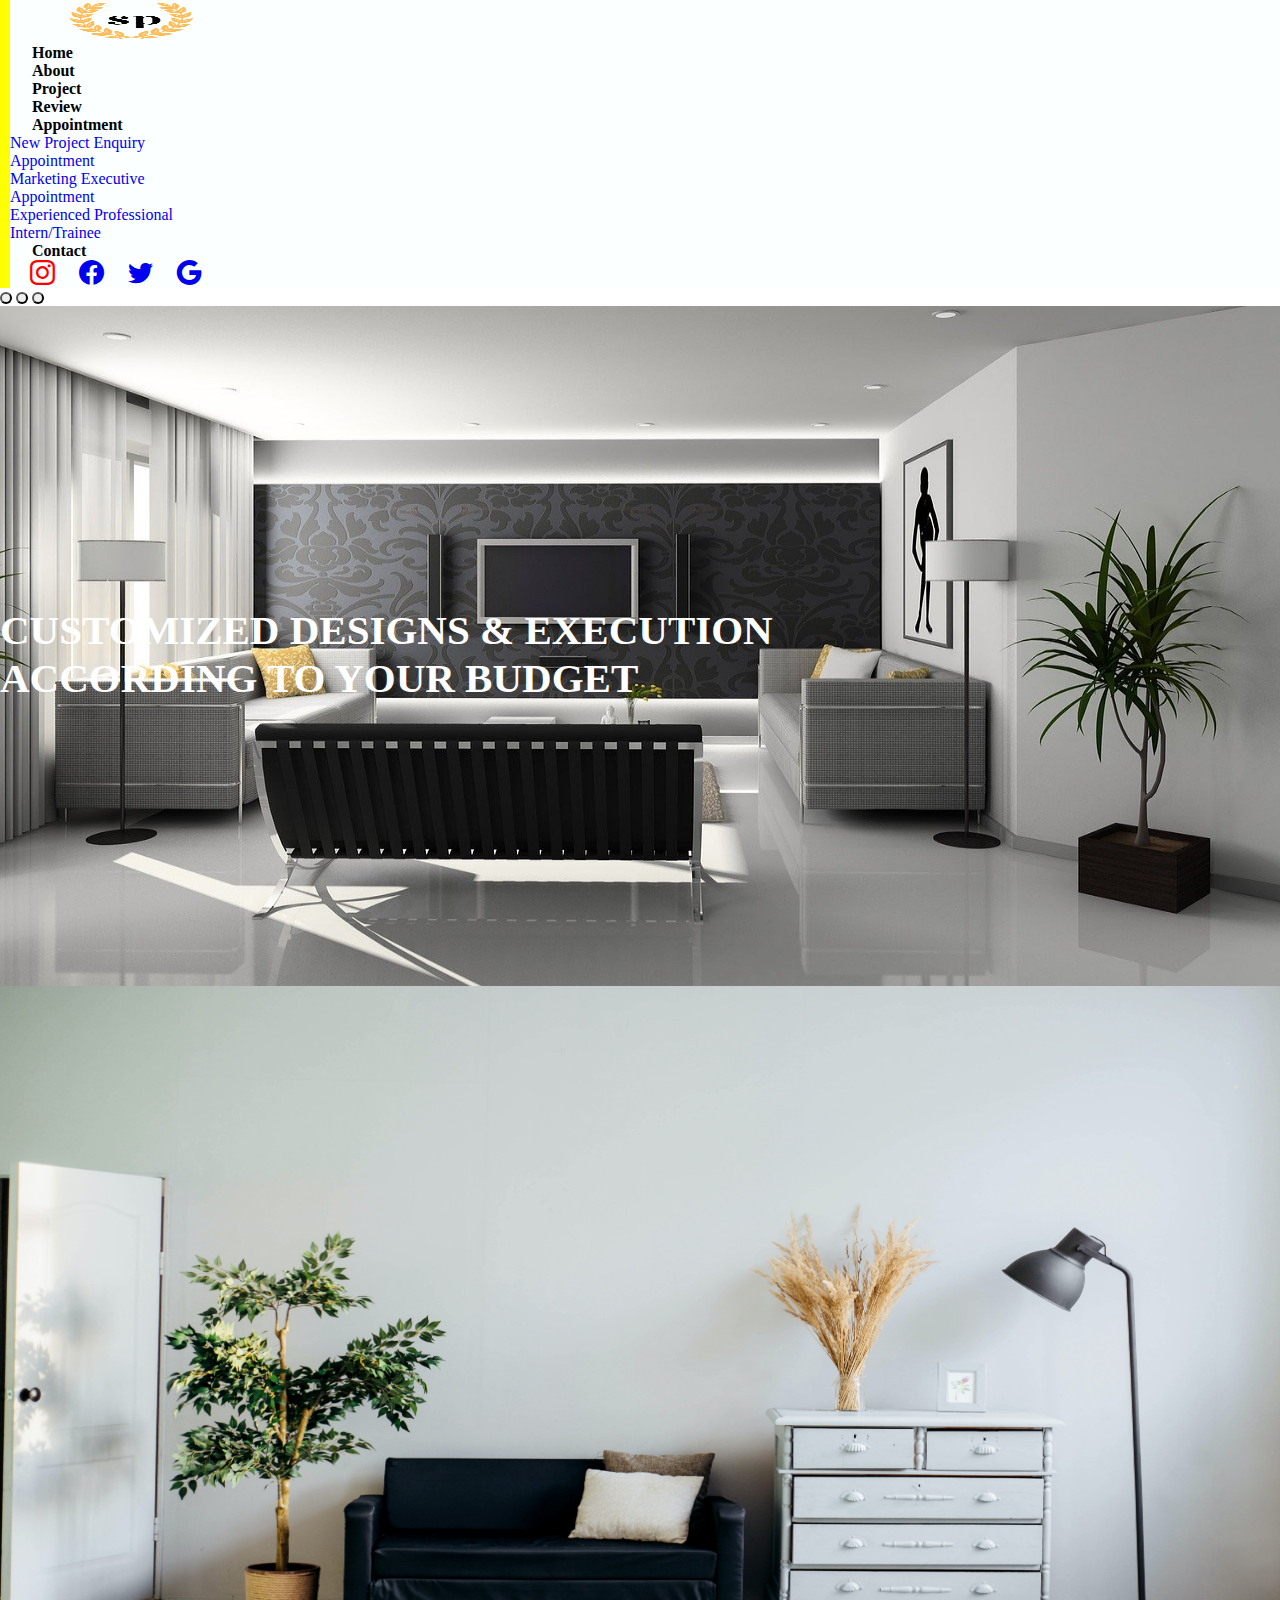
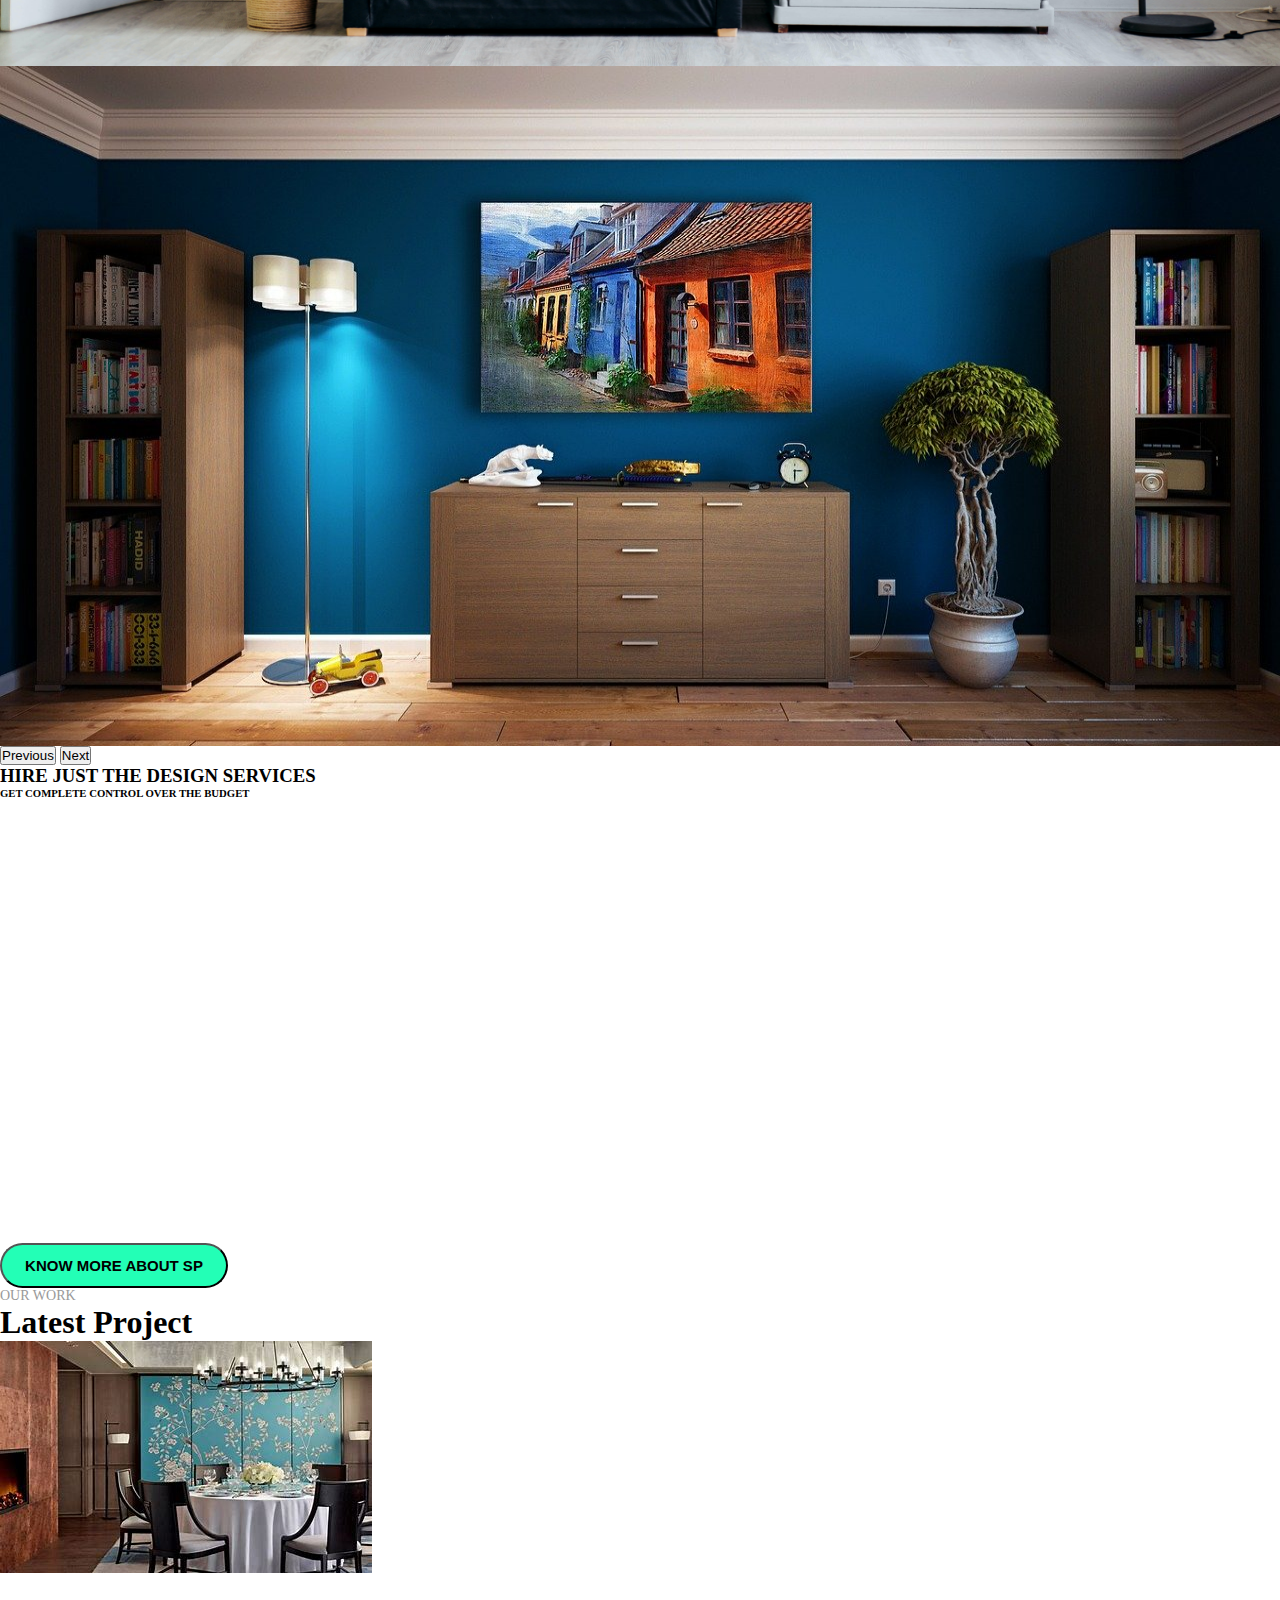
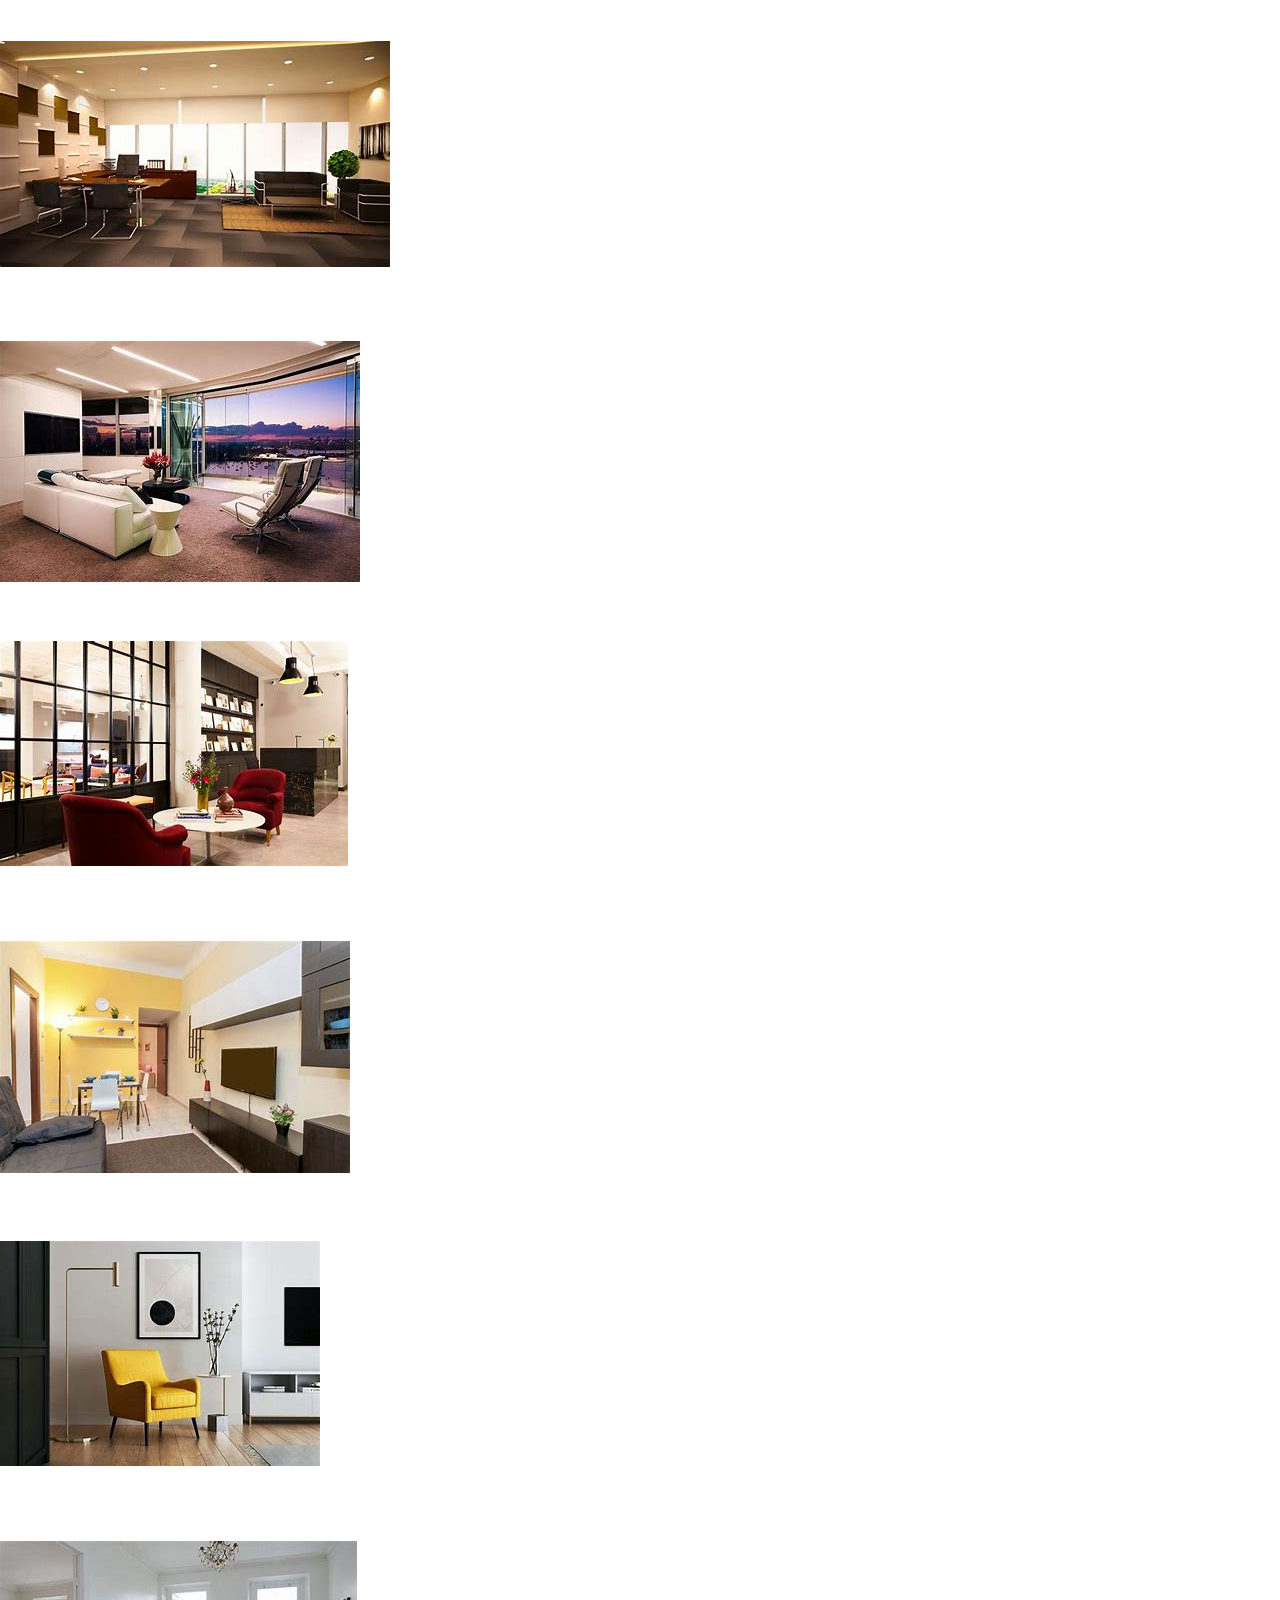
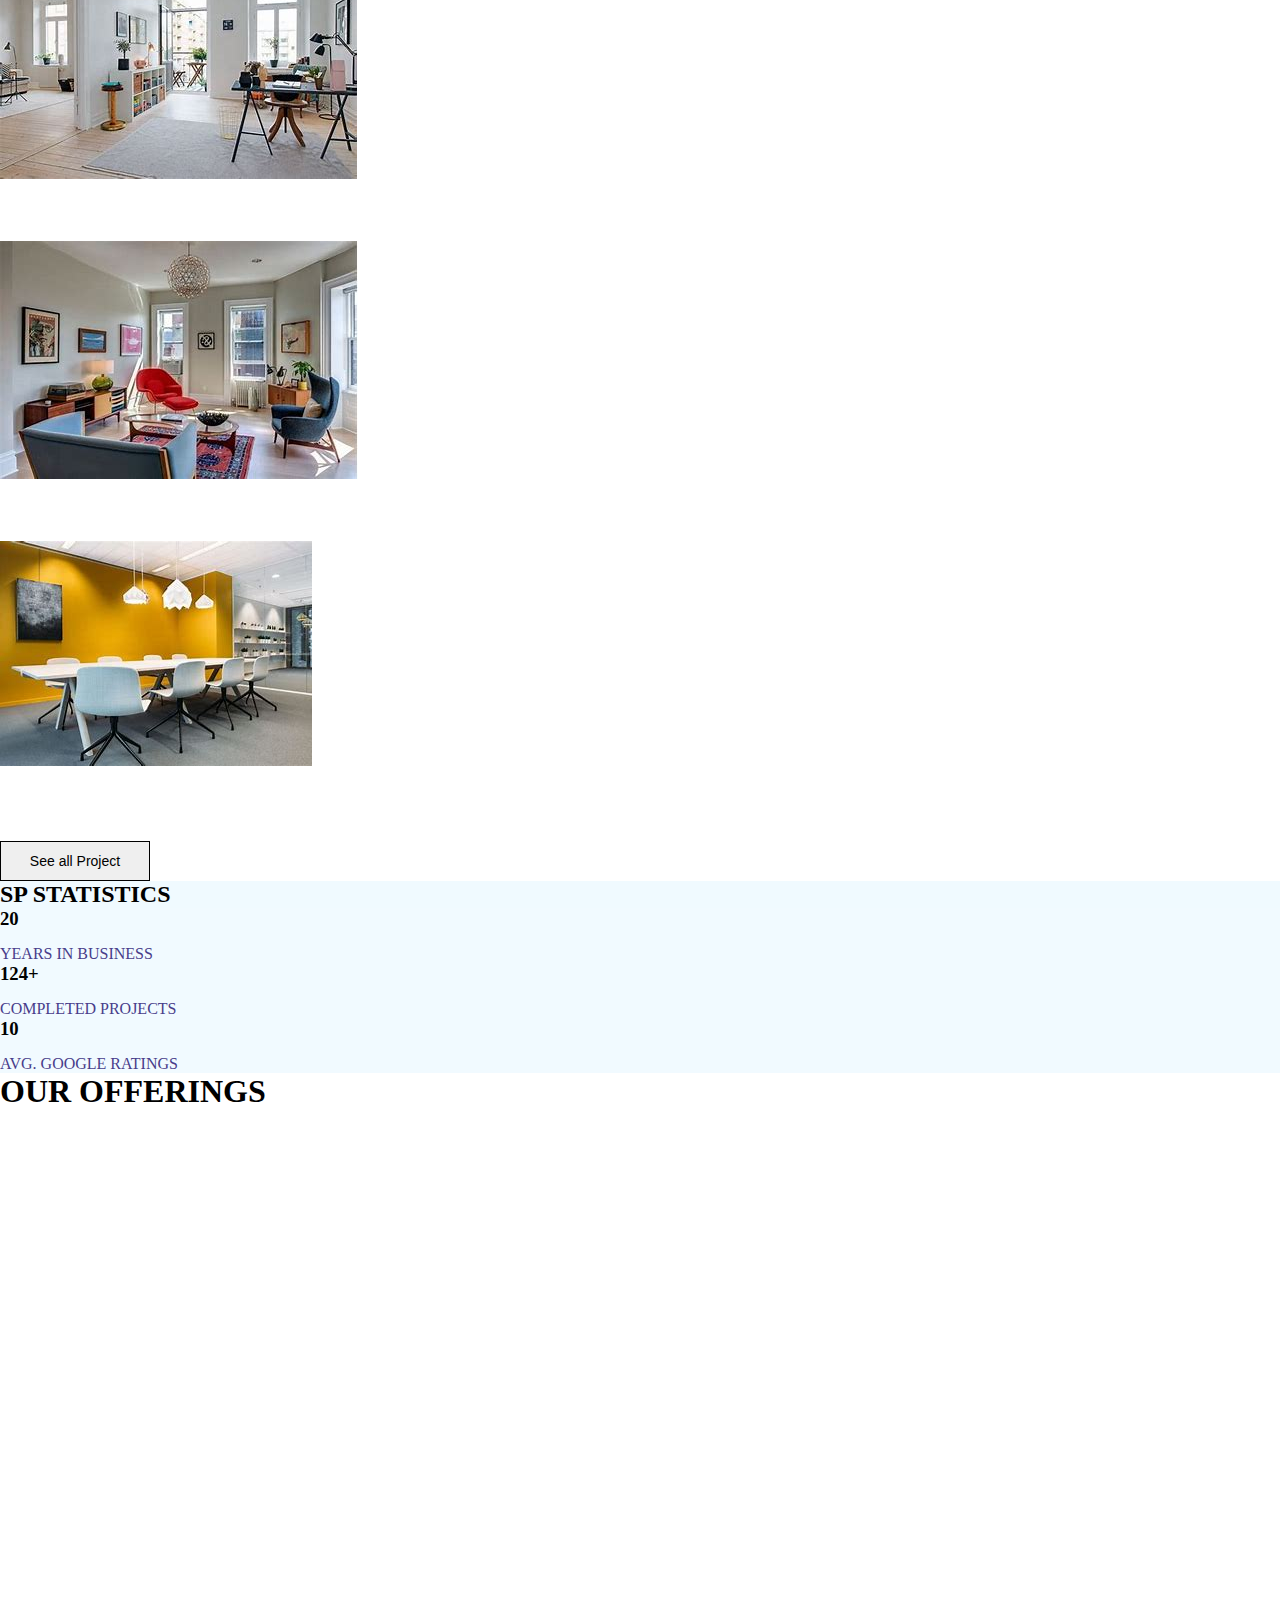
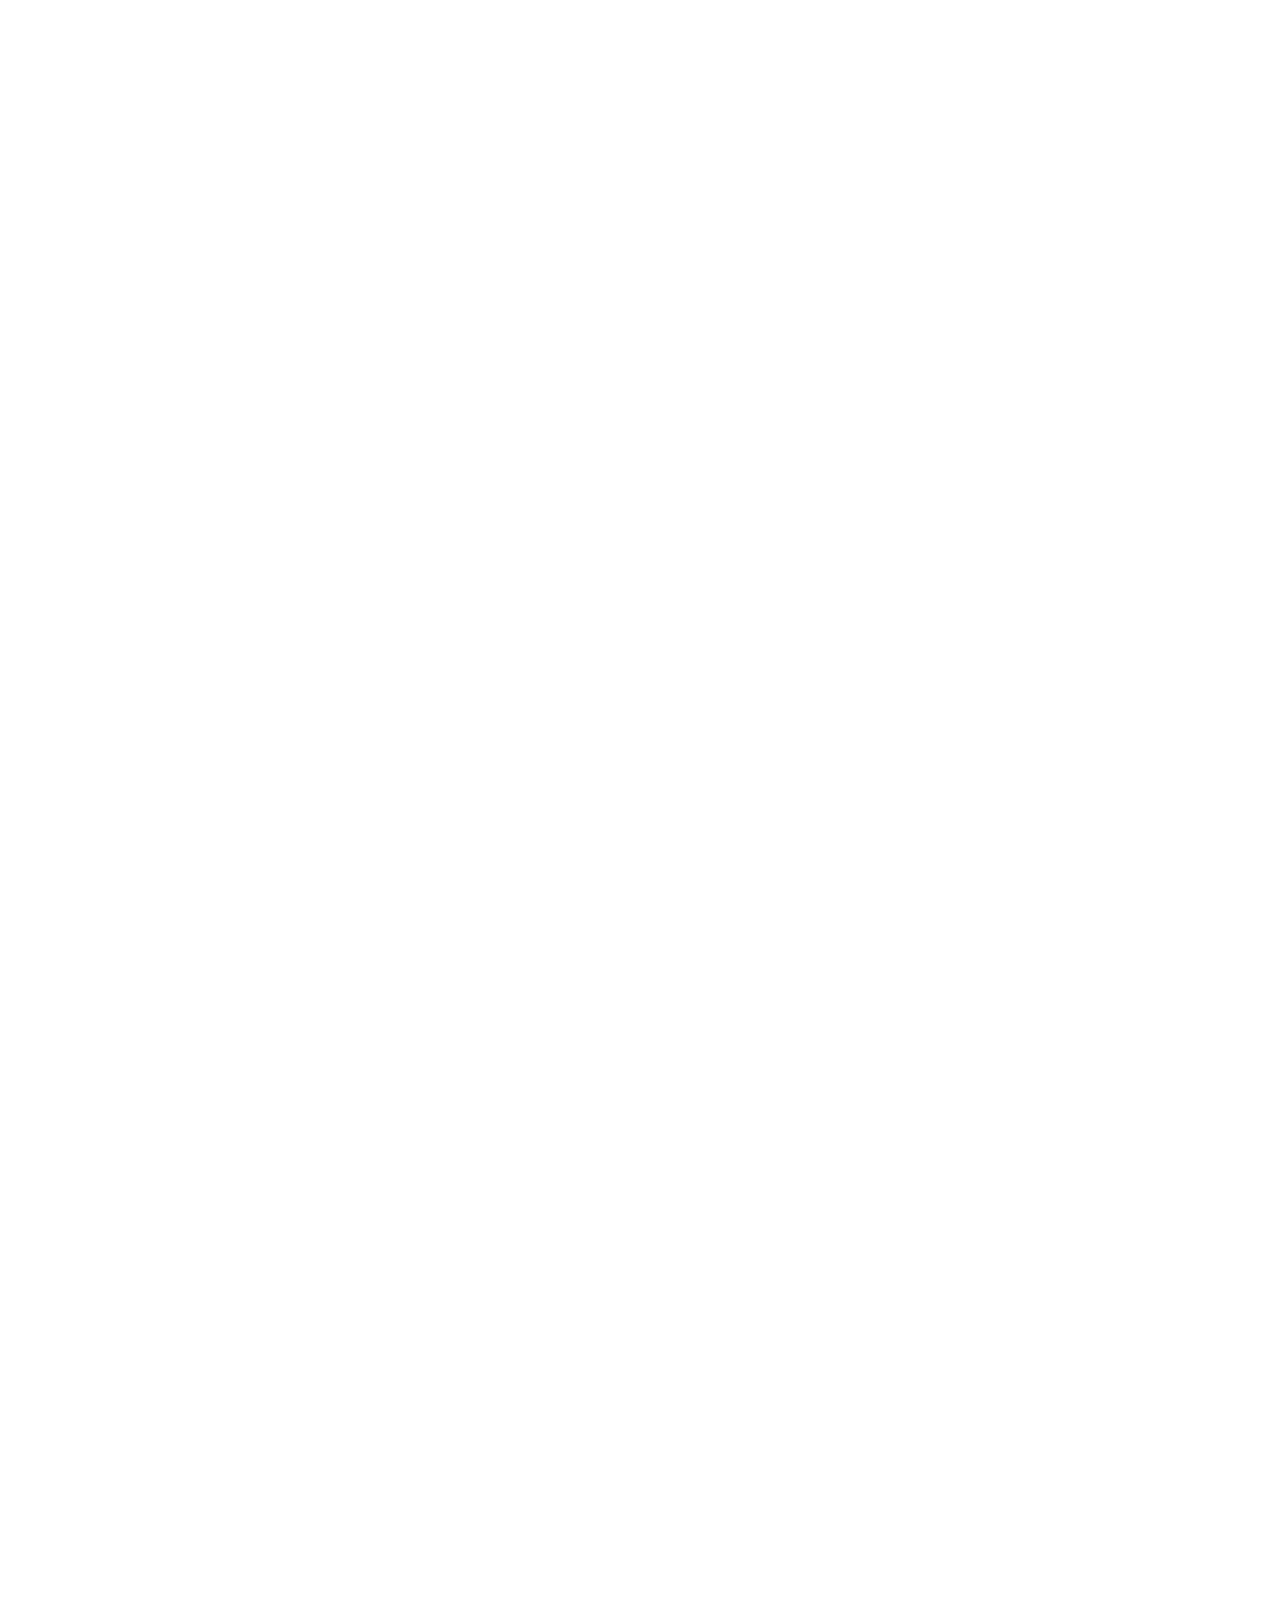
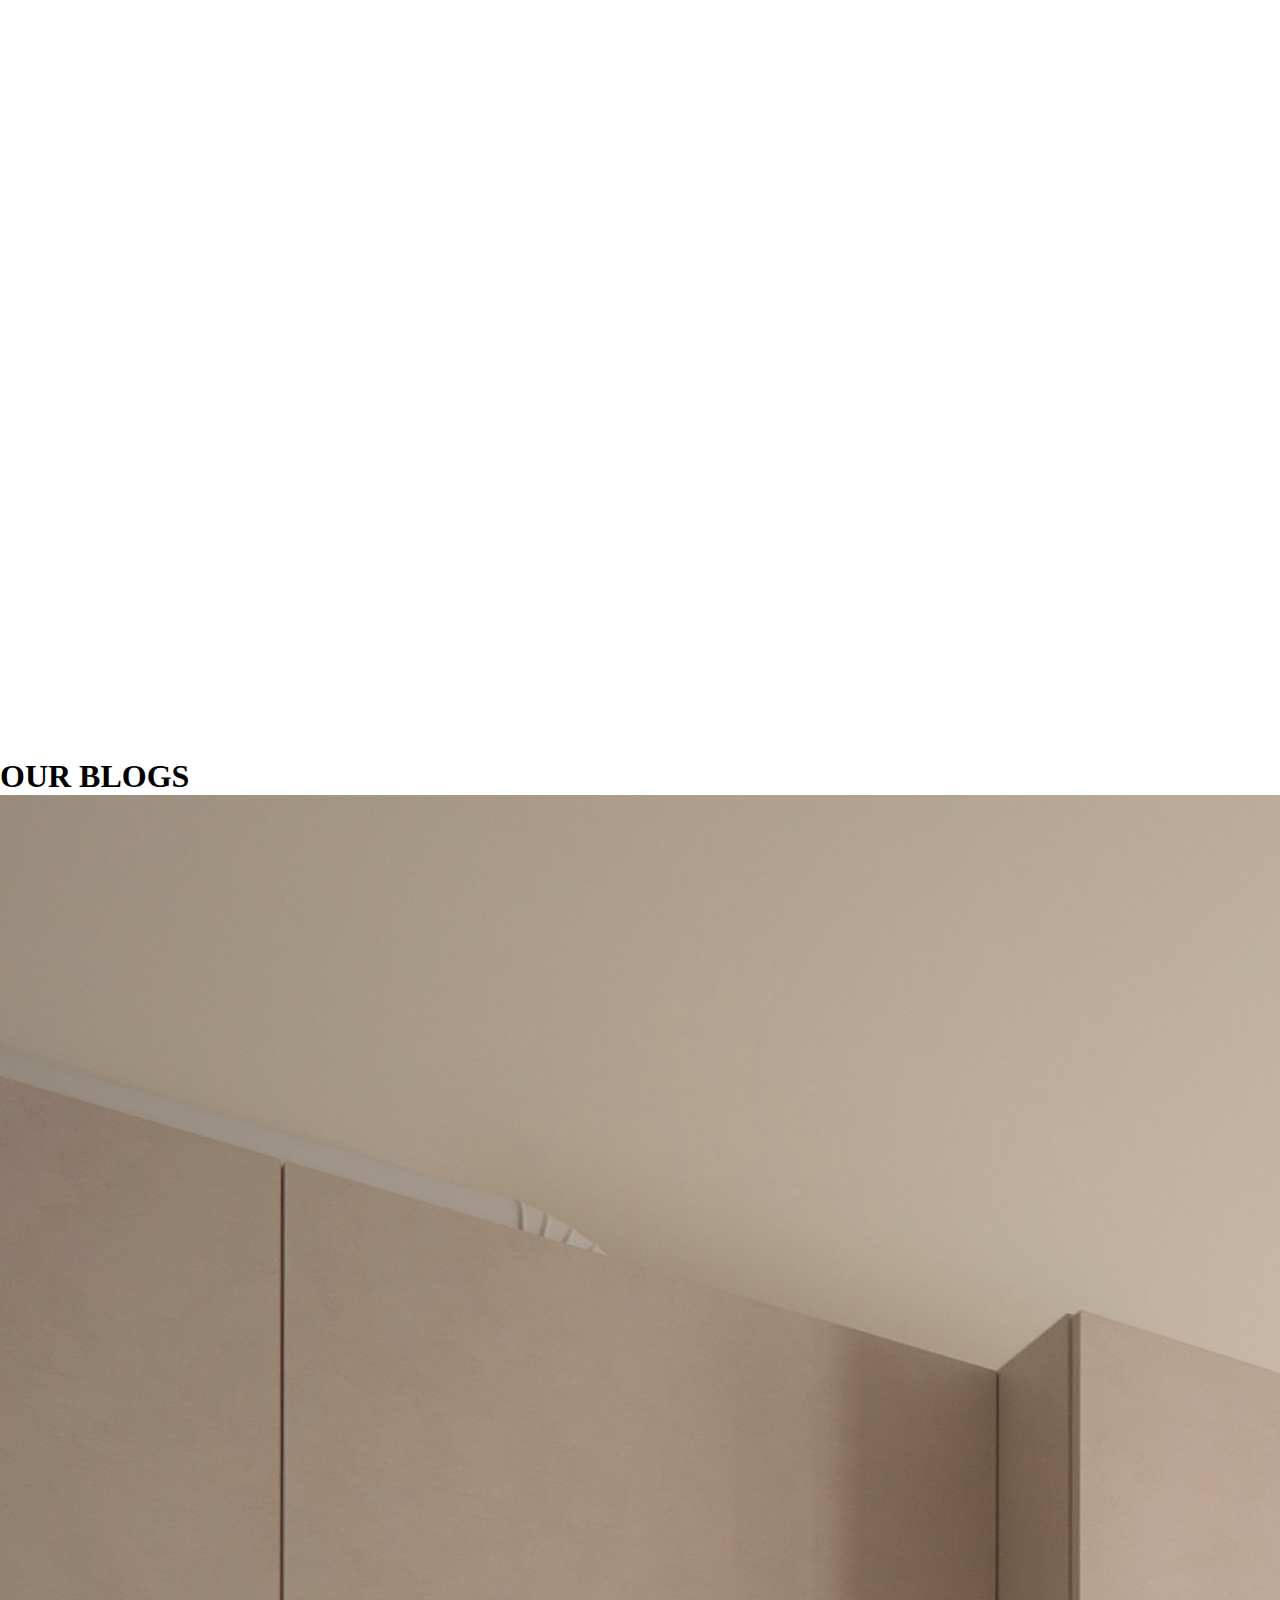
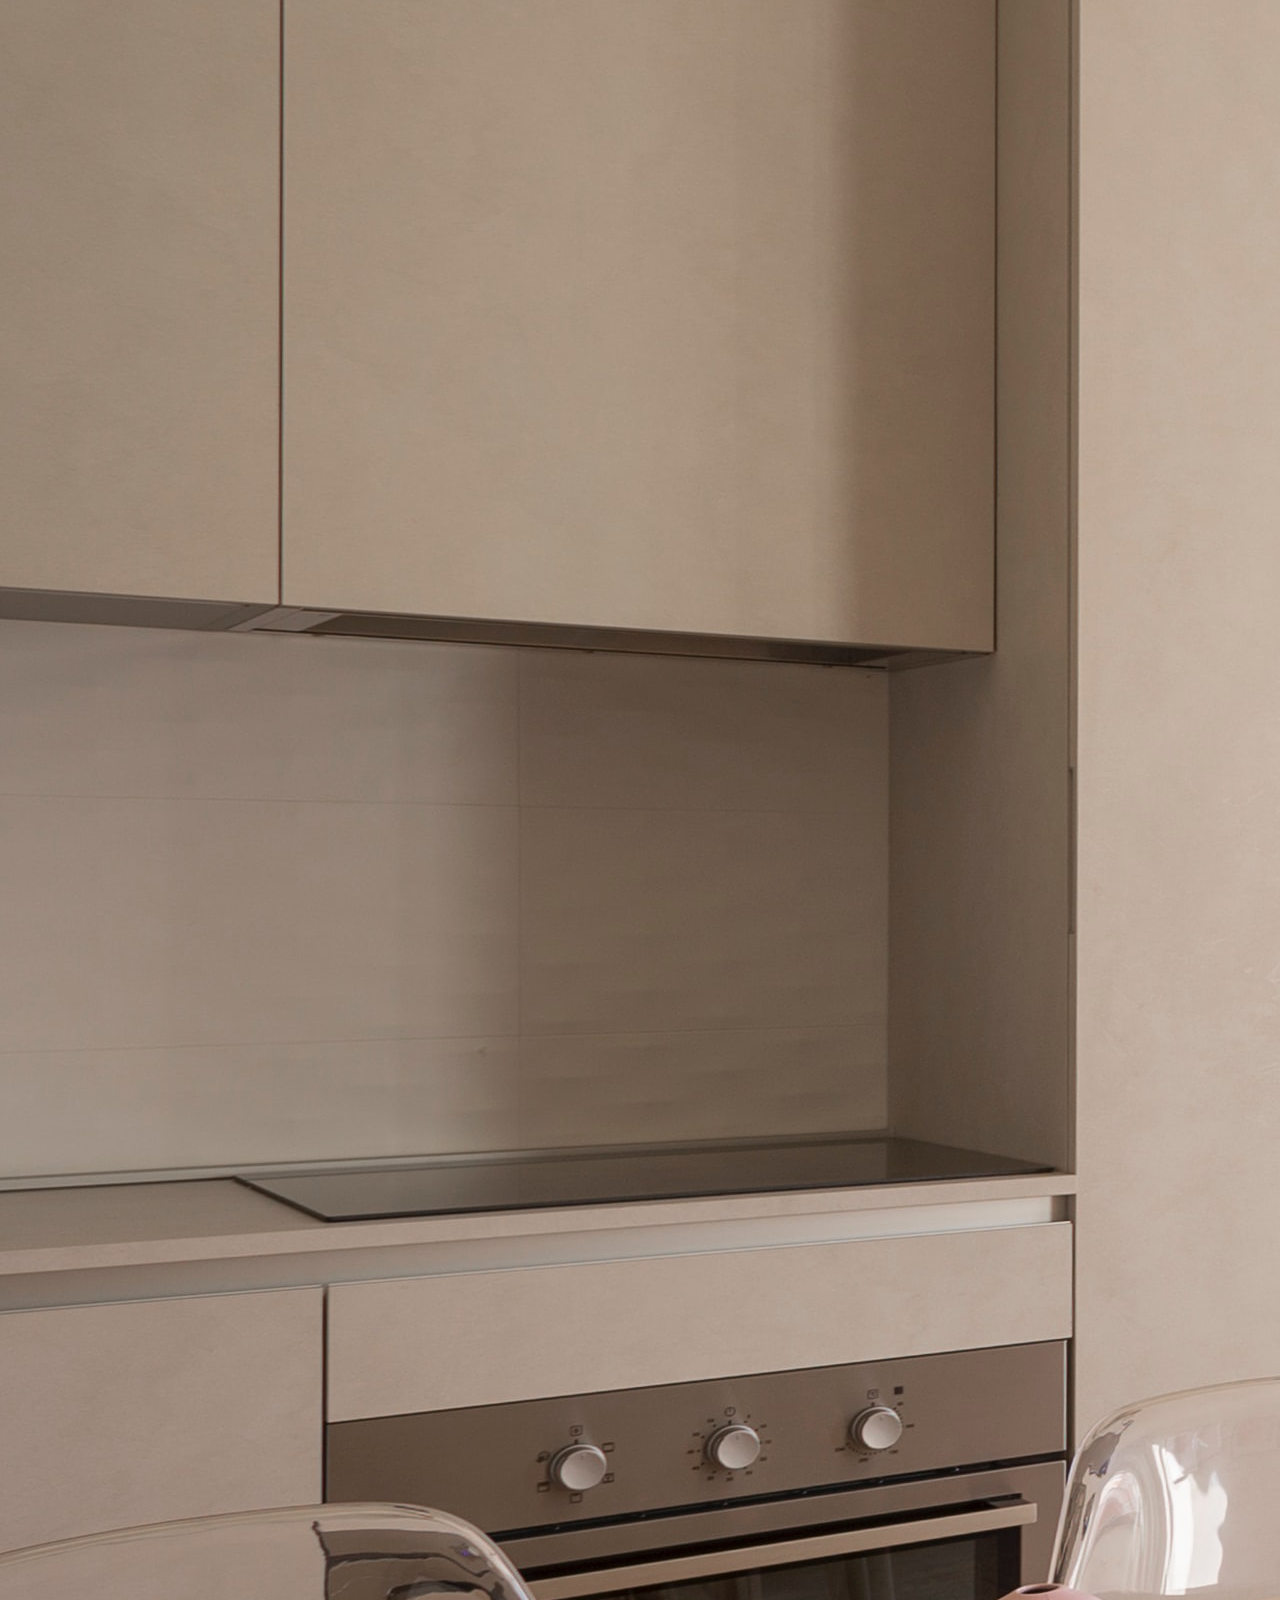
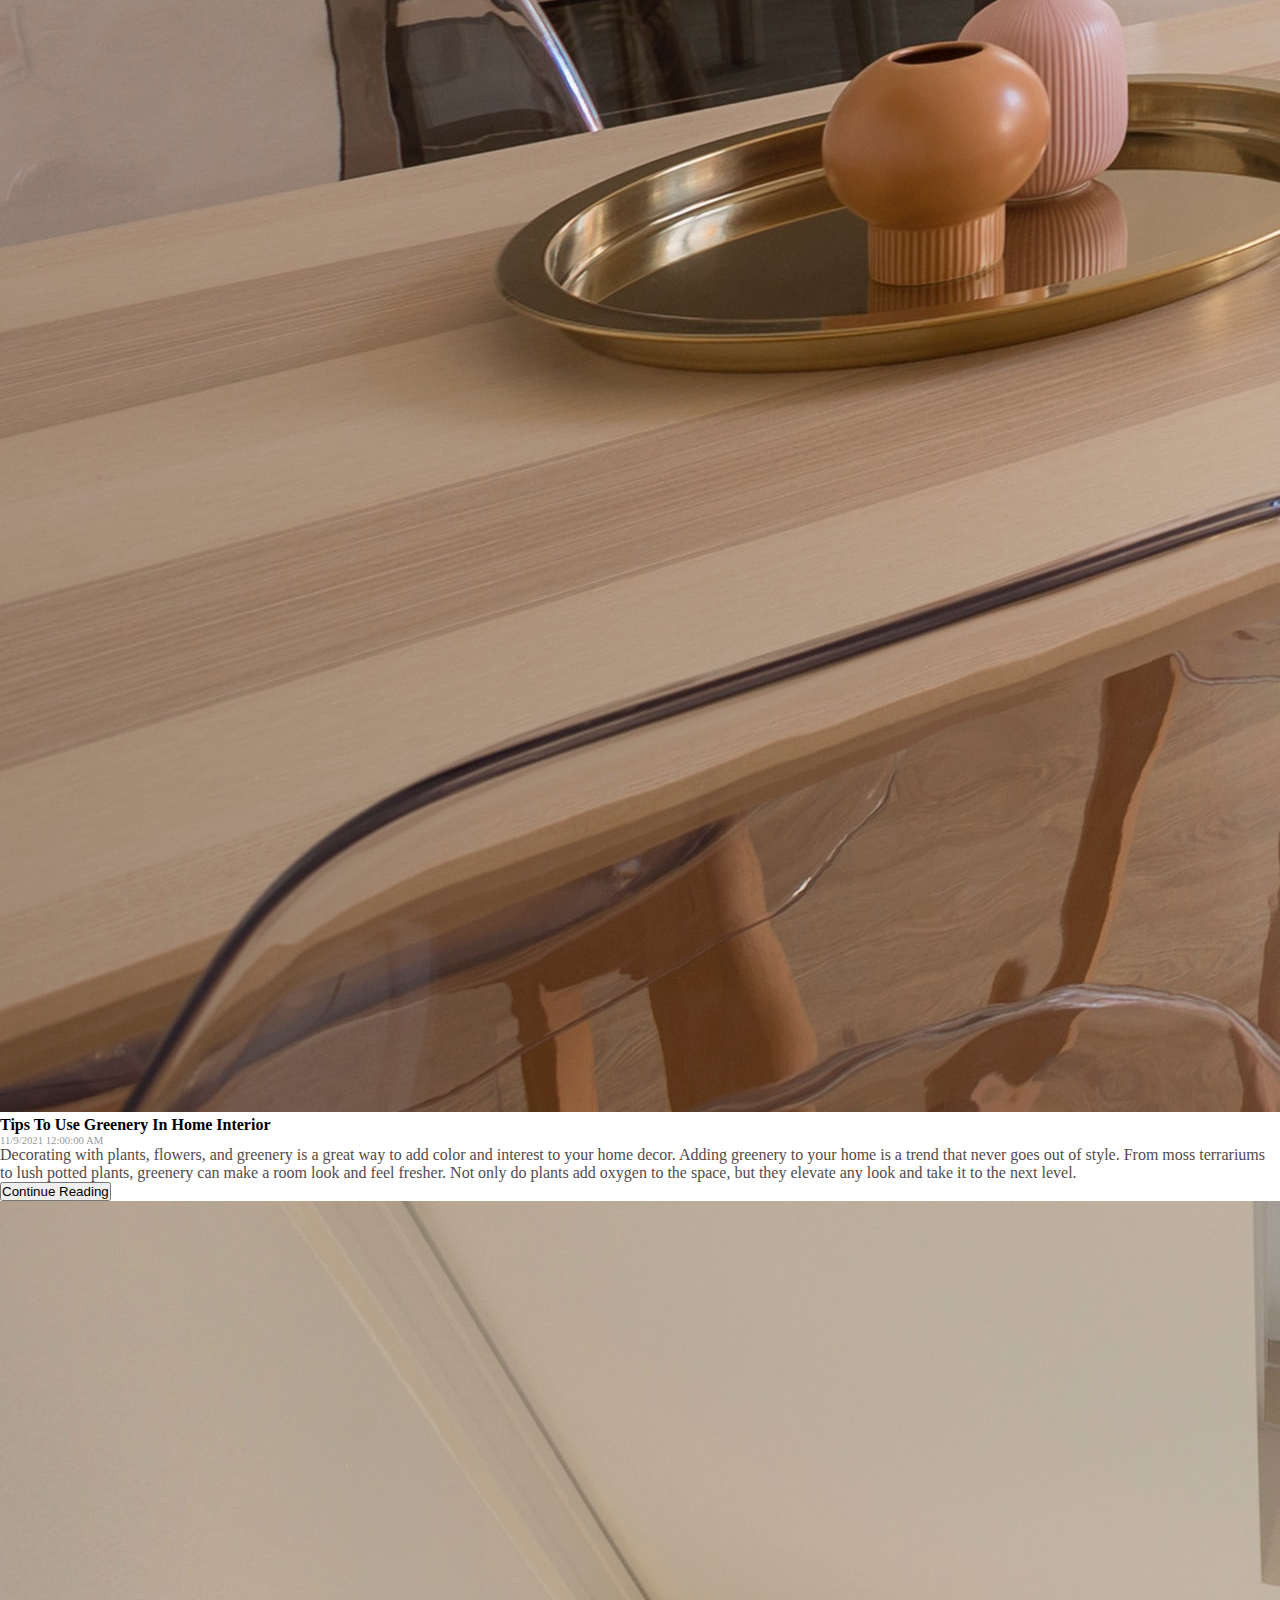
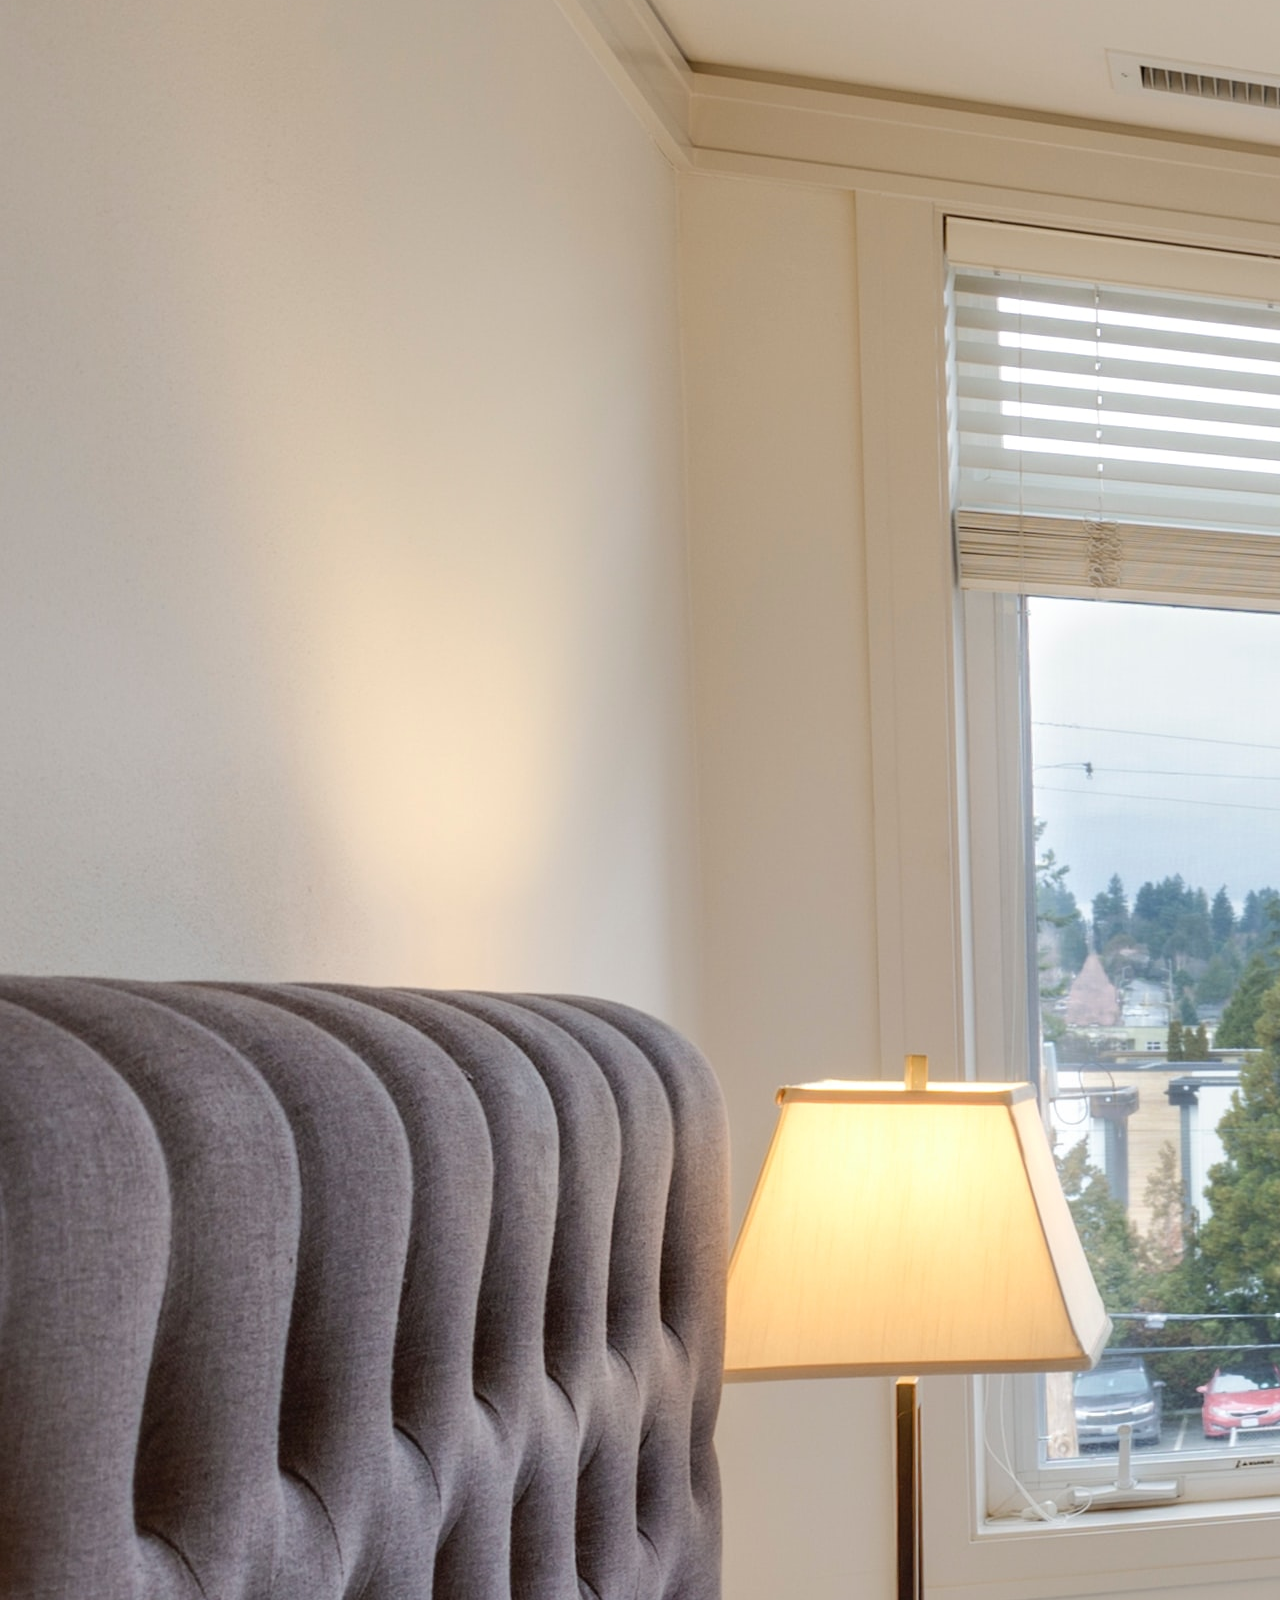
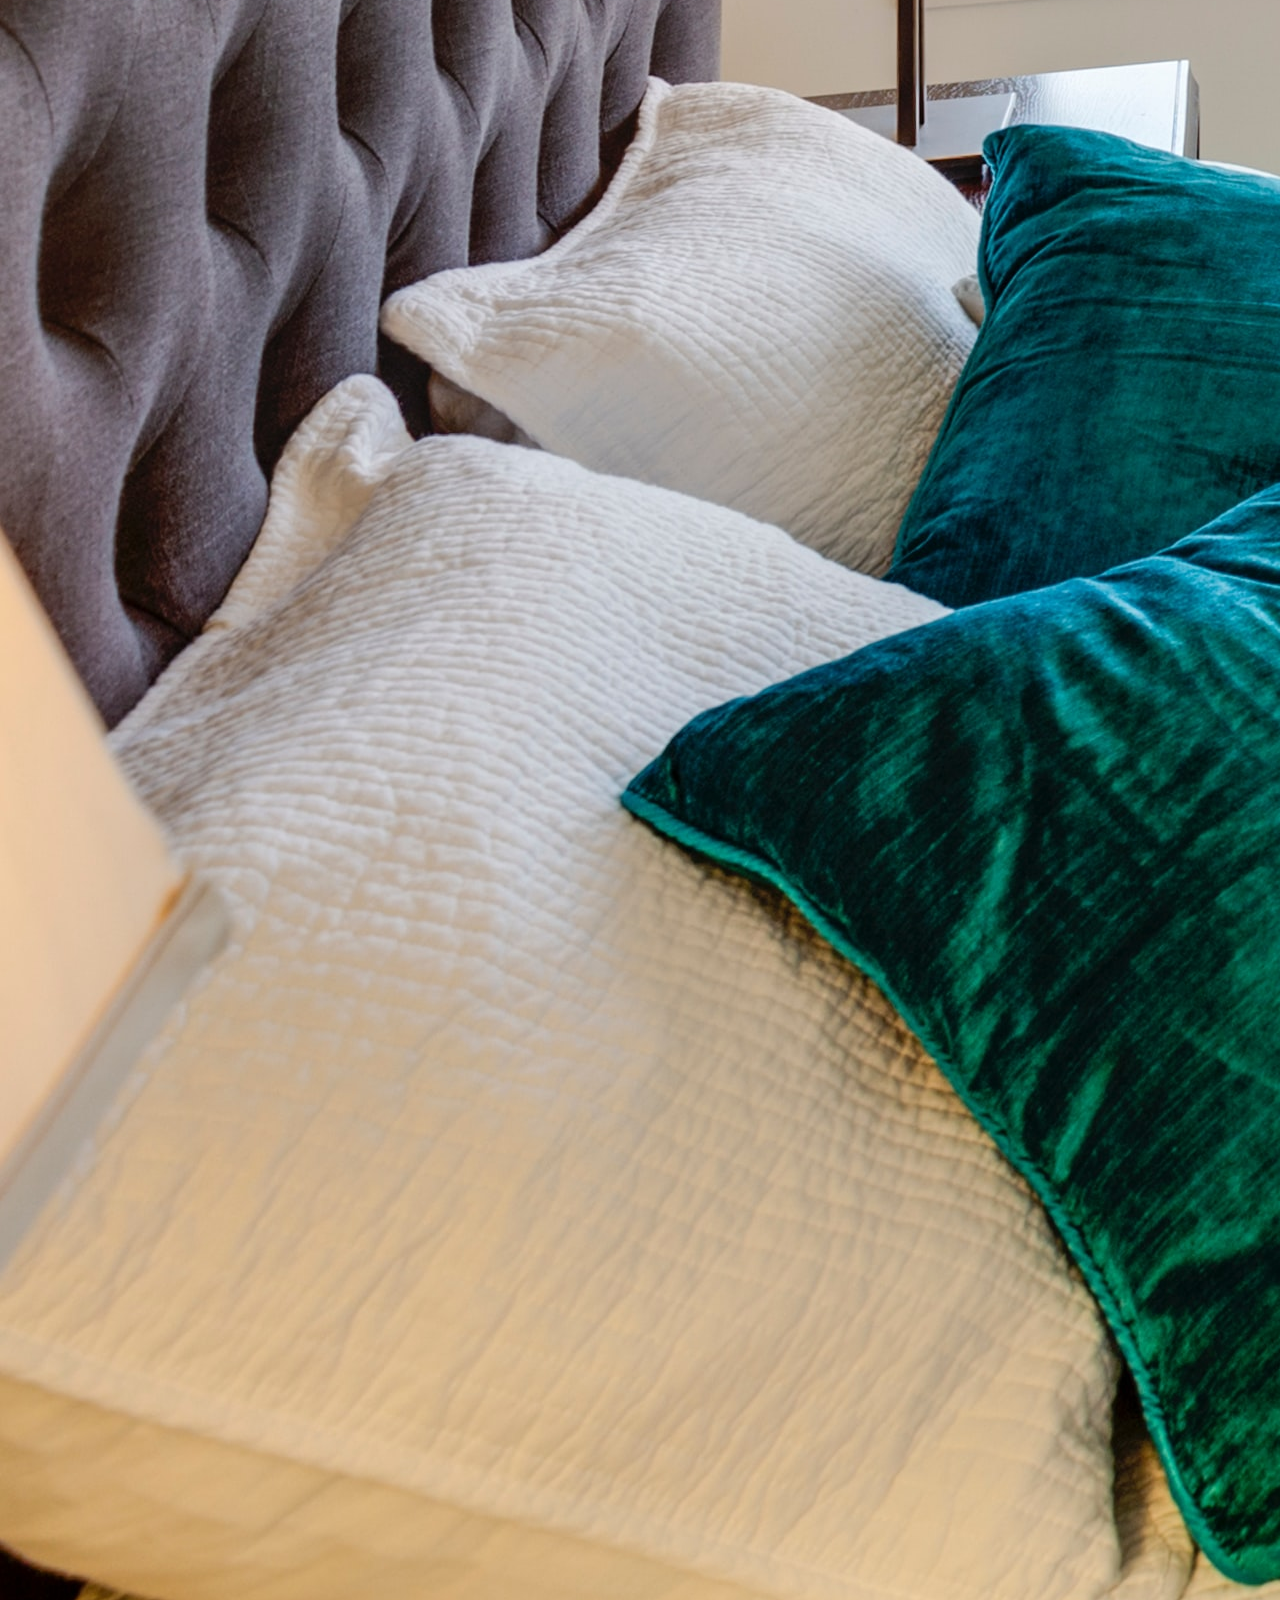
<file: JS-PROJECT1/Html/index.html>
<!DOCTYPE html>
<html lang="en">
<head>
   <meta charset="UTF-8">
   <meta http-equiv="X-UA-Compatible" content="IE=edge">
   <meta name="viewport" content="width=device-width, initial-scale=1.0">
   <title>Iterior Design</title>
   <!-- Bootstrap - 5 Cdn -->
   <link href="https://cdn.jsdelivr.net/npm/bootstrap@5.1.3/dist/css/bootstrap.min.css" rel="stylesheet" integrity="sha384-1BmE4kWBq78iYhFldvKuhfTAU6auU8tT94WrHftjDbrCEXSU1oBoqyl2QvZ6jIW3" crossorigin="anonymous">

   <!-- Booststrap icon cdn -->
   <link rel="stylesheet" href="https://cdn.jsdelivr.net/npm/bootstrap-icons@1.8.1/font/bootstrap-icons.css">

    <!-- Custom Css -->
    <link rel="stylesheet" href="../Css/style.css">

    <!-- Scroll Animation -->
    <link href="https://unpkg.com/aos@2.3.1/dist/aos.css" rel="stylesheet">

    <link rel="shortcut icon" href="../Img/log.png" type="image/x-icon">
</head>
<body onload="loading()">

  <div id="loading"></div>
   
   <!-- Navbar section -->
   <section class="sticky-top">
      <nav class="navbar navbar-expand-lg navbar-light  shadow   ">
         <div class="container-fluid">
           <a class="navbar-brand" href="#"><img src="../Img/log.png" alt="" class="logo"></a>
           <button class="navbar-toggler" type="button" data-bs-toggle="collapse" data-bs-target="#navbarSupportedContent" aria-controls="navbarSupportedContent" aria-expanded="false" aria-label="Toggle navigation">
             <span class="navbar-toggler-icon"></span>
           </button>
           <div class="collapse navbar-collapse " id="navbarSupportedContent">
             <ul class="navbar-nav mx-auto  mb-lg-0">
               <li class="nav-item">
                 <a class="nav-link text-primary" href="index.html">Home</a>
               </li>
               <li class="nav-item">
                 <a class="nav-link" href="Abou1.html">About</a>
               </li>
               <li class="nav-item">
                  <a class="nav-link" href="Project.html">Project</a>
                </li>

                <li class="nav-item">
                  <a class="nav-link" href="Rivew.html">Review</a>
                </li>
                <li class="nav-item dropdown">
                  <a class="nav-link " href="#" id="navbarDropdown" role="button" data-bs-toggle="dropdown" aria-expanded="false">
                    Appointment
                  </a>
                  <ul class="dropdown-menu bg-dark p-4" aria-labelledby="navbarDropdown">
                    <li><a class="dropdown-item text-white bg-dark" href="Appoiment.html">New Project Enquiry <br> Appointment</a></li>
                    <li><a class="dropdown-item text-white bg-dark mt-2" href="Appoiment1.html">Marketing Executive <br> Appointment</a></li>
                  </ul>
                <li class="nav-item dropdown">
                  <ul class="dropdown-menu bg-dark p-4" aria-labelledby="navbarDropdown">
                    <li><a class="dropdown-item text-white bg-dark" href="#">Experienced Professional</a></li>
                    <li><a class="dropdown-item text-white mt-2 bg-dark" href="#">Intern/Trainee</a></li>
                  </ul>
                </li>

                <li class="nav-item">
                  <a class="nav-link" href="contact.html">Contact</a>
                </li>
               <span>
                 <a href="https://www.instagram.com/accounts/login/"><i class="bi bi-instagram nav-icon d-none d-lg-block" style="color: red;"></i></a></span>
               <span><a href="https://www.facebook.com/login/"><i class="bi bi-facebook nav-icon text-primary d-none d-lg-block"></i></a></span>
               <span><a href="https://twitter.com/login?lang=en"><i class="bi bi-twitter nav-icon text-info d-none d-lg-block"></i></a></span>
               <span><a href="https://www.google.co.in/"><i class="bi bi-google nav-icon text-warning d-none d-lg-block"></i></a></span>
             </ul>

           </div>
         </div>
       </nav>
   </section>

    <!-- slider -->

    <section>
      <div id="carouselExampleIndicators" class="carousel slide d-none d-md-block " data-bs-ride="carousel">
          <div class="carousel-indicators ">
            <button type="button" data-bs-target="#carouselExampleIndicators" data-bs-slide-to="0" class="active" aria-current="true" aria-label="Slide 1"></button>
            <button type="button" data-bs-target="#carouselExampleIndicators" data-bs-slide-to="1" aria-label="Slide 2"></button>
            <button type="button" data-bs-target="#carouselExampleIndicators" data-bs-slide-to="2" aria-label="Slide 3"></button>
          </div>
          <div class="carousel-inner ">
            <div class="carousel-item active">
                <div class="slider_img1" data-aos="zoom-out-down">
                  <div class="slider_conternt text-center ">
                    <h2>CUSTOMIZED DESIGNS & EXECUTION <br>
                      ACCORDING TO YOUR BUDGET 
                    </h2>
                  </div>
                </div>
                </div>
            <div class="carousel-item" >
                <div class="slider_img2"></div>
            </div>
            <div class="carousel-item" >
                <div class="slider_img3"></div>
            </div>
          </div>
          <button class="carousel-control-prev d-none" type="button" data-bs-target="#carouselExampleIndicators" data-bs-slide="prev">
            <span class="carousel-control-prev-icon" aria-hidden="true"></span>
            <span class="visually-hidden">Previous</span>
          </button>
          <button class="carousel-control-next d-none" type="button" data-bs-target="#carouselExampleIndicators" data-bs-slide="next">
            <span class="carousel-control-next-icon" aria-hidden="true"></span>
            <span class="visually-hidden">Next</span>
          </button>
        </div>
  </section>

  <!-- design Service -->

  <section>
    <div class="container-fluid">
      <div class="row p-4">
        <div class="col-12 text-center mt-5 design">
          <h3>HIRE JUST THE DESIGN SERVICES</h3>
          <h6 class="text-warning">GET COMPLETE CONTROL OVER THE BUDGET</h6>
        </div>
        <div class="row p-3">
          <div class="col-lg-5" data-aos="fade-right">
            <iframe width="100%" height="300px" src="https://www.youtube.com/embed/xwavZMTKEm8" title="YouTube video player" frameborder="1" allow="accelerometer; autoplay; clipboard-write; encrypted-media; gyroscope; picture-in-picture" allowfullscreen class="shadow rounded"></iframe>
          </div>
          <div class="col-lg-7 p-4">
            <p class="design-info text-dark">KAM’S DESIGNER ZONE is one of the best interior designer firm in Pune. <span class="text-primary">SP DESIGNER </span> ZONE provides you with a unique combination of Exclusive design services and also helps you during the execution process. <span class="text-primary"> Hire just the design services with fixed design fees</span>, chose your own vendors or select from our preferred list of vendors, purchase material that fit your pocket, don’t worry about % based increasing fees or commissions, and get complete control over the budget. KAM’S DESIGNER ZONE offers complete transparency, flexibility, reliability and 100% commitment. Our team of dedicated and experienced Interior Designer in Pune combines their skills and works in harmony to create outstanding interior designs with magnificent view.</p>
          </div>
          <div class="col-12 mt-3 text-center">
           <a href="Abou1.html"><button class="btn btn-know"> KNOW MORE ABOUT SP</button></a> 
          </div>
        </div>
      </div>
    </div>
  </section>

<!-- Letest Project -->

<section>
  <div class="container">
    <div class="row">
      <div class="col-md-12 text-center mt-4 project"><h6>OUR WORK</h6></div>
      <div class="col-md-12 text-center mt-2"><h1>Latest <span class="text-warning">Project</span></h1></div>
      <div class="row mt-4 text-center">
        <div class="col-md-4 mt-4 col-sm-6 pimg ">
          <img src="../Img/pro.png" class="w-100 h-100" alt="">
        </div>
        <div class="col-md-4 mt-4 col-sm-6 pimg">
          <img src="../Img/pro1.png" class="w-100 h-100 " alt="">
        </div>
        <div class="col-md-4 mt-4 col-sm-6 pimg">
          <img src="../Img/pro2.png" class="w-100 h-100" alt="">
        </div>
        <div class="col-md-4 mt-4 col-sm-6 pimg">
          <img src="../Img/pro3.png" class="w-100 h-100" alt="">
        </div>
        <div class="col-md-4 mt-4 col-sm-6 pimg">
          <img src="../Img/pro4.png" class="w-100 h-100" alt="">
        </div>
        <div class="col-md-4 mt-4 col-sm-6 pimg">
          <img src="../Img/pro5.png" class="w-100 h-100" alt="">
        </div>
        <div class="col-md-4 mt-4 col-sm-6 pimg">
          <img src="../Img/pro6.png" class="w-100 h-100" alt="">
        </div>
        <div class="col-md-4 mt-4 col-sm-6 pimg">
          <img src="../Img/pro7.png" class="w-100 h-100" alt="">
        </div>
        <div class="col-md-4 mt-4 d-sm-none d-md-block pimg">
          <img src="../Img/pro8.png" class="w-100 h-100" alt="">
        </div>
      </div>
      <div class="col-12 mt-5 text-center">
       <a href="Project.html"><button id="pbtn">See all Project</button></a> 
      </div>
    </div>
  </div>
</section>


 <!-- statistics -->
<section>
<div class="container-fluid mt-5 statistics" onload="a()">
   <div class="row p-5">
     <div class="col-12 mt-3 text-center">
       <h2> SP <span class="text-warning">STATISTICS</span></h2>
     </div>
     <div class="row justify-content-center p-4 mt-5 record shadow">
       <div class="col-md-3 text-center p-3">
       <h3 id="counter2">20</h3>
       <p>YEARS IN BUSINESS</p>
       </div>
       <div class="col-md-3 text-center p-3">
        <h3 id="counter1">1000+</h3>
        <p>COMPLETED PROJECTS</p>
       </div>
       <div class="col-md-3 text-center p-3">
        <h3 id="counter3">10</h3>
        <p>AVG. GOOGLE RATINGS</p>
       </div>
     </div>
   </div>
</div>
</section>

<!-- OUR OFFERINGS -->

<section>
  <div class="container mt-5 mb-3">
    <div class="row">
      <div class="col-md-12 text-center "><h1>OUR <span class="text-warning">OFFERINGS</span></h1></div>
      <div class="row">
        <div class="col-lg-4 col-md-6 mt-5 text-center" data-aos="flip-left">
          <img src="../Img/offer1.png" alt="">
          <h3 class="mt-2">Professional Design Team</h3>
          <h6 class=" offer_content">get a dedicated team of our professional Interior designers assigned to your project</h6>
        </div>
        <div class="col-lg-4 col-md-6 mt-5 text-center" data-aos="flip-left">
          <img src="../Img/offer2.png" alt="">
          <h3 class="mt-2">Design Options</h3>
          <h6 class=" offer_content">get multiple Interior design options until they meet your expectations & requirement</h6>
        </div>
        <div class="col-lg-4 col-md-6 mt-5 text-center" data-aos="flip-left">
          <img src="../Img/offer3.png" alt="">
          <h3 class="mt-2">Fixed Design Charges</h3>
          <h6 class=" offer_content">we charge you fixed design fees. don't worry about % based increasing design fees.</h6>
        </div>

        <div class="col-lg-4 col-md-6 mt-5 text-center" data-aos="flip-left">
          <img src="../Img/offer4.png" alt="">
          <h3 class="mt-2">Timely Completion</h3>
          <h6 class=" offer_content">assured timely completion of the project as per the agreed terms</h6>
        </div>
        <div class="col-lg-4 col-md-6 mt-5 text-center" data-aos="flip-left">
          <img src="../Img/offer5.png" alt="">
          <h3 class="mt-2">Material Selection</h3>
          <h6 class=" offer_content">we accompany you to the vendor's showroom for finalizing the material selection</h6>
        </div>
        <div class="col-lg-4  col-md-6 mt-5 text-center" data-aos="flip-left">
          <img src="../Img/offer6.png" alt="">
          <h3 class="mt-2">Assistance In Execution</h3>
          <h6 class=" offer_content">we assist you and the contractors during throughout the execution process</h6>
        </div>
      </div>
    </div>
  </div>
</section>

<!-- Our Clients -->

<section>
  <div class="container-fluid mt-5"data-aos="fade-up" data-aos-duration="3000">
    <div class="row mt-3  client ">
      <div class="col-12">
        <h1 class="text-white mt-4 text-center">Our clients</h1>
      </div>
      <div id="carouselExampleControls" class="carousel slide mt-5" data-bs-ride="carousel">
        <div class="carousel-inner">
          <div class="carousel-item active">
            <div class="row p-5 mt-2 justify-content-center">
              <div class="col-lg-5 client1 mt-4">
              <p class="text-white"><span><i class="bi bi-quote"></i></span> "Kamalji - I fondly call him Captain cool which is not exaggeration. He really has good patience with his clients and always concerned about his clients satisfaction. In 2015 we were quite confused who to hire as our Interior Designer for our Dream Home.</p>
              <div class="row">
                <div class="col-4 text-left">
                  <img src="../Img/client6.jpg " alt="" class="w-50 h-55">
                </div>
                <div class="col-6 ">
                  <h5 class="text-white">DHANRAJ AGARWAL</h5>
                  <p class="text-white">MARINE RADIO OFFICER</p>
                </div>
                
              </div>
              </div>
              <div class="col-lg-5 client1 mt-4">
                <p class="text-white"><span><i class="bi bi-quote"></i></span> "Home is where the heart is!". This has been very true for me from the time I trusted my home decor on Mr Kamal Joshi and Meenakshi Mam. Their extreme expertise and full on knowledge about their work helped me to build my dream home.</p>
                <div class="row">
                  <div class="col-4 text-left">
                    <img src="../Img/client2.png " alt="" class="w-50 h-55">
                  </div>
                  <div class="col-6 ">
                    <h5 class="text-white">Sweta Tayal</h5>
                    <p class="text-white">Owner at Gurukiya Light </p>
                  </div>
                  
                </div>
              </div>
            </div>
          </div>
          <div class="carousel-item">
            <div class="row p-5 mt-2 justify-content-center">
              <div class="col-lg-5 client1 mt-4">
              <p class="text-white"><span><i class="bi bi-quote"></i></span> "Kamalji - I fondly call him Captain cool which is not exaggeration. He really has good patience with his clients and always concerned about his clients satisfaction. In 2015 we were quite confused who to hire as our Interior Designer for our Dream Home.</p>
              <div class="row">
                <div class="col-4 text-left">
                  <img src="../Img/client6.jpg " alt="" class="w-50 h-55">
                </div>
                <div class="col-6 ">
                  <h5 class="text-white">DHANRAJ AGARWAL</h5>
                  <p class="text-white">MARINE RADIO OFFICER</p>
                </div>
                
              </div>
              </div>
              <div class="col-lg-5 client1 mt-4">
                <p class="text-white"><span><i class="bi bi-quote"></i></span> "Home is where the heart is!". This has been very true for me from the time I trusted my home decor on Mr Kamal Joshi and Meenakshi Mam. Their extreme expertise and full on knowledge about their work helped me to build my dream home.</p>
                <div class="row">
                  <div class="col-4 text-left">
                    <img src="../Img/client2.png " alt="" class="w-50 h-55">
                  </div>
                  <div class="col-6 ">
                    <h5 class="text-white">Sweta Tayal</h5>
                    <p class="text-white">Owner at Gurukiya Light </p>
                  </div>
                  
                </div>
              </div>
            </div>
          </div>
          <div class="carousel-item">
            <div class="row p-5 mt-2 justify-content-center">
              <div class="col-lg-5 client1 mt-4">
              <p class="text-white"><span><i class="bi bi-quote"></i></span> "Kamalji - I fondly call him Captain cool which is not exaggeration. He really has good patience with his clients and always concerned about his clients satisfaction. In 2015 we were quite confused who to hire as our Interior Designer for our Dream Home.</p>
              <div class="row">
                <div class="col-4 text-left">
                  <img src="../Img/client6.jpg " alt="" class="w-50 h-55">
                </div>
                <div class="col-6 ">
                  <h5 class="text-white">DHANRAJ AGARWAL</h5>
                  <p class="text-white">MARINE RADIO OFFICER</p>
                </div>
                
              </div>
              </div>
              <div class="col-lg-5 client1 mt-4">
                <p class="text-white"><span><i class="bi bi-quote"></i></span> "Home is where the heart is!". This has been very true for me from the time I trusted my home decor on Mr Kamal Joshi and Meenakshi Mam. Their extreme expertise and full on knowledge about their work helped me to build my dream home.</p>
                <div class="row">
                  <div class="col-4 text-left">
                    <img src="../Img/client2.png " alt="" class="w-50 h-55">
                  </div>
                  <div class="col-6 ">
                    <h5 class="text-white">Sweta Tayal</h5>
                    <p class="text-white">Owner at Gurukiya Light </p>
                  </div>
                  
                </div>
              </div>
            </div>
          </div>
        </div>
        <button class="carousel-control-prev" type="button" data-bs-target="#carouselExampleControls" data-bs-slide="prev">
          <span class="carousel-control-prev-icon d-none" aria-hidden="true"></span>
          <span class="visually-hidden">Previous</span>
        </button>
        <button class="carousel-control-next" type="button" data-bs-target="#carouselExampleControls" data-bs-slide="next">
          <span class="carousel-control-next-icon" aria-hidden="true"></span>
          <span class="visually-hidden">Next</span>
        </button>
      </div>
    </div>
  </div>
</section>

<!-- Blog -->
<section>
<div class="container">
  <div class="row">
    <div class="col-md-12 text-center mt-4"><h1><span class="text-warning">OUR</span> BLOGS</h1></div>
    <div class="col-md-6 mt-4 p-4">
      <div class="blog">
      <img src="../Img/blog1.png" class="w-100 blog_img1 " alt="">
    </div>
      <h4 class="mt-2 text-warning">Tips To Use Greenery In Home Interior</h4>
      <h6 class="blog_date">11/9/2021 12:00:00 AM</h6>
      <p class="blog_para">Decorating with plants, flowers, and greenery is a great way to add color and interest to your home decor. Adding greenery to your home is a trend that never goes out of style. From moss terrariums to lush potted plants, greenery can make a room look and feel fresher. Not only do plants add oxygen to the space, but they elevate any look and take it to the next level.</p>
      <a href="Blog1.html"><button class="btn btn-warning text-white p-2 w-50">Continue Reading</button></a>
    </div>
    <div class="col-md-6 mt-4 p-4" >
      <div class="blog">
      <img src="../Img/blog2.png" class="w-100  " alt="">
    </div>
      <h4 class="mt-2 text-warning">Beautiful Home Interior Designing Ideas</h4>
      <h6 class="blog_date">10/13/2021 12:00:00 AM</h6>
      <p class="blog_para">Finding inspiration for home decor is no longer a challenge. how do you pick what’s perfect for your home? Well, that’s for your personal taste to decide. Some like it minimal, some feel at home in vibrant spaces. Some keep it old school and some have a taste in ultra-modern interiors. If you want to stay updated on how to keep your interiors spiced up and inspirational at all times, you need to check these out!</p>
      <a href="Blog1.html"><button class="btn btn-warning text-white p-2 w-50">Continue Reading</button></a>
    </div>
  </div>

</div>
</section>


<!-- footer -->
<section>
  <div class="container-fluid">
    <div class="row footimg">
      <div class="col-md-12 text-center mb-5 mt-5 ">
        <h1 class="mt-4"> REGISTERED TODAY GET 10% OFF</h1>
        <h5 class="mt-4">In 9 Simple Steps</h5>
        <button class="btn btn-warning mt-4 text-light "><a href="register.html" class="text-white">REGISTERED NOW</a> </button>
      </div>
    </div>
  </div>
</section>


  <section>
    <div class="container-fluid">
      <div class="row bg-dark p-4">
       <div class=" col-lg-2 mt-4">
         <img src="../Img/log1.png" alt="" class="w-70 h-50">
       </div>
       <div class="col-lg-7 foot mt-4">
         <h4>ADDRESS</h4>
         <p>“Arun park”, Shop No. 6,S.No.33/3, near Aditya Birla hospital,Dattanagar <br>Thergaon, Chinchwad, Pune- 411033.</p>
         <p><span class="text-white"><i class="bi bi-telephone mx-2"></i></span> 020-71177198  | <span class="text-white m"><i class="bi bi-envelope-fill mx-2"></i></span>  inquiry@kamsdesigner.com</p>
       </div>
       <div class=" col-lg-3 foot text-center mb-5 foot1 mt-4">
         <h4>SOCIAL</h4>
         <span class="ficon"><a href="http://instragram.com"><i class="bi bi-instagram ml-2"></i></a></span>
         <span class="ficon"><a href="http://facebook.com"><i class="bi bi-facebook"></i></a></span>
         <span class="ficon"><a href="http://youtube.com"><i class="bi bi-youtube"></i></a></span>
         <span class="ficon"><a href="http://linkedin.com"><i class="bi bi-linkedin"></i></a></span>
       </div>
       <hr class="bg-white">
       </div>
       <div class="row">
       <div class="col-lg-12 pt-3 text-center" style="background-color: black;">
        <p>© 2018 KAM's . Designed by Amshoft</p>
      </div>
      </div>
    </div>
  </div>
  </section>



   <!-- Bootstrap Js Cdn -->
   <script src="https://cdn.jsdelivr.net/npm/bootstrap@5.1.3/dist/js/bootstrap.bundle.min.js" integrity="sha384-ka7Sk0Gln4gmtz2MlQnikT1wXgYsOg+OMhuP+IlRH9sENBO0LRn5q+8nbTov4+1p" crossorigin="anonymous"></script>

   <!-- Custom js -->
   <script src="../JS/main.js"></script>

   <!-- Animation scroll -->
   <script src="https://unpkg.com/aos@2.3.1/dist/aos.js"></script>
   


    <script>
      AOS.init();
    </script>

</body>
</html>
</file>
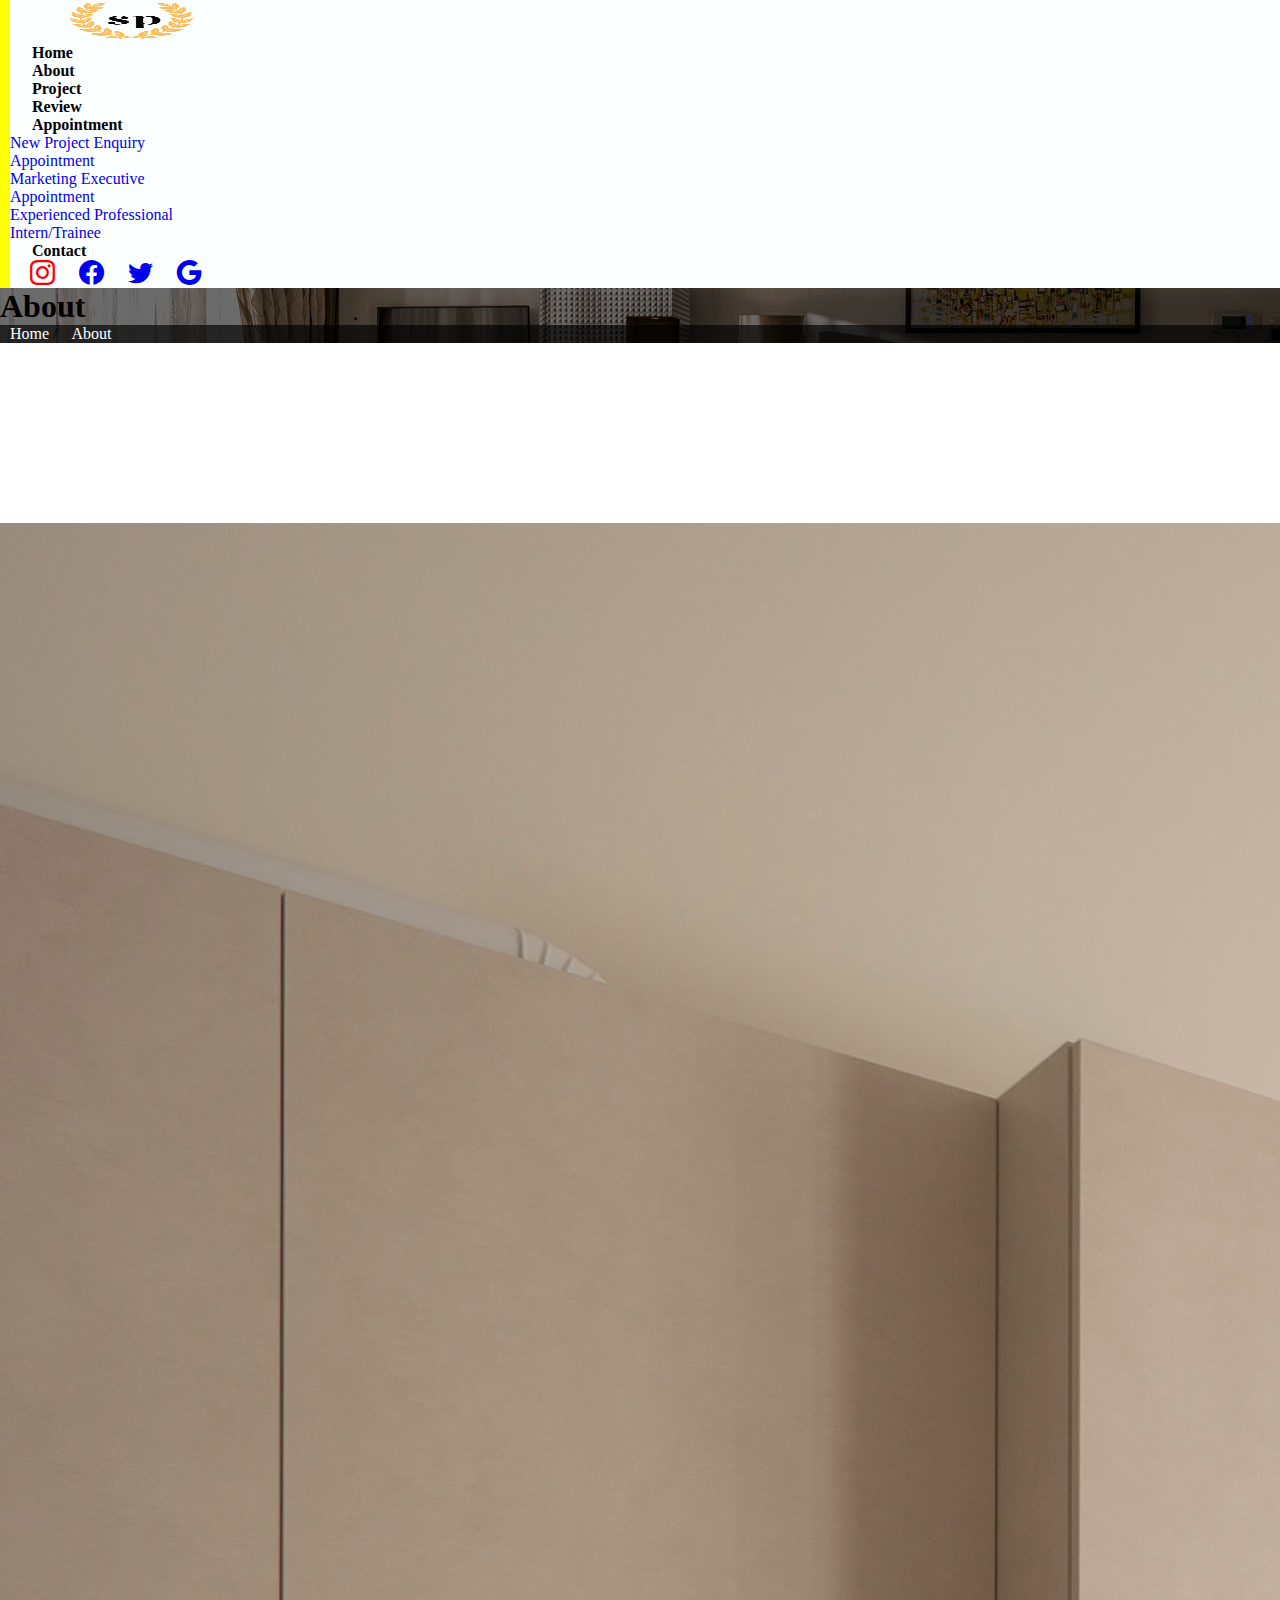
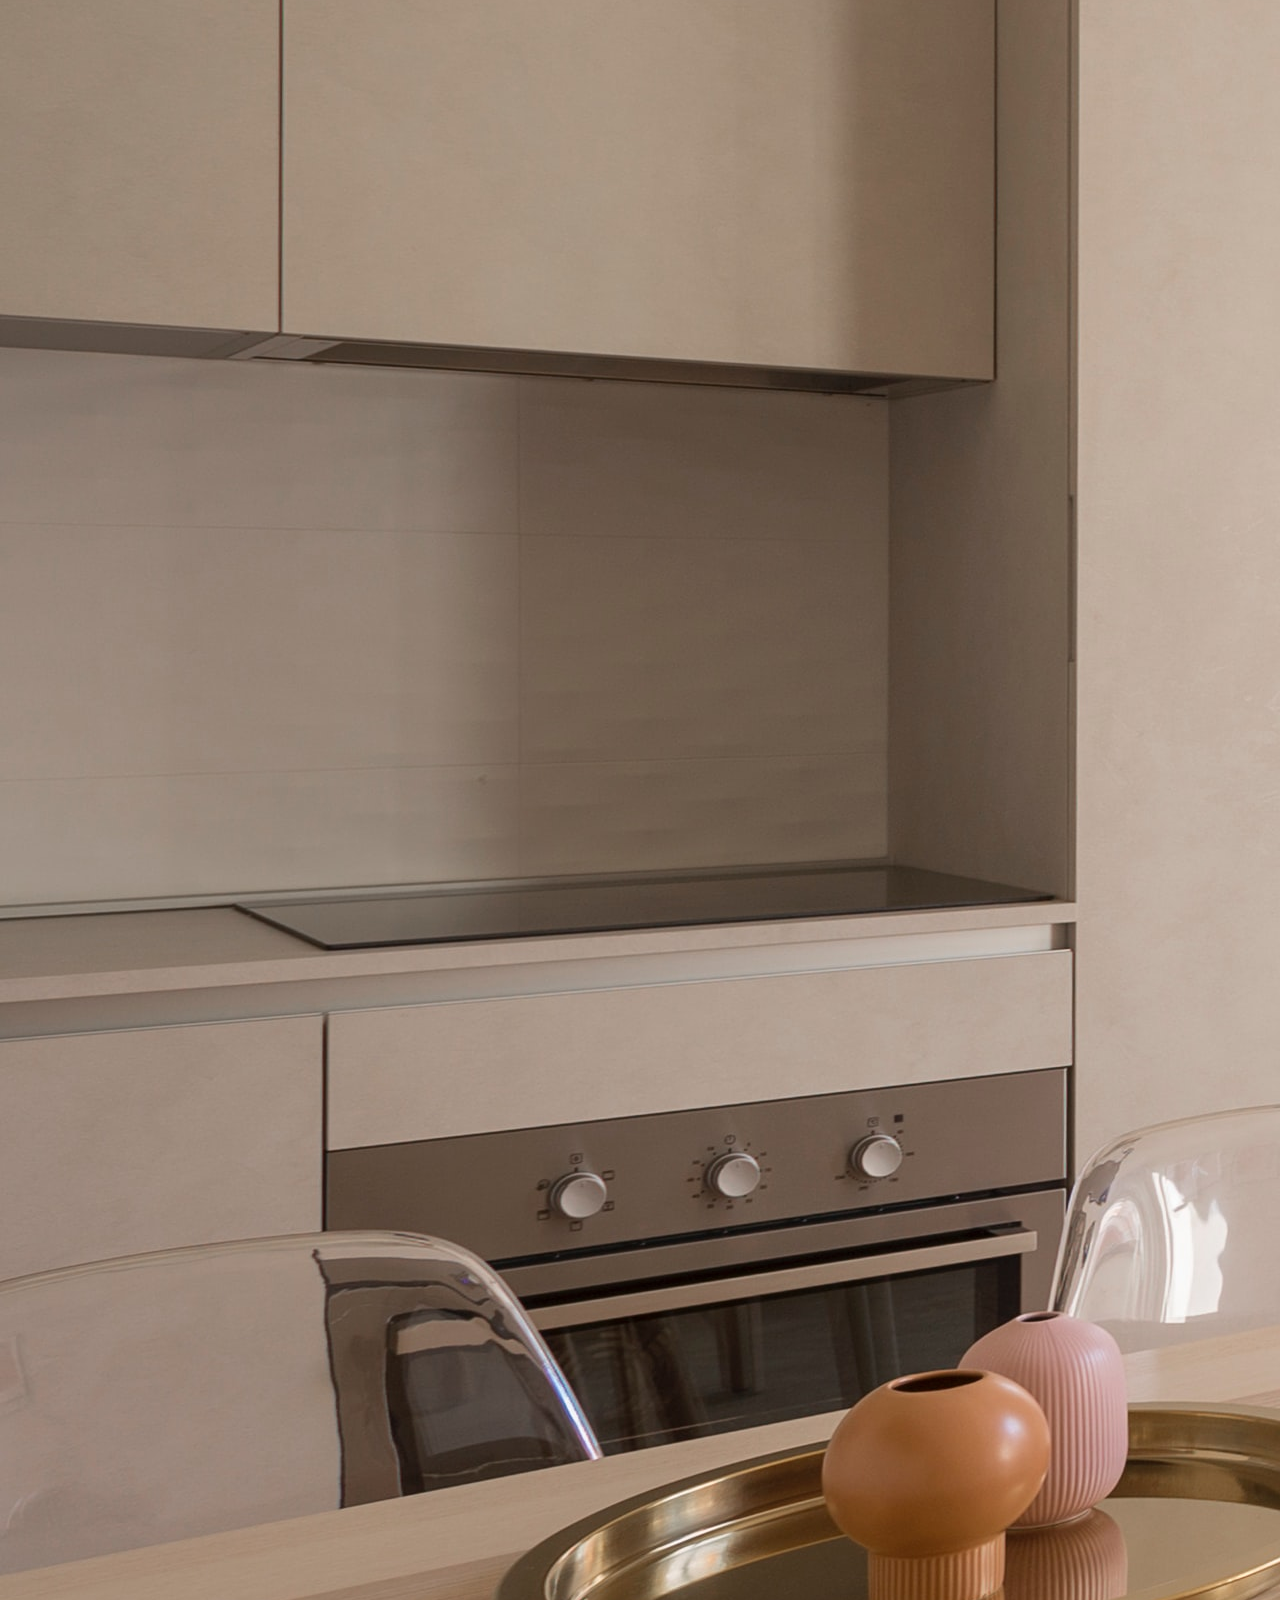
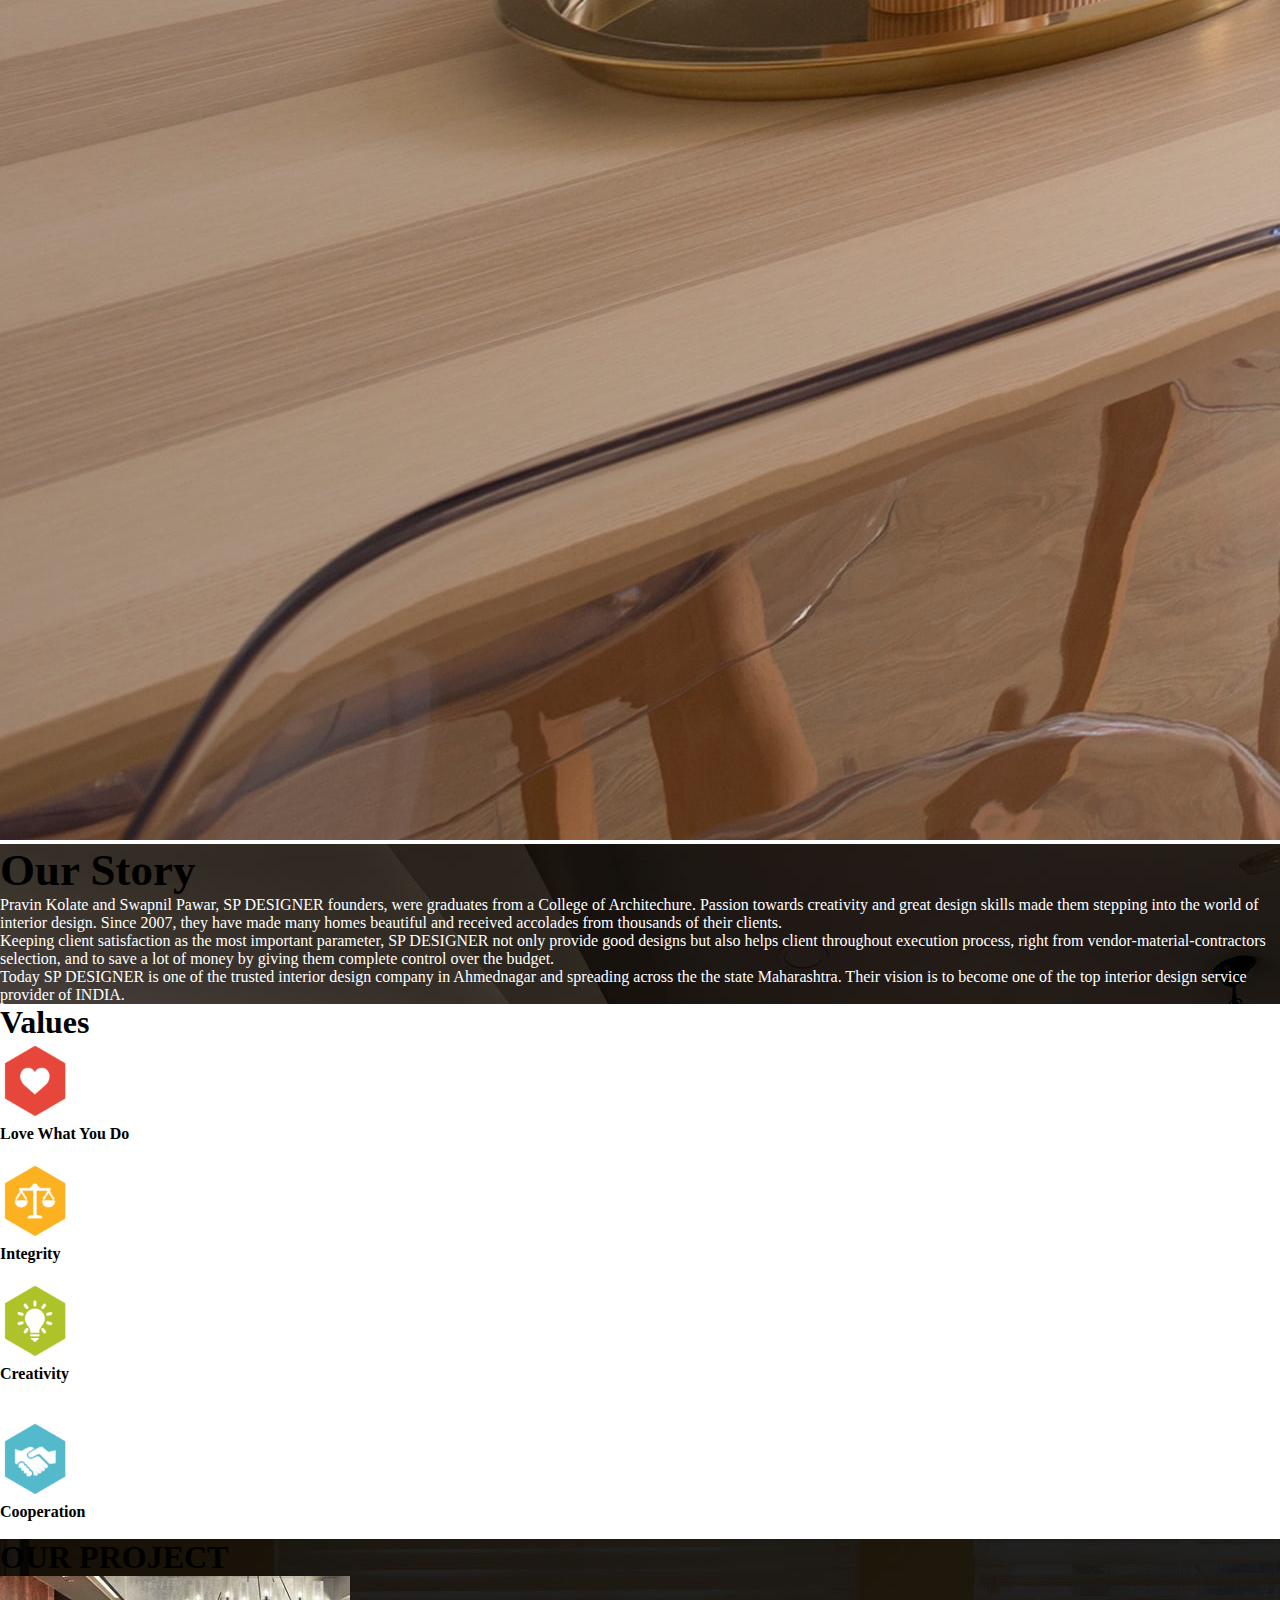
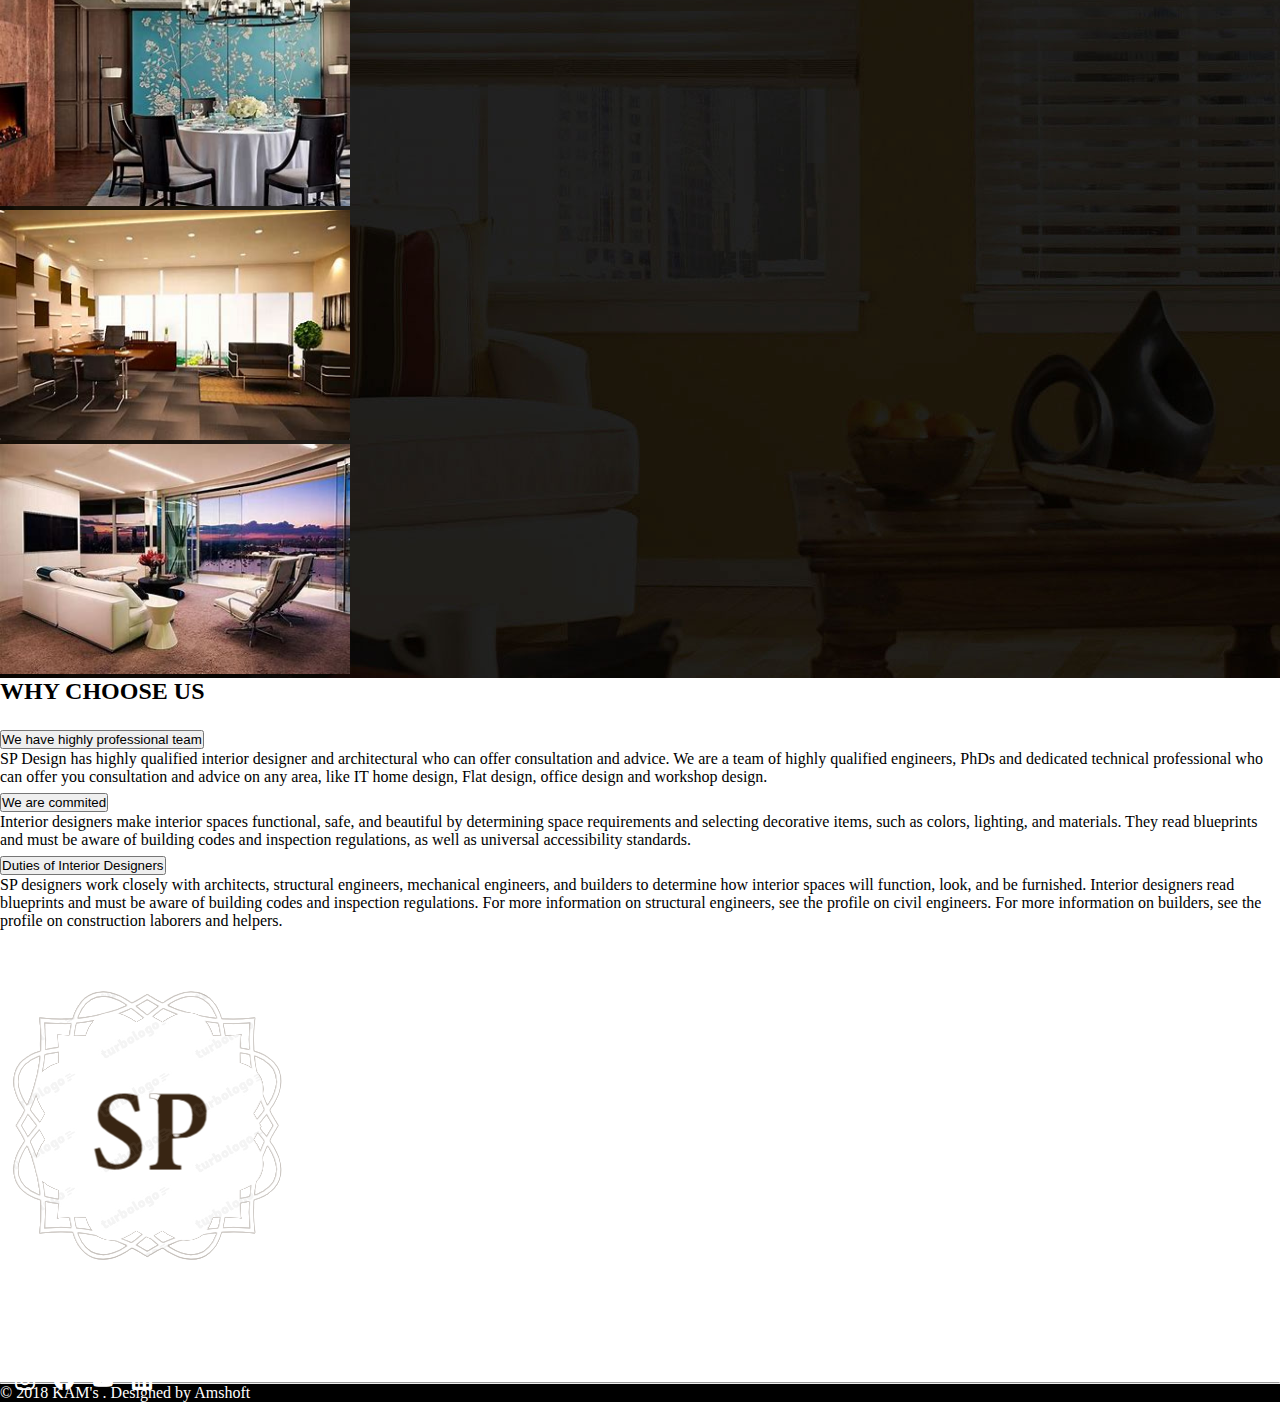
<file: JS-PROJECT1/Html/Abou1.html>
<!DOCTYPE html>
<html lang="en">

<head>
  <meta charset="UTF-8">
  <meta http-equiv="X-UA-Compatible" content="IE=edge">
  <meta name="viewport" content="width=device-width, initial-scale=1.0">
  <title>Iterior Design</title>
  <!-- Bootstrap - 5 Cdn -->
  <link href="https://cdn.jsdelivr.net/npm/bootstrap@5.1.3/dist/css/bootstrap.min.css" rel="stylesheet"
    integrity="sha384-1BmE4kWBq78iYhFldvKuhfTAU6auU8tT94WrHftjDbrCEXSU1oBoqyl2QvZ6jIW3" crossorigin="anonymous">

  <!-- Booststrap icon cdn -->
  <link rel="stylesheet" href="https://cdn.jsdelivr.net/npm/bootstrap-icons@1.8.1/font/bootstrap-icons.css">

  <!-- Custom Css -->
  <link rel="stylesheet" href="../Css/style.css">
  <link rel="stylesheet" href="../Css/About.css">

  <!-- Scroll Animation -->
  <link href="https://unpkg.com/aos@2.3.1/dist/aos.css" rel="stylesheet">

  <link rel="shortcut icon" href="../Img/log.png" type="image/x-icon">
</head>

<body onload="loading()">
  <div id="loading"></div>

  <!-- Navbar section -->
  <section class="sticky-top">
    <nav class="navbar navbar-expand-lg navbar-light     ">
      <div class="container-fluid">
        <a class="navbar-brand" href="#"><img src="../Img/log.png" alt="" class="logo"></a>
        <button class="navbar-toggler" type="button" data-bs-toggle="collapse" data-bs-target="#navbarSupportedContent"
          aria-controls="navbarSupportedContent" aria-expanded="false" aria-label="Toggle navigation">
          <span class="navbar-toggler-icon"></span>
        </button>
        <div class="collapse navbar-collapse " id="navbarSupportedContent">
          <ul class="navbar-nav mx-auto  mb-lg-0">
            <li class="nav-item">
              <a class="nav-link " href="index.html">Home</a>
            </li>
            <li class="nav-item">
              <a class="nav-link text-primary" href="Abou1.html">About</a>
            </li>
            <li class="nav-item">
              <a class="nav-link" href="Project.html">Project</a>
            </li>

            <li class="nav-item">
              <a class="nav-link" href="Rivew.html">Review</a>
            </li>
            <li class="nav-item dropdown">
              <a class="nav-link " href="#" id="navbarDropdown" role="button" data-bs-toggle="dropdown"
                aria-expanded="false">
                Appointment
              </a>
              <ul class="dropdown-menu bg-dark p-4" aria-labelledby="navbarDropdown">
                <li><a class="dropdown-item text-white bg-dark" href="Appoiment.html">New Project Enquiry <br>
                    Appointment</a></li>
                <li><a class="dropdown-item text-white bg-dark mt-2" href="Appoiment1.html">Marketing Executive <br>
                    Appointment</a></li>
              </ul>
            <li class="nav-item dropdown">
              <ul class="dropdown-menu bg-dark p-4" aria-labelledby="navbarDropdown">
                <li><a class="dropdown-item text-white bg-dark" href="#">Experienced Professional</a></li>
                <li><a class="dropdown-item text-white mt-2 bg-dark" href="#">Intern/Trainee</a></li>
              </ul>
            </li>

            <li class="nav-item">
              <a class="nav-link" href="contact.html">Contact</a>
            </li>
            <span>
              <a href="https://www.instagram.com/accounts/login/"><i
                  class="bi bi-instagram nav-icon d-sm-none d-lg-block" style="color: red;"></i></a></span>
            <span><a href="https://www.facebook.com/login/"><i
                  class="bi bi-facebook nav-icon text-primary d-sm-none d-lg-block"></i></a></span>
            <span><a href="https://twitter.com/login?lang=en"><i
                  class="bi bi-twitter nav-icon text-info d-sm-none d-lg-block"></i></a></span>
            <span><a href="https://www.google.co.in/"><i
                  class="bi bi-google nav-icon text-warning d-sm-none d-lg-block"></i></a></span>
          </ul>

        </div>
      </div>
    </nav>
  </section>
  <!-- About banner -->
  <section>
    <div class="container-fluid aboutbanner ">
      <div class="row p-5">
        <div class="col-12 text-center mt-5 text-white">
          <h1>About</h1>
        </div>
        <div class="col-12 bg-dark">

        </div>
      </div>
      <div class="row mt-5">
        <div class="col-12 p-2 aboutlink">
          <span class="ms-5"><a href="index.html">Home</a></span>
          <span class="mx-2 text-white">/</span>
          <span><a href="Abou1.html"> About</a></span>
        </div>
      </div>
    </div>
  </section>

  <!-- history -->

  <section>
    <div class="container-fluid">
      <div class="row p-5">
        <div class="col-md-6 shadow p-3 mt-3">
          <p class="text-dark hpara">SP DESIGNER is an Interior Design Firm headquartered at Ahmednagar established in
            the year of 2022 having professional practice in Interior Design, Architecture and Landscape Designing that
            offers turnkey project management and exclusive interior design services.
            We are a group of innovative minds eager to take creative challenges and providing wide range of design
            ideas for developing residential spaces in all over India. We approach each project with a holistic vision!
            We desire to create cost-effective designing wonders that are reflection of the people living in those
            spaces. We transform houses into warm & inviting beautiful homes. Our designs are ever evolving and
            inspiring. We strive towards excellence and becoming the top-most interior design company in the region.
            Our goal is to exceed customer expectations and keep building the portfolio of satisfied customers. Our team
            of expert Interior Designer In Pune is well-equipped to handle all kinds of projects and assignments.</p>
        </div>
        <div class="col-md-6 mt-3">
          <img src="../Img/blog1.png" alt="" class="w-100 h-75">
        </div>
      </div>
    </div>
  </section>

  <!-- our Story -->
  <section>
    <div class="container-fluid ">
      <div class="row our_story">
        <div class="col-md-3 text-center  ">
          <h1 class="text-light our_text">Our Story</h1>
        </div>
        <div class="col-md-9 text-light mt-3 mb-5">
          <p class="mt-5"> Pravin Kolate and Swapnil Pawar, SP DESIGNER founders, were graduates from a College of
            Architechure. Passion towards creativity and great design skills made them stepping into the world of
            interior design. Since 2007, they have made many homes beautiful and received accolades from thousands of
            their clients.</p>

          <p>Keeping client satisfaction as the most important parameter, SP DESIGNER not only provide good designs but
            also helps client throughout execution process, right from vendor-material-contractors selection, and to
            save a lot of money by giving them complete control over the budget.</p>

          <p>Today SP DESIGNER is one of the trusted interior design company in Ahmednagar and spreading across the the
            state Maharashtra. Their vision is to become one of the top interior design service provider of INDIA.</p>
        </div>
      </div>
    </div>
  </section>


  <!-- value -->
  <section>
    <div class="container">
      <div class="row mt-3">
        <div class="col-md-12 text-center mt-3">
          <h1>Values</h1>
        </div>
        <div class="col-md-3 text-center ">
          <img src="../Img/value.png" class="mt-5 value_img" alt="">
          <h4 class="mt-3">Love What You Do</h4>
          <p class="text-dark mt-3">We love what we do, and we want to help you do the same. We’re passionate about
            creating you a space that helps energise your staff and allows your whole organisation to work to its full
            potential.</p>
        </div>
        <div class="col-md-3 text-center ">
          <img src="../Img/value1.png" class="mt-5 value_img" alt="">
          <h4 class="mt-3">Integrity</h4>
          <p class="text-dark mt-3">To guide you to the right decisions, we’re open in our approach. We’ll explain all
            the options, so you understand exactly what you’re buying and why, and how much it will cost.</p>
        </div>
        <div class="col-md-3 text-center ">
          <img src="../Img/value2.png" class="mt-5 value_img" alt="">
          <h4 class="mt-3">Creativity</h4>
          <p class="text-dark mt-3">Our designers have the skill to define the best creative solutions for your
            interiors. But our creativity doesn’t stop there. Our whole team has the problem-solving ability to overcome
            challenges and keep your project on track.</p>
        </div>
        <div class="col-md-3 text-center ">
          <img src="../Img/value3.png" class="mt-5 value_img" alt="">
          <h4 class="mt-3">Cooperation</h4>
          <p class="text-dark mt-3">Your satisfaction is our priority. We work in close collaboration with you, taking
            care to listen and respond to your needs. We even assign you your own project manager to oversee fit out and
            furnish.</p>
        </div>
      </div>
    </div>
  </section>

  <!-- our Project -->
  <section>
    <div class="container-fluid">
      <div class="row our_pro ">
        <div class="col-md-12 mt-4 text-center">
          <h1 class="text-light">OUR <SPAN class="text-warning">PROJECT</SPAN></h1>
        </div>

        <div class="col-md-4 mt-3 mb-5 text-center">
          <img src="../Img/pro.png" class="img-fluid" alt="">
        </div>
        <div class="col-md-4 mt-3 mb-5 text-center">
          <img src="../Img/pro1.png" class="img-fluid " alt="">
        </div>
        <div class="col-md-4 mt-3 mb-5 text-center">
          <img src="../Img/pro2.png" class="img-fluid " alt="">
        </div>
      </div>
    </div>
  </section>

  <!-- Why choose Us -->
  <section>
    <div class="container">
      <div class="row">
        <div class="col-12 p-5 text-center">
          <h2><span class="text-warning">WHY CHOOSE</span> US</h2>
          <p class="text-dark">Why kams designer</p>
        </div>
        <div class="col-md-6">
          <div class="accordion accordion-flush" id="accordionFlushExample">
            <div class="accordion-item">
              <h2 class="accordion-header" id="flush-headingOne">
                <button class="accordion-button collapsed" type="button" data-bs-toggle="collapse"
                  data-bs-target="#flush-collapseOne" aria-expanded="false" aria-controls="flush-collapseOne">
                  <span class="text-danger">We have highly professional team </span>

                </button>
              </h2>
              <div id="flush-collapseOne" class="accordion-collapse collapse" aria-labelledby="flush-headingOne"
                data-bs-parent="#accordionFlushExample">
                <div class="accordion-body">SP Design has highly qualified interior designer and architectural who can
                  offer consultation and advice. We are a team of highly qualified engineers, PhDs and dedicated
                  technical professional who can offer you consultation and advice on any area, like IT home design,
                  Flat design, office design and workshop design.</div>
              </div>
            </div>
            <div class="accordion-item">
              <h2 class="accordion-header" id="flush-headingTwo">
                <button class="accordion-button collapsed" type="button" data-bs-toggle="collapse"
                  data-bs-target="#flush-collapseTwo" aria-expanded="false" aria-controls="flush-collapseTwo">
                  <span class="text-danger">We are commited </span>
                </button>
              </h2>
              <div id="flush-collapseTwo" class="accordion-collapse collapse" aria-labelledby="flush-headingTwo"
                data-bs-parent="#accordionFlushExample">
                <div class="accordion-body">Interior designers make interior spaces functional, safe, and beautiful by
                  determining space requirements and selecting decorative items, such as colors, lighting, and
                  materials. They read blueprints and must be aware of building codes and inspection regulations, as
                  well as universal accessibility standards.</div>
              </div>
            </div>
            <div class="accordion-item">
              <h2 class="accordion-header" id="flush-headingThree">
                <button class="accordion-button collapsed" type="button" data-bs-toggle="collapse"
                  data-bs-target="#flush-collapseThree" aria-expanded="false" aria-controls="flush-collapseThree">
                  <span class="text-danger">Duties of Interior Designers </span>
                </button>
              </h2>
              <div id="flush-collapseThree" class="accordion-collapse collapse" aria-labelledby="flush-headingThree"
                data-bs-parent="#accordionFlushExample">
                <div class="accordion-body">SP designers work closely with architects, structural engineers, mechanical
                  engineers, and builders to determine how interior spaces will function, look, and be furnished.
                  Interior designers read blueprints and must be aware of building codes and inspection regulations. For
                  more information on structural engineers, see the profile on civil engineers. For more information on
                  builders, see the profile on construction laborers and helpers.</div>
              </div>
            </div>
          </div>
        </div>
        <div class="col-md-6 p-5">
          <p class="text-dark">SP Designer is a full service <span class="text-warning">Architectural and Interior
              Designer firm in Ahmednagar,</span> offering each and every client, a combination of imaginative design,
            expertise, and intense involvement. Our reputation is based on providing the highest quality of professional
            services to every client. We produce work that is innovative, and practical, while keeping in mind the
            social, economic, environmental and aesthetic issues relevant to each project.</p>
        </div>
      </div>
    </div>
  </section>


  <!-- Footer -->
  <section>
    <div class="container-fluid">
      <div class="row bg-dark p-4">
        <div class=" col-lg-2 mt-4">
          <img src="../Img/log1.png" alt="" class="w-70 h-50">
        </div>
        <div class="col-lg-7 foot mt-4">
          <h4>ADDRESS</h4>
          <p>“Arun park”, Shop No. 6,S.No.33/3, near Aditya Birla hospital,Dattanagar <br>Thergaon, Chinchwad, Pune-
            411033.</p>
          <p><span class="text-white"><i class="bi bi-telephone mx-2"></i></span> 020-71177198 | <span
              class="text-white m"><i class="bi bi-envelope-fill mx-2"></i></span> inquiry@kamsdesigner.com</p>
        </div>
        <div class=" col-lg-3 foot text-center mb-5 foot1 mt-4">
          <h4>SOCIAL</h4>
          <span class="ficon"><i class="bi bi-instagram ml-2"></i></span>
          <span class="ficon"><i class="bi bi-facebook"></i></span>
          <span class="ficon"><i class="bi bi-youtube"></i></span>
          <span class="ficon"><i class="bi bi-linkedin"></i></span>
        </div>
        <hr class="bg-white">
      </div>
      <div class="row">
        <div class="col-lg-12 pt-3 text-center" style="background-color: black;">
          <p>© 2018 KAM's . Designed by Amshoft</p>
        </div>
      </div>
    </div>
    </div>
  </section>

  <!-- Bootstrap Js Cdn -->
  <script src="https://cdn.jsdelivr.net/npm/bootstrap@5.1.3/dist/js/bootstrap.bundle.min.js"
    integrity="sha384-ka7Sk0Gln4gmtz2MlQnikT1wXgYsOg+OMhuP+IlRH9sENBO0LRn5q+8nbTov4+1p"
    crossorigin="anonymous"></script>
    <script src="../JS/main.js"></script>

</body>

</html>
</file>
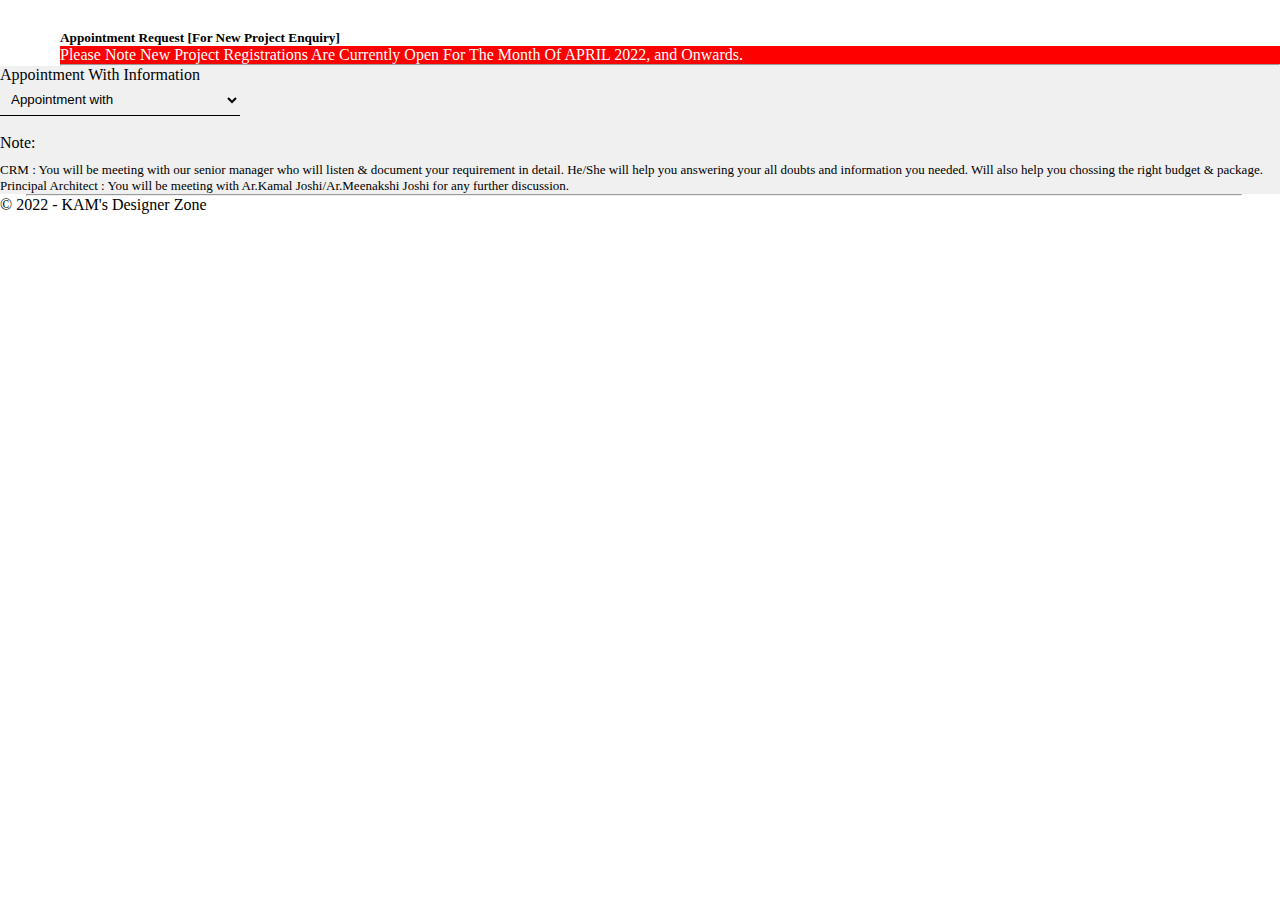
<file: JS-PROJECT1/Html/Appoiment.html>
<!DOCTYPE html>
<html lang="en">
<head>
   <meta charset="UTF-8">
   <meta http-equiv="X-UA-Compatible" content="IE=edge">
   <meta name="viewport" content="width=device-width, initial-scale=1.0">
   <title>Iterior Design</title>
   <!-- Bootstrap - 5 Cdn -->
   <link href="https://cdn.jsdelivr.net/npm/bootstrap@5.1.3/dist/css/bootstrap.min.css" rel="stylesheet" integrity="sha384-1BmE4kWBq78iYhFldvKuhfTAU6auU8tT94WrHftjDbrCEXSU1oBoqyl2QvZ6jIW3" crossorigin="anonymous">

   <!-- Booststrap icon cdn -->
   <link rel="stylesheet" href="https://cdn.jsdelivr.net/npm/bootstrap-icons@1.8.1/font/bootstrap-icons.css">

    <!-- Custom Css -->
    <link rel="stylesheet" href="../Css/style.css">
    <link rel="stylesheet" href="../Css/Appoiment.css">

    <!-- Scroll Animation -->
    <link href="https://unpkg.com/aos@2.3.1/dist/aos.css" rel="stylesheet">

    <link rel="shortcut icon" href="../Img/log.png" type="image/x-icon">


</head>
<body >

   <!-- Appoiment -->
   <section>
      <div class="container-fluid">
         <div class="row  aprequest">
            <div class="col-12 p-2">
               <h5>Appointment Request [For New Project Enquiry]</h5>
               <p class="text-white p-1 "style="background-color:red">Please Note New Project Registrations Are Currently Open For The Month Of APRIL 2022, and Onwards.</p>
            </div>
            <hr class="mt-3">
         </div>
         <div class="row justify-content-center" >
            <div class="col-md-6 apform mt-2 p-3">
               <label for="">Appointment With Information</label>
               <form action="#" class="mt-3">
                  <select name="" class="apbox">
                     <option value="">Appointment with</option>
                     <option value="CRM">CRM</option>
                     <option value="Priciple">Priciple Architect</option>
                  </select><br><br>
                  <span>Note:</span><br>
                  <p>CRM : You will be meeting with our senior manager who will listen & document your requirement in detail. He/She will help you answering your all doubts and information you needed. Will also help you chossing the right budget & package. Principal Architect : You will be meeting with Ar.Kamal Joshi/Ar.Meenakshi Joshi for any further discussion.</p>

                  <div class="row form1 mt-3">
                     <div class="col-12">
                        <label for="">Communication Details</label><br><br>
                        <input type="text" name="name" id="" placeholder="Name">
                      
                        <br><br>
                        <input type="text" name="" id="" placeholder="mobile">
                        <input type="text" name="" id="" placeholder="email" class="ms-5"><br><br>
                        <input type="date" name="" id="" placeholder="Appointment Date">
                        <select name="" id="" class="ms-5">
                           <option value="">Appoiment Time Slot</option>
                           <option value="">10:00 Am - 11:00 Am</option>
                           <option value="">12:00 Pm - 1:00 Pm</option>
                           <option value="">3:00 Pm - 4:00 Pm</option>
                        </select>
                     </div>
                  </div>
                  <div class="row form1 mt-3">
                     <div class="col-12 p-2">
                        <label for="">Site Details (We Prefer Minimum 2 BHK Interiors )</label><br><br>
                        <select name="" id="">
                           <option value="">Site Type</option>
                           <option value="">Apartment Flat</option>
                           <option value="">Duplex Apartment Flat</option>
                           <option value="">Independent Bunglow</option>
                           <option value="">Row House</option>
                        </select>
                        <select name="" id="" class="ms-5">
                        <option value="">2 BHK</option>
                        <option value="">3 BHK</option>
                        <option value="">4 BHK</option>
                        <option value="">5 BHK</option>
                        <option value="">Other</option>
                        </select><br><br>
                        <input type="text" name="" id="" placeholder="Site Locality">
                        <input type="text" name="" id="" placeholder="Site Full Address" class="ms-5">
                     </div>
                  </div>
                  <div class="row form1 mt-3">
                     <div class="col-12 p-2">
                        <label for="">Project Completion Priority</label><br><br>
                        <label for="">How Soon Do You Want Us To Complete The Project?</label><br><br>
                        <select name="" id="">
                           <option value="">Select a Complition Priority</option>
                           <option value="">Very Ungrent(3  months)</option>
                           <option value="">Moderate(4  months)</option>
                           <option value="">Fexible(6  months)</option>
                      
                        </select><br><br>
                         <label for="">*Above Time-Lines Start Only After The Design Is Approved And Finalized.</label>
                         <label for="">Other Details
                        </label><br><br>
                        <input type="text" name="" id="" placeholder="from whereYou got  Reference?">
                     </div>
                  </div>
                  <div class="row form1 mt-3">
                     <div class="col-12 p-2">
                      <button type="submit" class="btn btn-light sbtn shadow">Submit Details</button>
                     </div>
                  </div>
               </form>

              
               </div>
               <hr class="mt-5 lasthr">
               <label for="" class="text-center">© 2022 - KAM's Designer Zone</label>
         </div>
      </div>
   </section>

    <!-- custom js -->
   <script src="../JS/main.js"></script>
</body>
</html>
</file>
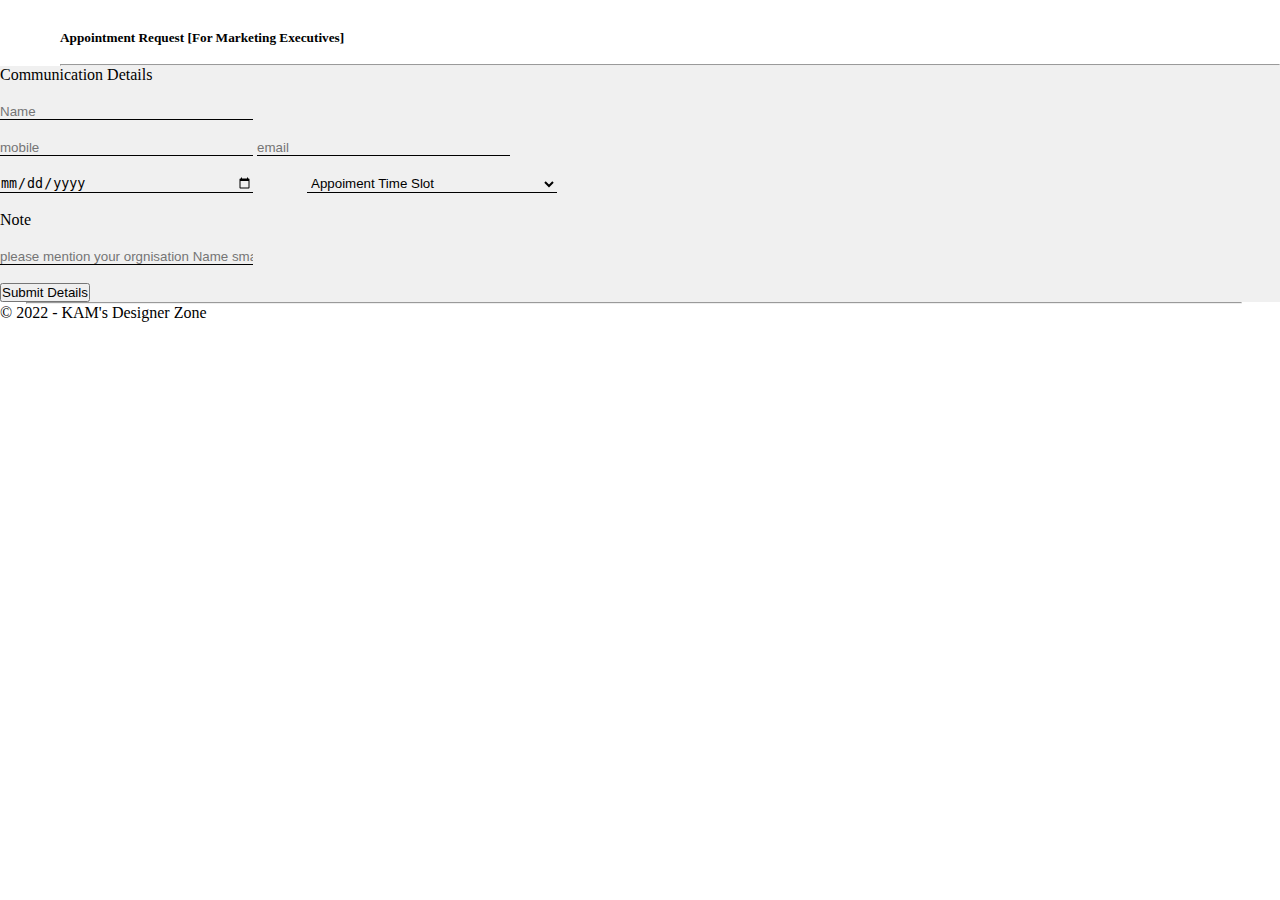
<file: JS-PROJECT1/Html/Appoiment1.html>
<!DOCTYPE html>
<html lang="en">
<head>
   <meta charset="UTF-8">
   <meta http-equiv="X-UA-Compatible" content="IE=edge">
   <meta name="viewport" content="width=device-width, initial-scale=1.0">
   <title>Iterior Design</title>
   <!-- Bootstrap - 5 Cdn -->
   <link href="https://cdn.jsdelivr.net/npm/bootstrap@5.1.3/dist/css/bootstrap.min.css" rel="stylesheet" integrity="sha384-1BmE4kWBq78iYhFldvKuhfTAU6auU8tT94WrHftjDbrCEXSU1oBoqyl2QvZ6jIW3" crossorigin="anonymous">

   <!-- Booststrap icon cdn -->
   <link rel="stylesheet" href="https://cdn.jsdelivr.net/npm/bootstrap-icons@1.8.1/font/bootstrap-icons.css">

    <!-- Custom Css -->
    <link rel="stylesheet" href="../Css/style.css">
    <link rel="stylesheet" href="../Css/Appoiment.css">

    <!-- Scroll Animation -->
    <link href="https://unpkg.com/aos@2.3.1/dist/aos.css" rel="stylesheet">

    <link rel="shortcut icon" href="../Img/log.png" type="image/x-icon">

   <style>
      #app2{
         background-color: transparent;
         border: none;
         border-bottom: 1px solid black;
         margin-left: 50px;
         width: 250px;
      }
   </style>
</head>
<body>

   <!-- Appoiment -->
   <section>
      <div class="container-fluid">
         <div class="row  aprequest">
            <div class="col-12 p-2">
               <h5>Appointment Request [For Marketing Executives]</h5>
               <p class="text-dark p-1 bg-light">We Meet Marketing Executives Only On Every Wednesday Between 10:00 AM To 01:00 PM, Only With Prior Confirmed Appointment.

               </p>
            </div>
            <hr class="mt-3">
         </div>
         <div class="row justify-content-center" >
            <div class="col-md-6 apform mt-2 p-3">

               <form action="#" class="mt-3">
         
                     <div class="col-12">
                        <label for="">Communication Details</label><br><br>
                        <input type="text" name="name" id="" placeholder="Name">
                      
                        <br><br>
                        <input type="text" name="" id="" placeholder="mobile">
                        <input type="text" name="" id="" placeholder="email" class="ms-5"><br><br>
                        <input type="date" name="" id="" placeholder="Appointment Date">
                        <select name="" id="app2">
                           <option value="">Appoiment Time Slot</option>
                           <option value="">10:00 Am - 11:00 Am</option>
                           <option value="">12:00 Pm - 1:00 Pm</option>
                           <option value="">3:00 Pm - 4:00 Pm</option>
                        </select><br><br>

                        <label for="">Note</label><br><br>
                        <input type="text" name="" id="" placeholder="please mention your orgnisation Name small intro about product" class="w-75"><br><br>
                        <button type="submit" class="btn btn-light sbtn shadow">Submit Details</button>
                     </div>
                  </div>
               </form>

              
               </div>
               <hr class="mt-5 lasthr">
               <label for="" class="text-center">© 2022 - KAM's Designer Zone</label>
         </div>
      </div>
   </section>

</body>
</html>
</file>
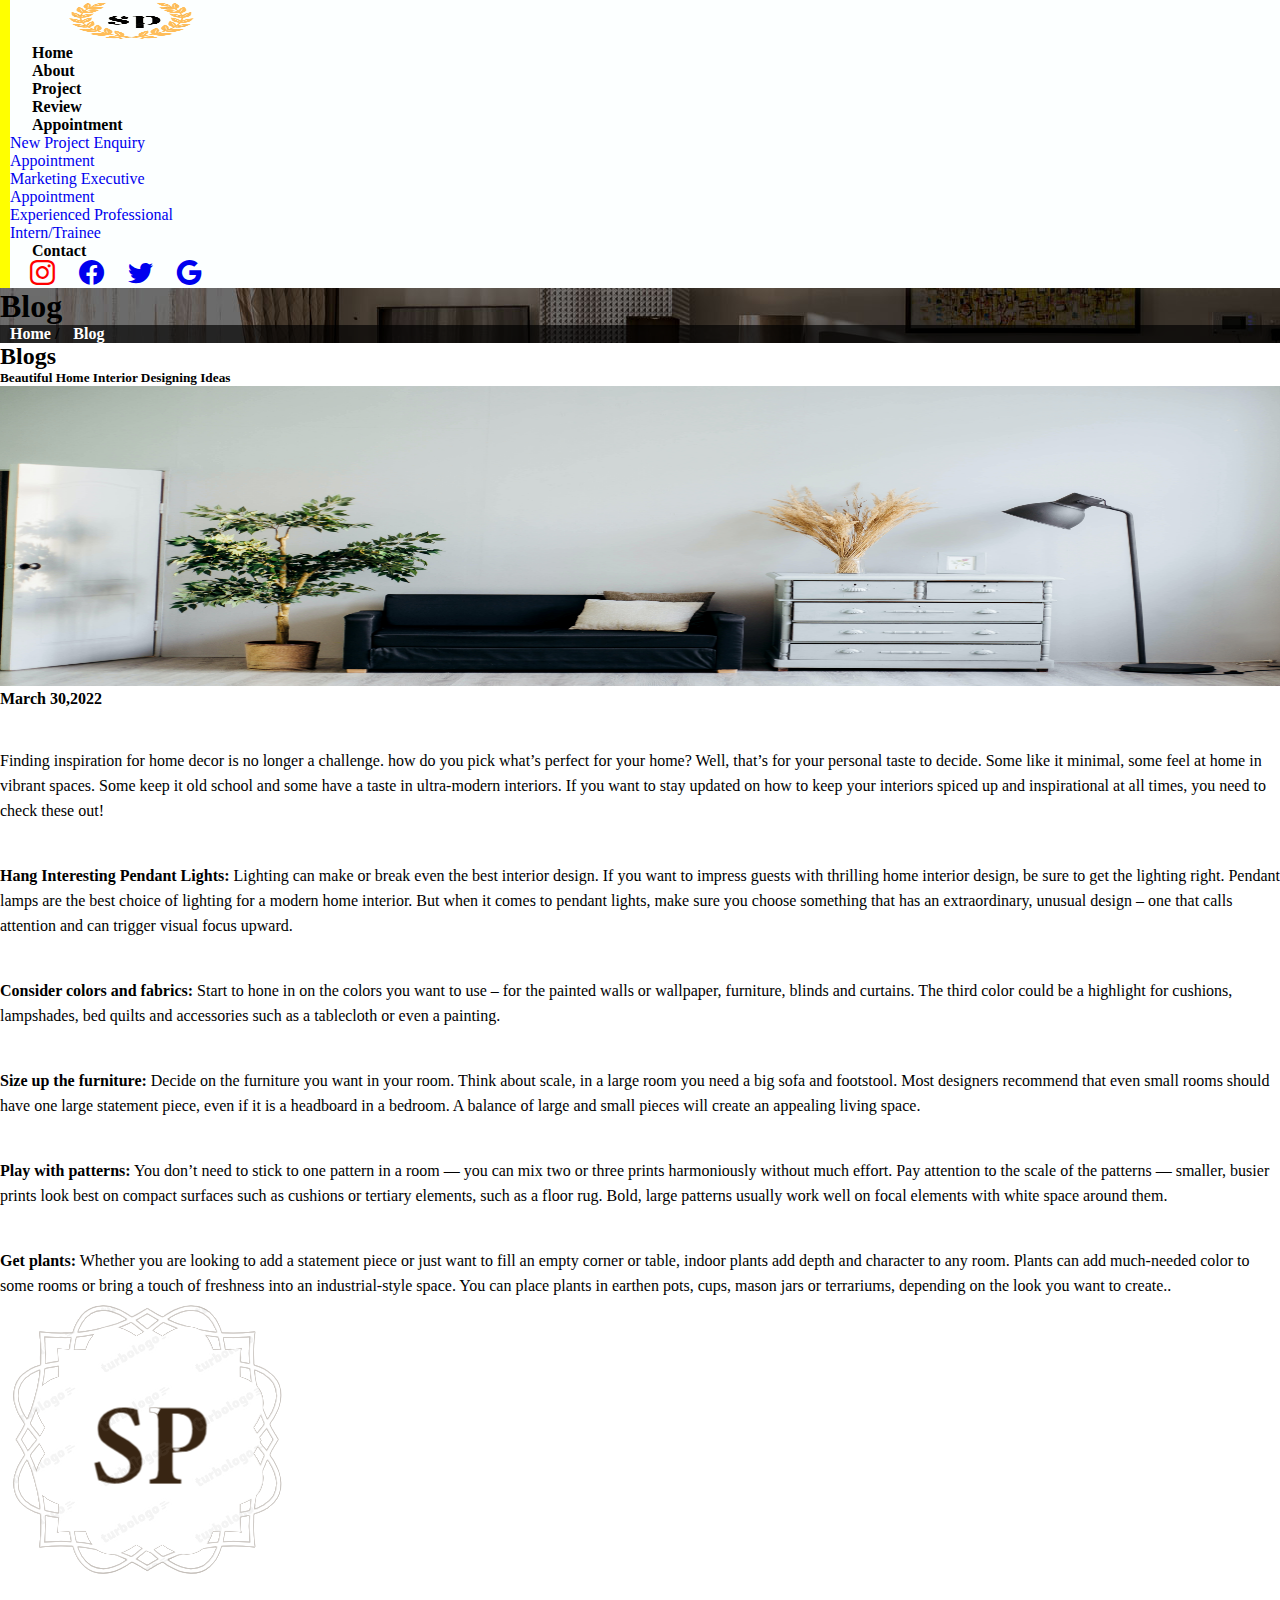
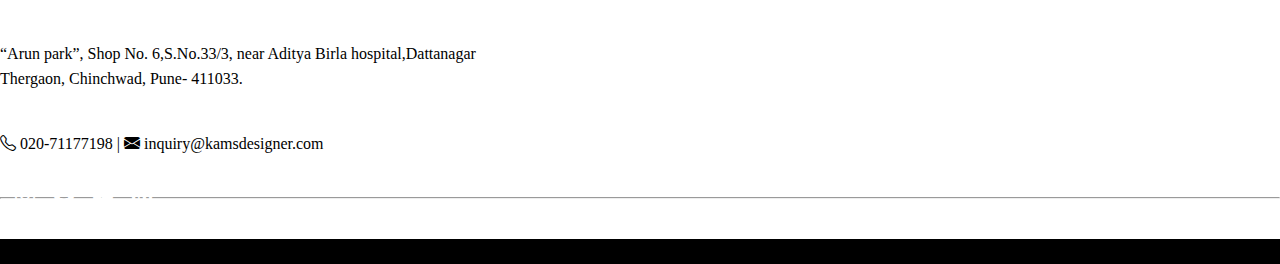
<file: JS-PROJECT1/Html/Blog1.html>
<!DOCTYPE html>
<html lang="en">

<head>
  <meta charset="UTF-8">
  <meta http-equiv="X-UA-Compatible" content="IE=edge">
  <meta name="viewport" content="width=device-width, initial-scale=1.0">
  <title>Iterior Design</title>
  <!-- Bootstrap - 5 Cdn -->
  <link href="https://cdn.jsdelivr.net/npm/bootstrap@5.1.3/dist/css/bootstrap.min.css" rel="stylesheet"
    integrity="sha384-1BmE4kWBq78iYhFldvKuhfTAU6auU8tT94WrHftjDbrCEXSU1oBoqyl2QvZ6jIW3" crossorigin="anonymous">

  <!-- Booststrap icon cdn -->
  <link rel="stylesheet" href="https://cdn.jsdelivr.net/npm/bootstrap-icons@1.8.1/font/bootstrap-icons.css">

  <!-- Custom Css -->
  <link rel="stylesheet" href="../Css/style.css">
  <link rel="stylesheet" href="../Css/review.css">


  <!-- Scroll Animation -->
  <link href="https://unpkg.com/aos@2.3.1/dist/aos.css" rel="stylesheet">

  <link rel="shortcut icon" href="../Img/log.png" type="image/x-icon">
  <style>
     .blog{
       overflow: hidden;
       transition: all 0.5s ease-in-out;
     }
     .blog img{
        width: 100%;
        height: 300px;
      
     }
     .blog img:hover{
        transform: scale(1.2);
     }
     p{
        color: black;
        margin-top:40px;
        line-height:25px;
        
     }
     span{
        font-weight: bold;
     }
  </style>
</head>
<body>
   

   
  <!-- Navbar section -->
  <section class="sticky-top">
   <nav class="navbar navbar-expand-lg navbar-light     ">
     <div class="container-fluid">
       <a class="navbar-brand" href="#"><img src="../Img/log.png" alt="" class="logo"></a>
       <button class="navbar-toggler" type="button" data-bs-toggle="collapse" data-bs-target="#navbarSupportedContent"
         aria-controls="navbarSupportedContent" aria-expanded="false" aria-label="Toggle navigation">
         <span class="navbar-toggler-icon"></span>
       </button>
       <div class="collapse navbar-collapse " id="navbarSupportedContent">
         <ul class="navbar-nav mx-auto  mb-lg-0">
           <li class="nav-item">
             <a class="nav-link " href="index.html">Home</a>
           </li>
           <li class="nav-item">
             <a class="nav-link" href="Abou1.html">About</a>
           </li>
           <li class="nav-item">
             <a class="nav-link" href="Project.html">Project</a>
           </li>

           <li class="nav-item">
             <a class="nav-link text-primary" href="Rivew.html">Review</a>
           </li>
           <li class="nav-item dropdown">
             <a class="nav-link " href="#" id="navbarDropdown" role="button" data-bs-toggle="dropdown"
               aria-expanded="false">
               Appointment
             </a>
             <ul class="dropdown-menu bg-dark p-4" aria-labelledby="navbarDropdown">
               <li><a class="dropdown-item text-white bg-dark" href="Appoiment.html">New Project Enquiry <br>
                   Appointment</a></li>
               <li><a class="dropdown-item text-white bg-dark mt-2" href="Appoiment1.html">Marketing Executive <br>
                   Appointment</a></li>
             </ul>
           <li class="nav-item dropdown">
             <ul class="dropdown-menu bg-dark p-4" aria-labelledby="navbarDropdown">
               <li><a class="dropdown-item text-white bg-dark" href="#">Experienced Professional</a></li>
               <li><a class="dropdown-item text-white mt-2 bg-dark" href="#">Intern/Trainee</a></li>
             </ul>
           </li>

           <li class="nav-item">
             <a class="nav-link" href="contact.html">Contact</a>
           </li>
           <span>
             <a href="https://www.instagram.com/accounts/login/"><i
                 class="bi bi-instagram nav-icon d-sm-none d-lg-block" style="color: red;"></i></a></span>
           <span><a href="https://www.facebook.com/login/"><i
                 class="bi bi-facebook nav-icon text-primary d-sm-none d-lg-block"></i></a></span>
           <span><a href="https://twitter.com/login?lang=en"><i
                 class="bi bi-twitter nav-icon text-info d-sm-none d-lg-block"></i></a></span>
           <span><a href="https://www.google.co.in/"><i
                 class="bi bi-google nav-icon text-warning d-sm-none d-lg-block"></i></a></span>
         </ul>

       </div>
     </div>
   </nav>
 </section>

  <!-- Blog Banner -->
  <section>
   <div class="container-fluid review ">
     <div class="row p-5">
       <div class="col-12 text-center mt-5 text-white">
         <h1>Blog</h1>
       </div>
       <div class="col-12 bg-dark">

       </div>
     </div>
     <div class="row mt-5">
       <div class="col-12 p-2 rivewlink">
         <span class="ms-5"><a href="index.html">Home</a></span>
         <span class="mx-2 text-white">/</span>
         <span><a href="Blog1.html">Blog</a></span>
       </div>
     </div>
   </div>
 </section>

 <!-- Blog -->
 <section>
    <div class="container mt-5">
       <div class="row p-4 justify-content-center">
          <div class="col-10   shadow p-4">
             <h2 class="text-center">Blogs</h2>
             <h5 class="text-primary mt-5 text-center ">Beautiful Home Interior Designing Ideas</h5>
             <div class="row justify-content-center">
                <div class="col-8 mt-4 text-center  blog ">
                   <img src="../Img/slide3.png">
                </div>

                <div class="row mt-4">
                   <div class="col-10 p-4">
                     <span class="mt-3 ">March 30,2022</span>

                     <p>Finding inspiration for home decor is no longer a challenge. how do you pick what’s perfect for your home? Well, that’s for your personal taste to decide. Some like it minimal, some feel at home in vibrant spaces. Some keep it old school and some have a taste in ultra-modern interiors. If you want to stay updated on how to keep your interiors spiced up and inspirational at all times, you need to check these out!</p>

                     <p><span>Hang Interesting Pendant Lights: </span> Lighting can make or break even the best interior design. If you want to impress guests with thrilling home interior design, be sure to get the lighting right. Pendant lamps are the best choice of lighting for a modern home interior. But when it comes to pendant lights, make sure you choose something that has an extraordinary, unusual design – one that calls attention and can trigger visual focus upward.</p>

                     <p><span>Consider colors and fabrics:</span>  Start to hone in on the colors you want to use – for the painted walls or wallpaper, furniture, blinds and curtains. The third color could be a highlight for cushions, lampshades, bed quilts and accessories such as a tablecloth or even a painting.</p>
                  
                    <p><span>Size up the furniture:</span>  Decide on the furniture you want in your room. Think about scale, in a large room you need a big sofa and footstool. Most designers recommend that even small rooms should have one large statement piece, even if it is a headboard in a bedroom. A balance of large and small pieces will create an appealing living space.</p>
                  

                    <p><span>Play with patterns:</span>  You don’t need to stick to one pattern in a room — you can mix two or three prints harmoniously without much effort. Pay attention to the scale of the patterns — smaller, busier prints look best on compact surfaces such as cushions or tertiary elements, such as a floor rug. Bold, large patterns usually work well on focal elements with white space around them.</p>

                    <p><span> Get plants:</span> Whether you are looking to add a statement piece or just want to fill an empty corner or table, indoor plants add depth and character to any room. Plants can add much-needed color to some rooms or bring a touch of freshness into an industrial-style space. You can place plants in earthen pots, cups, mason jars or terrariums, depending on the look you want to create..</p>
                  </div>

                  
                </div>
             </div>
          </div>
          
       </div>
       
    </div>
 </section>

 <!-- footer -->
 <section>
   <div class="container-fluid">
     <div class="row bg-dark p-4">
      <div class=" col-lg-2 mt-4">
        <img src="../Img/log1.png" alt="" class="w-70 h-50">
      </div>
      <div class="col-lg-7 foot mt-4">
        <h4  class="text-white">ADDRESS</h4>
        <p  class="text-white">“Arun park”, Shop No. 6,S.No.33/3, near Aditya Birla hospital,Dattanagar <br>Thergaon, Chinchwad, Pune- 411033.</p>
        <p  class="text-white"><span class="text-white"><i class="bi bi-telephone mx-2"></i></span> 020-71177198  | <span class="text-white m"><i class="bi bi-envelope-fill mx-2"></i></span>  inquiry@kamsdesigner.com</p>
      </div>
      <div class=" col-lg-3 foot text-center mb-5 foot1 mt-4">
        <h4>SOCIAL</h4>
        <span class="ficon"><i class="bi bi-instagram ml-2"></i></span>
        <span class="ficon"><i class="bi bi-facebook"></i></span>
        <span class="ficon"><i class="bi bi-youtube"></i></span>
        <span class="ficon"><i class="bi bi-linkedin"></i></span>
      </div>
      <hr class="bg-white">
      </div>
      <div class="row">
      <div class="col-lg-12 pt-3 text-center" style="background-color: black;">
       <p class="text-white">© 2018 KAM's . Designed by Amshoft</p>
     </div>
     </div>
   </div>
 </div>
 </section>
</body>
</file>
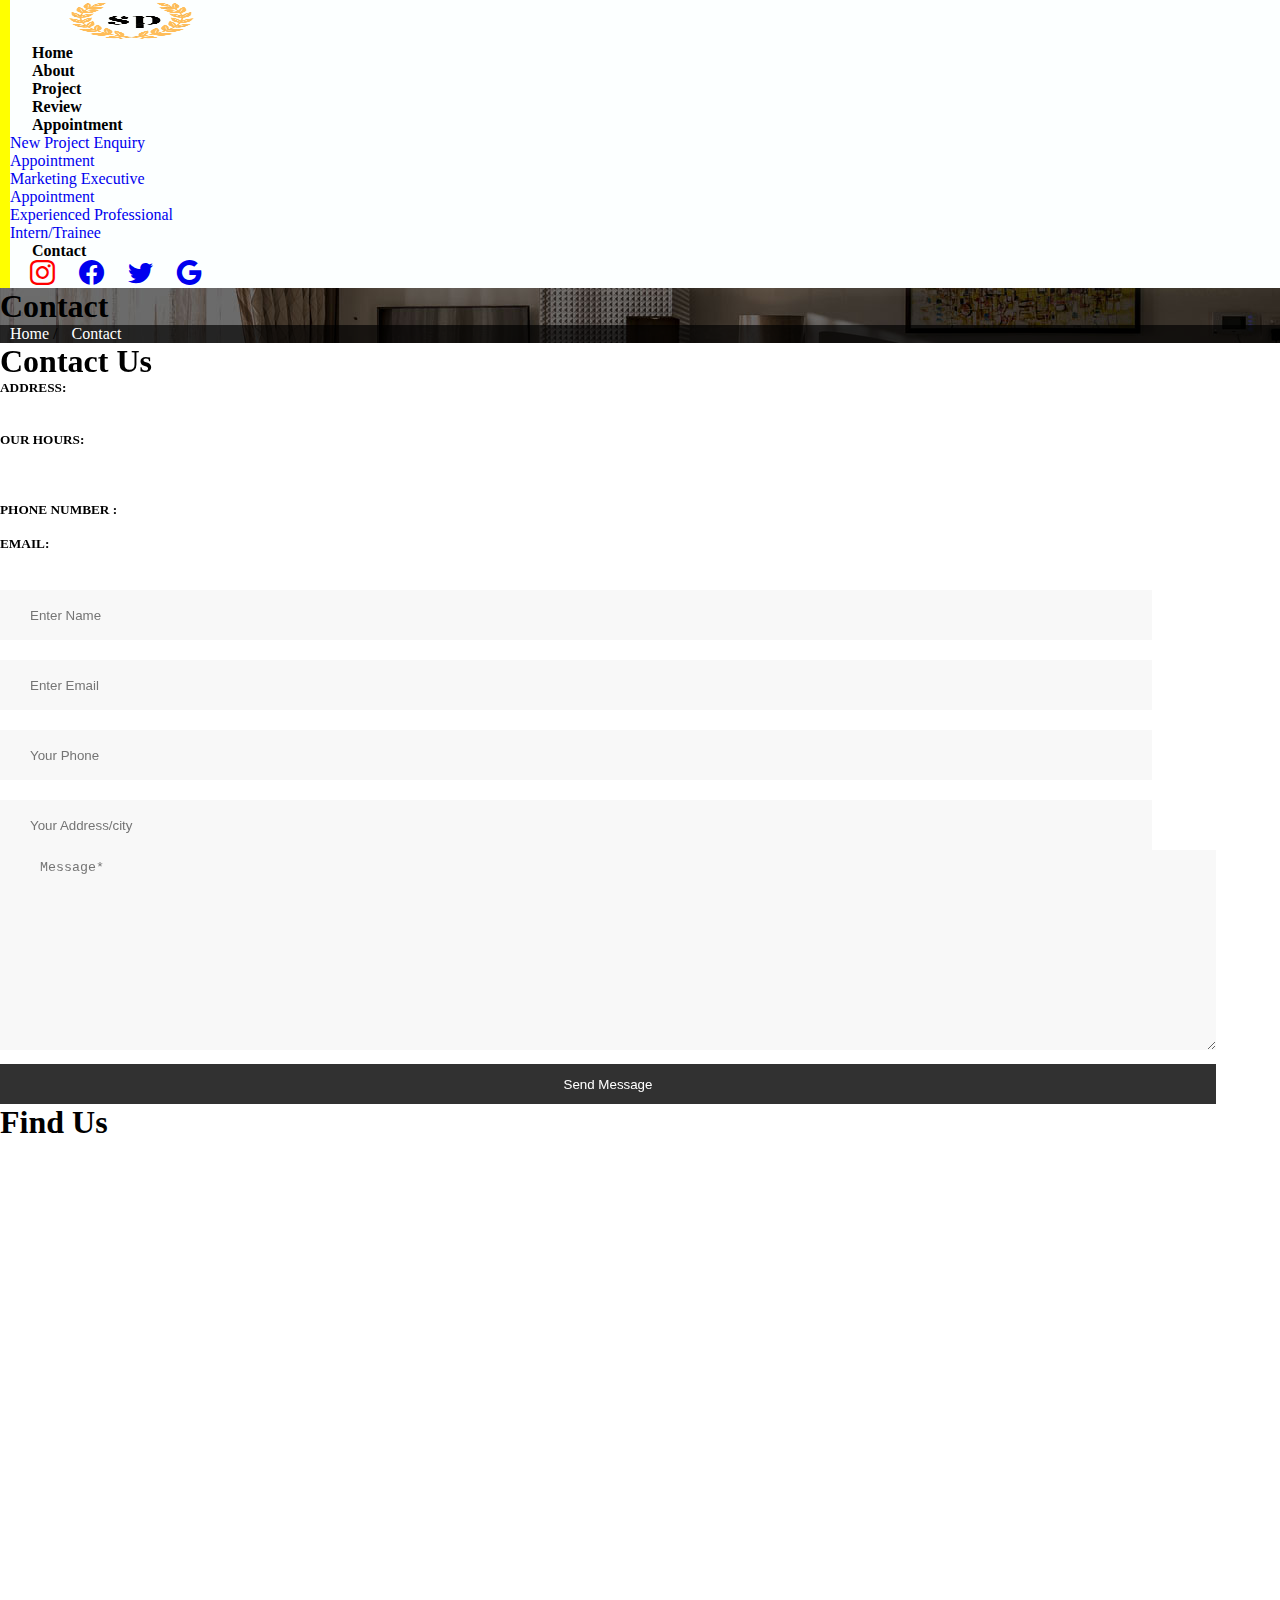
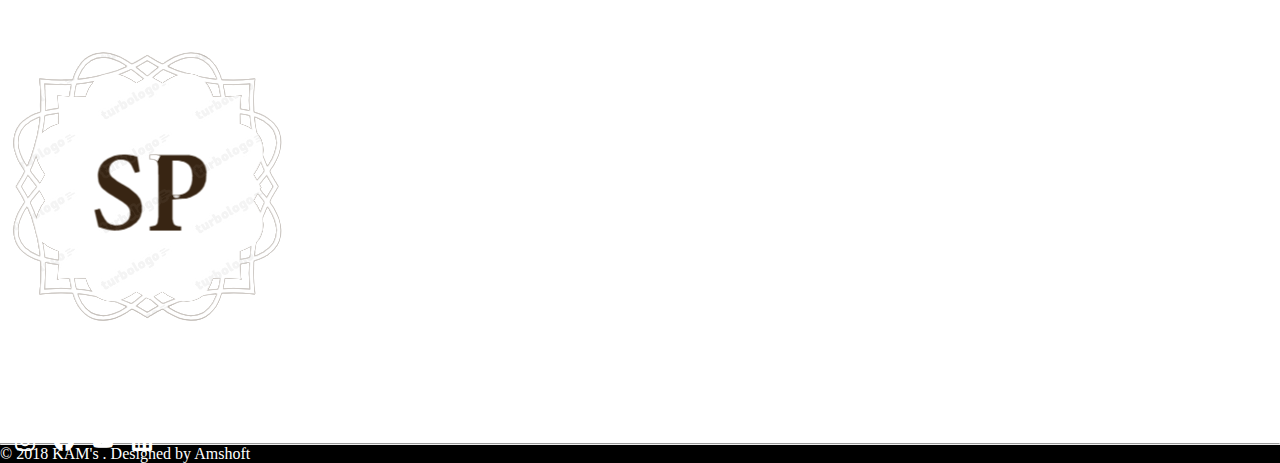
<file: JS-PROJECT1/Html/contact.html>
<!DOCTYPE html>
<html lang="en">

<head>
   <meta charset="UTF-8">
   <meta http-equiv="X-UA-Compatible" content="IE=edge">
   <meta name="viewport" content="width=device-width, initial-scale=1.0">
   <title>Iterior Design</title>
   <!-- Bootstrap - 5 Cdn -->
   <link href="https://cdn.jsdelivr.net/npm/bootstrap@5.1.3/dist/css/bootstrap.min.css" rel="stylesheet"
      integrity="sha384-1BmE4kWBq78iYhFldvKuhfTAU6auU8tT94WrHftjDbrCEXSU1oBoqyl2QvZ6jIW3" crossorigin="anonymous">

   <!-- Booststrap icon cdn -->
   <link rel="stylesheet" href="https://cdn.jsdelivr.net/npm/bootstrap-icons@1.8.1/font/bootstrap-icons.css">

   <!-- Custom Css -->
   <link rel="stylesheet" href="../Css/style.css">
   <link rel="stylesheet" href="../Css/review.css">


   <!-- Scroll Animation -->
   <link href="https://unpkg.com/aos@2.3.1/dist/aos.css" rel="stylesheet">

   <link rel="shortcut icon" href="../Img/log.png" type="image/x-icon">

   <style>
      input {
         width: 90%;
         height: 50px;
         margin-top: 20px;
         border: none;
         outline: none;
         background-color: #f8f8f8;
         text-indent: 30px;
      }

      textarea {
         width: 95%;
         height: 200px;
         border: none;
         outline: none;
         background-color: #f8f8f8;
         text-indent: 30px;
         padding: 10px;

      }

      .msbtn {
         background-color: rgba(0, 0, 0, 0.808);
         color: white;
         width: 95%;
         border-radius: 0px;
         margin-top: 10px;
         height: 40px;
         border: none;

      }

      .msbtn:hover {
         color: gold;
      }

      h5 {
         font-weight: bold;
      }
   </style>
</head>

<body onload="loading()">
   <div id="loading"></div>

   <!-- Navbar section -->
   <section class="sticky-top">
      <nav class="navbar navbar-expand-lg navbar-light     ">
         <div class="container-fluid">
            <a class="navbar-brand" href="#"><img src="../Img/log.png" alt="" class="logo"></a>
            <button class="navbar-toggler" type="button" data-bs-toggle="collapse"
               data-bs-target="#navbarSupportedContent" aria-controls="navbarSupportedContent" aria-expanded="false"
               aria-label="Toggle navigation">
               <span class="navbar-toggler-icon"></span>
            </button>
            <div class="collapse navbar-collapse " id="navbarSupportedContent">
               <ul class="navbar-nav mx-auto  mb-lg-0">
                  <li class="nav-item">
                     <a class="nav-link " href="index.html">Home</a>
                  </li>
                  <li class="nav-item">
                     <a class="nav-link" href="Abou1.html">About</a>
                  </li>
                  <li class="nav-item">
                     <a class="nav-link" href="Project.html">Project</a>
                  </li>

                  <li class="nav-item">
                     <a class="nav-link" href="Rivew.html">Review</a>
                  </li>
                  <li class="nav-item dropdown">
                     <a class="nav-link " href="#" id="navbarDropdown" role="button" data-bs-toggle="dropdown"
                        aria-expanded="false">
                        Appointment
                     </a>
                     <ul class="dropdown-menu bg-dark p-4" aria-labelledby="navbarDropdown">
                        <li><a class="dropdown-item text-white bg-dark" href="Appoiment.html">New Project Enquiry <br>
                              Appointment</a></li>
                        <li><a class="dropdown-item text-white bg-dark mt-2" href="Appoiment1.html">Marketing Executive
                              <br> Appointment</a></li>
                     </ul>
                  <li class="nav-item dropdown">
                     <ul class="dropdown-menu bg-dark p-4" aria-labelledby="navbarDropdown">
                        <li><a class="dropdown-item text-white bg-dark" href="#">Experienced Professional</a></li>
                        <li><a class="dropdown-item text-white mt-2 bg-dark" href="#">Intern/Trainee</a></li>
                     </ul>
                  </li>

                  <li class="nav-item">
                     <a class="nav-link text-primary" href="contact.html">Contact</a>
                  </li>
                  <span>
                     <a href="https://www.instagram.com/accounts/login/"><i
                           class="bi bi-instagram nav-icon d-sm-none d-lg-block" style="color: red;"></i></a></span>
                  <span><a href="https://www.facebook.com/login/"><i
                           class="bi bi-facebook nav-icon text-primary d-sm-none d-lg-block"></i></a></span>
                  <span><a href="https://twitter.com/login?lang=en"><i
                           class="bi bi-twitter nav-icon text-info d-sm-none d-lg-block"></i></a></span>
                  <span><a href="https://www.google.co.in/"><i
                           class="bi bi-google nav-icon text-warning d-sm-none d-lg-block"></i></a></span>
               </ul>

            </div>
         </div>
      </nav>
   </section>

   <!-- contact banner -->
   <section>
      <div class="container-fluid review ">
         <div class="row p-5">
            <div class="col-12 text-center mt-5 text-white">
               <h1>Contact</h1>
            </div>
            <div class="col-12 bg-dark">

            </div>
         </div>
         <div class="row mt-5">
            <div class="col-12 p-2 rivewlink">
               <span class="ms-5"><a href="index.html">Home</a></span>
               <span class="mx-2 text-white">/</span>
               <span><a href="contact.html">Contact</a></span>
            </div>
         </div>
      </div>
   </section>

   <!-- contact us -->

   <section>
      <div class="container-fluid mt-5" data-aos="fade-up" data-aos-anchor-placement="center-bottom">
         <div class="row p-4">
            <div class="col-12 text-center">
               <h1>Contact Us</h1>
            </div>
            <div class="row">
               <div class="col-lg-4 p-5">
                  <h5>ADDRESS:</h5>
                  <p class="text-dark mt-3">
                     “Arun park”,Shop No. 6,S.No.33/3,<br>
                     near Aditya Birla hospital,
                     Dattanagar, Thergaon,
                     Chinchwad, Pune- 411033.</p>

                  <h5>OUR HOURS:</h5>
                  <p class="text-dark mt-3">10:00 AM – 6.00 PM <br>
                     Monday – Saturday <br>
                     Sunday: Closed</p>
                  <h5>PHONE NUMBER :</h5>
                  <p class="text-dark mt-3">020-71177198</p>

                  <h5>EMAIL:</h5>
                  <p class="text-dark mt-3">inquiry@kamsdesigner.com</p>
               </div>
               <div class="col-lg-4 text-center mt-4">
                  <input type="text" name="" id="" placeholder="Enter Name"><br>
                  <input type="text" name="" id="" placeholder="Enter Email"><br>
                  <input type="text" name="" id="" placeholder="Your Phone"><br>
                  <input type="text" name="" id="" placeholder="Your Address/city">
               </div>
               <div class="col-lg-4 mt-5 text-center">
                  <textarea name="" placeholder="Message*"></textarea><br>
                  <button class=" msbtn" id="send">Send Message</button>
               </div>
            </div>
         </div>
      </div>
   </section>
   <!-- find us -->
   <section>
      <div class="container-fluid mt-3">
         <div class="row">
            <div class="col-12 text-center p-5">
               <h1>Find Us</h1>
               <iframe
                  src="https://www.google.com/maps/embed?pb=!1m18!1m12!1m3!1d3274.251320561607!2d74.72807931442505!3d19.10535285601502!2m3!1f0!2f0!3f0!3m2!1i1024!2i768!4f13.1!3m3!1m2!1s0x3bdcb17ca9d749e5%3A0x516744f9b2f35ec9!2sA2Z%20INFOTECH!5e1!3m2!1sen!2sin!4v1648441433110!5m2!1sen!2sin"
                  width="100%" height="500" style="border:0;" allowfullscreen="" loading="lazy"
                  referrerpolicy="no-referrer-when-downgrade"></iframe>
            </div>
         </div>
      </div>
   </section>


   <!-- footer -->
   <section>
      <div class="container-fluid">
         <div class="row bg-dark p-4">
            <div class=" col-lg-2 mt-4">
               <img src="../Img/log1.png" alt="" class="w-70 h-50">
            </div>
            <div class="col-lg-7 foot mt-4">
               <h4>ADDRESS</h4>
               <p>“Arun park”, Shop No. 6,S.No.33/3, near Aditya Birla hospital,Dattanagar <br>Thergaon, Chinchwad,
                  Pune- 411033.</p>
               <p><span class="text-white"><i class="bi bi-telephone mx-2"></i></span> 020-71177198 | <span
                     class="text-white m"><i class="bi bi-envelope-fill mx-2"></i></span> inquiry@kamsdesigner.com</p>
            </div>
            <div class=" col-lg-3 foot text-center mb-5 foot1 mt-4">
               <h4>SOCIAL</h4>
               <span class="ficon"><i class="bi bi-instagram ml-2"></i></span>
               <span class="ficon"><i class="bi bi-facebook"></i></span>
               <span class="ficon"><i class="bi bi-youtube"></i></span>
               <span class="ficon"><i class="bi bi-linkedin"></i></span>
            </div>
            <hr class="bg-white">
         </div>
         <div class="row">
            <div class="col-lg-12 pt-3 text-center" style="background-color: black;">
               <p>© 2018 KAM's . Designed by Amshoft</p>
            </div>
         </div>
      </div>
      </div>
   </section>

   <!-- Bootstrap Js Cdn -->
   <script src="https://cdn.jsdelivr.net/npm/bootstrap@5.1.3/dist/js/bootstrap.bundle.min.js"
      integrity="sha384-ka7Sk0Gln4gmtz2MlQnikT1wXgYsOg+OMhuP+IlRH9sENBO0LRn5q+8nbTov4+1p"
      crossorigin="anonymous"></script>
   <!-- Animation scroll -->
   <script src="https://unpkg.com/aos@2.3.1/dist/aos.js"></script>
   <script>
      AOS.init();
   </script>
   <script>
      var a=document.getElementById('send');
      a.addEventListener('click',function(){
         alert('Message Send Successfully...');
      })
   </script>
   <script src="../JS/main.js"></script>
</body>

</html>
</file>
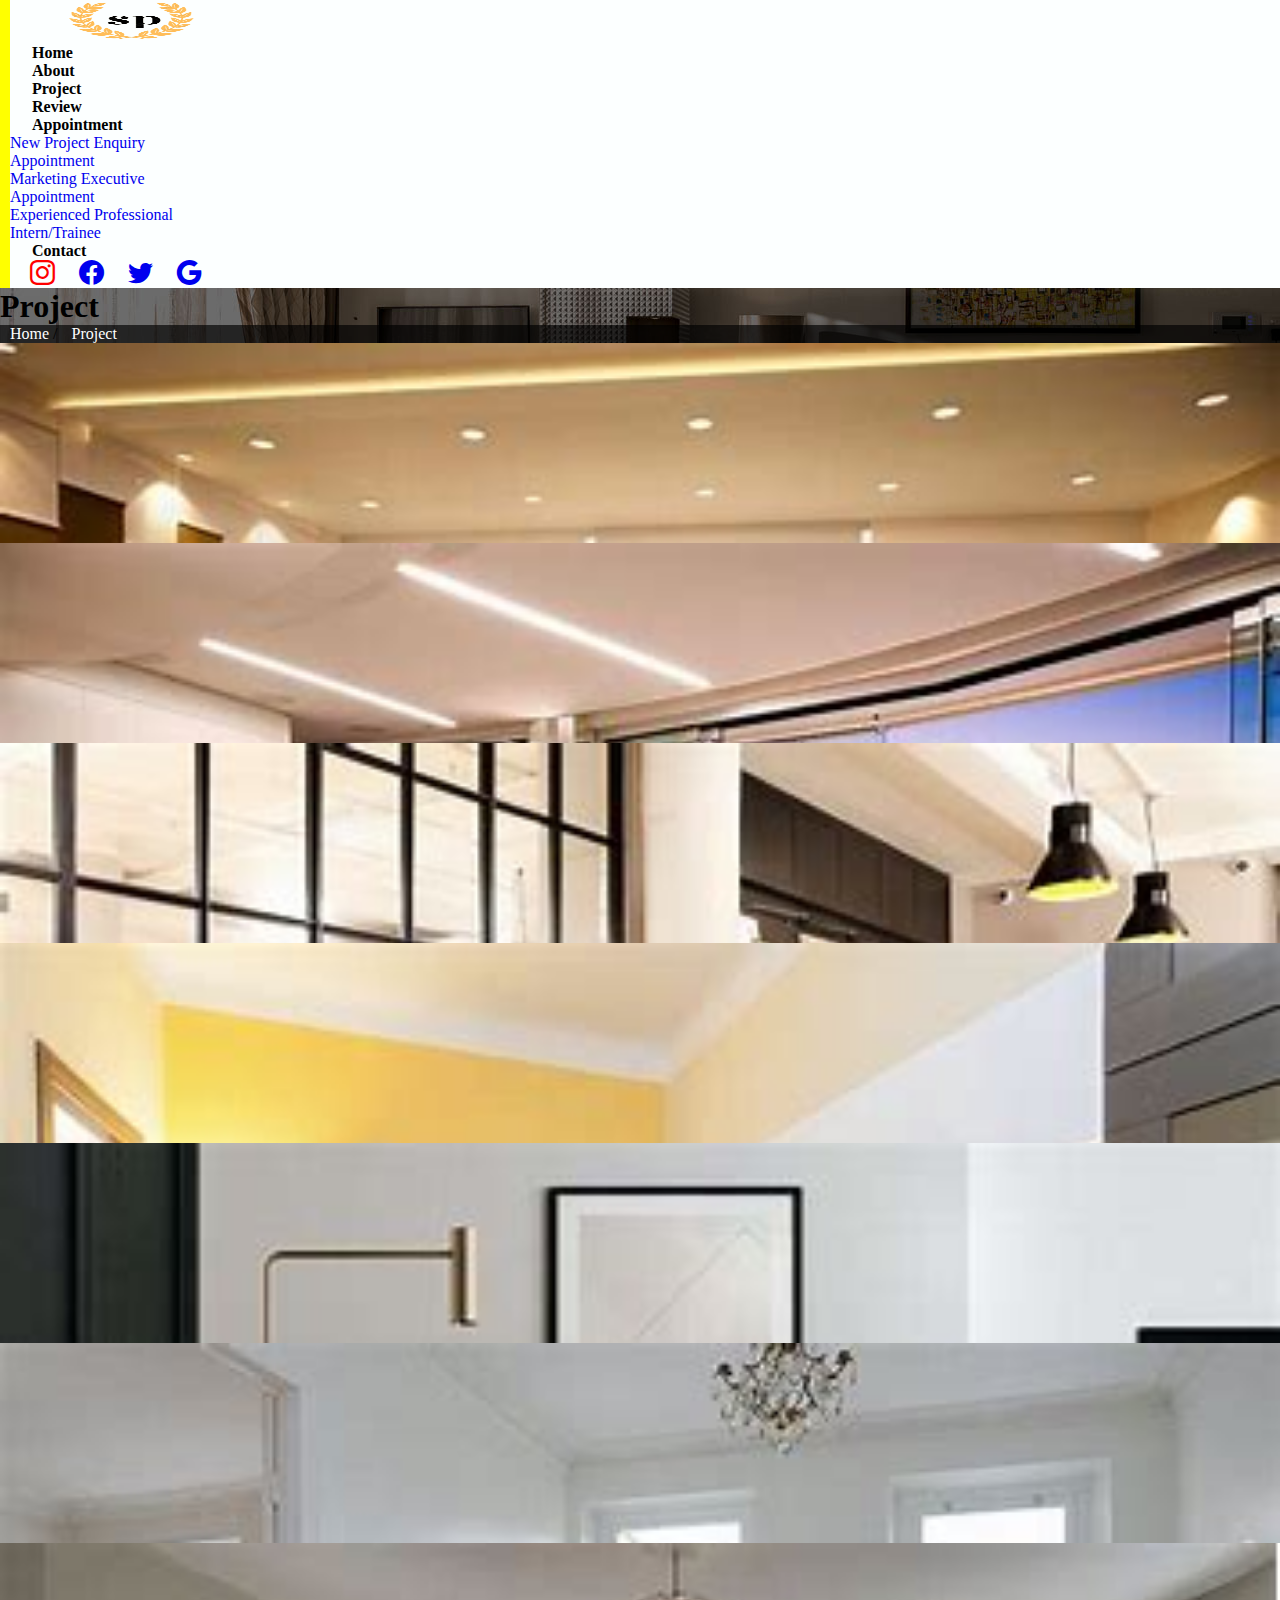
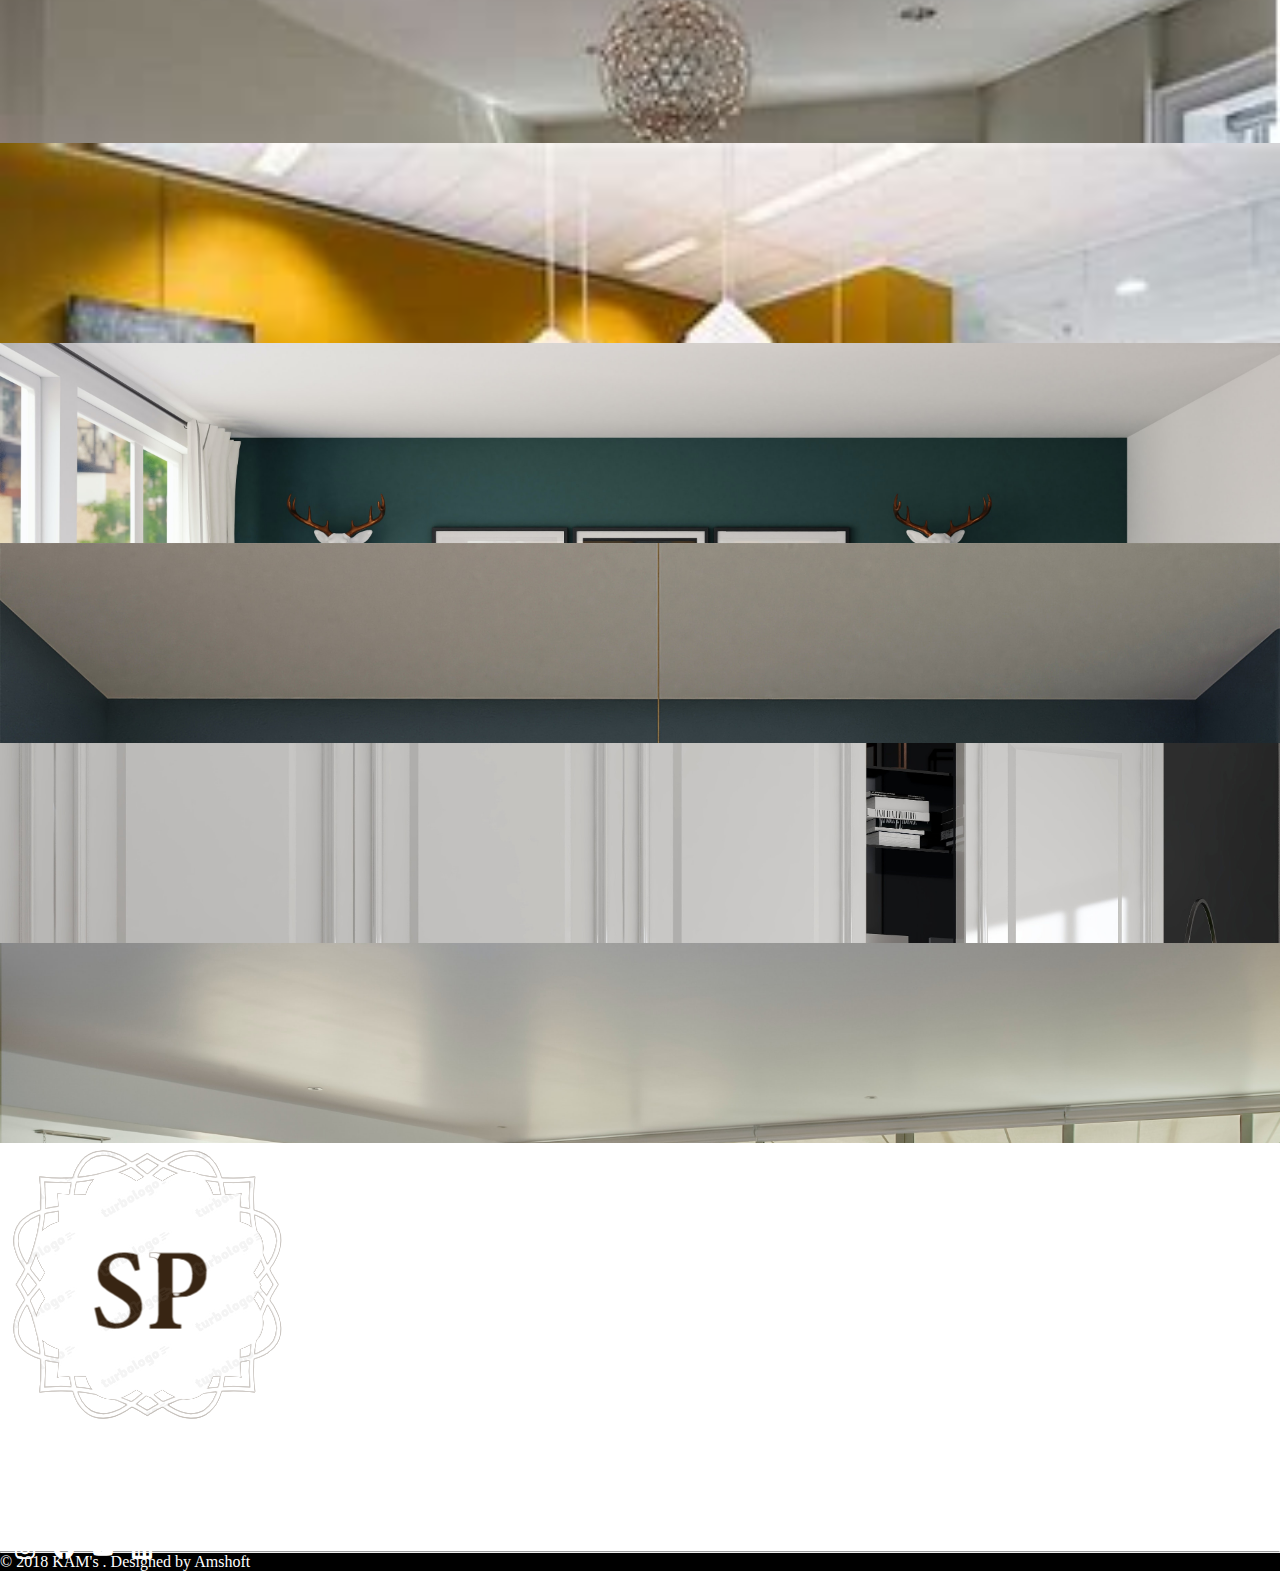
<file: JS-PROJECT1/Html/Project.html>
<!DOCTYPE html>
<html lang="en">

<head>
  <meta charset="UTF-8">
  <meta http-equiv="X-UA-Compatible" content="IE=edge">
  <meta name="viewport" content="width=device-width, initial-scale=1.0">
  <title>Iterior Design</title>
  <!-- Bootstrap - 5 Cdn -->
  <link href="https://cdn.jsdelivr.net/npm/bootstrap@5.1.3/dist/css/bootstrap.min.css" rel="stylesheet"
    integrity="sha384-1BmE4kWBq78iYhFldvKuhfTAU6auU8tT94WrHftjDbrCEXSU1oBoqyl2QvZ6jIW3" crossorigin="anonymous">

  <!-- Booststrap icon cdn -->
  <link rel="stylesheet" href="https://cdn.jsdelivr.net/npm/bootstrap-icons@1.8.1/font/bootstrap-icons.css">

  <!-- Custom Css -->
  <link rel="stylesheet" href="../Css/style.css">
  <link rel="stylesheet" href="../Css/review.css">
  <link rel="stylesheet" href="../Css/project.css">


  <!-- Scroll Animation -->
  <link href="https://unpkg.com/aos@2.3.1/dist/aos.css" rel="stylesheet">

  <link rel="shortcut icon" href="../Img/log.png" type="image/x-icon">
</head>

<body onload="loading()">
  <div id="loading"></div>

  <!-- Navbar section -->
  <section class="sticky-top">
    <nav class="navbar navbar-expand-lg navbar-light     ">
      <div class="container-fluid">
        <a class="navbar-brand" href="#"><img src="../Img/log.png" alt="" class="logo"></a>
        <button class="navbar-toggler" type="button" data-bs-toggle="collapse" data-bs-target="#navbarSupportedContent"
          aria-controls="navbarSupportedContent" aria-expanded="false" aria-label="Toggle navigation">
          <span class="navbar-toggler-icon"></span>
        </button>
        <div class="collapse navbar-collapse " id="navbarSupportedContent">
          <ul class="navbar-nav mx-auto  mb-lg-0">
            <li class="nav-item">
              <a class="nav-link " href="index.html">Home</a>
            </li>
            <li class="nav-item">
              <a class="nav-link" href="Abou1.html">About</a>
            </li>
            <li class="nav-item">
              <a class="nav-link text-primary" href="Project.html">Project</a>
            </li>

            <li class="nav-item">
              <a class="nav-link" href="Rivew.html">Review</a>
            </li>
            <li class="nav-item dropdown">
              <a class="nav-link " href="#" id="navbarDropdown" role="button" data-bs-toggle="dropdown"
                aria-expanded="false">
                Appointment
              </a>
              <ul class="dropdown-menu bg-dark p-4" aria-labelledby="navbarDropdown">
                <li><a class="dropdown-item text-white bg-dark" href="Appoiment.html">New Project Enquiry <br>
                    Appointment</a></li>
                <li><a class="dropdown-item text-white bg-dark mt-2" href="Appoiment1.html">Marketing Executive <br>
                    Appointment</a></li>
              </ul>
            <li class="nav-item dropdown">
              <ul class="dropdown-menu bg-dark p-4" aria-labelledby="navbarDropdown">
                <li><a class="dropdown-item text-white bg-dark" href="#">Experienced Professional</a></li>
                <li><a class="dropdown-item text-white mt-2 bg-dark" href="#">Intern/Trainee</a></li>
              </ul>
            </li>

            <li class="nav-item">
              <a class="nav-link" href="contact.html">Contact</a>
            </li>
            <span>
              <a href="https://www.instagram.com/accounts/login/"><i
                  class="bi bi-instagram nav-icon d-sm-none d-lg-block" style="color: red;"></i></a></span>
            <span><a href="https://www.facebook.com/login/"><i
                  class="bi bi-facebook nav-icon text-primary d-sm-none d-lg-block"></i></a></span>
            <span><a href="https://twitter.com/login?lang=en"><i
                  class="bi bi-twitter nav-icon text-info d-sm-none d-lg-block"></i></a></span>
            <span><a href="https://www.google.co.in/"><i
                  class="bi bi-google nav-icon text-warning d-sm-none d-lg-block"></i></a></span>
          </ul>

        </div>
      </div>
    </nav>
  </section>
  <!-- Project banner -->
  <section>
    <div class="container-fluid review ">
      <div class="row p-5">
        <div class="col-12 text-center mt-5 text-white">
          <h1>Project</h1>
        </div>
        <div class="col-12 bg-dark">

        </div>
      </div>
      <div class="row mt-5">
        <div class="col-12 p-2 rivewlink">
          <span class="ms-5"><a href="index.html">Home</a></span>
          <span class="mx-2 text-white">/</span>
          <span><a href="Project.html"> Project</a></span>
        </div>
      </div>
    </div>
  </section>

  <!-- Project -->

  <section>
    <div class="container-fluid mt-5">

      <!-- 1st project -->
      <div class="row ">
        <div class="col-sm-6 col-md-3">
          <div class="row p-4  overflow-hidden">
            <div class="col-12 p-0  project1 Po">
              <div class="subp1">
                <h4 class="pt-4"><a href="project_info.html" class="text-white"> 4 BHK <br> Luxurious Flat <br> Interior Designing <br> At Pune</a></h4>
              </div>
            </div>
          </div>
        </div>
        <div class=" col-sm-6 col-md-3 ">
          <div class="row p-4 overflow-hidden">
            <div class="col-12 project2 p-  Po">
              <div class="subp1">
                <h4 class="pt-4"><a href="project_info.html" class="text-white">4 BHK <br> Luxurious Flat <br> Interior Designing <br> At Pune</a></h4>
              </div>
            </div>
          </div>
        </div>
        <div class=" col-sm-6 col-md-3">
          <div class="row p-4 overflow-hidden">
            <div class="col-12 project3 p-0  Po">
              <div class="subp1">
                <h4 class="pt-4"><a href="project_info.html" class="text-white">4 BHK <br> Luxurious Flat <br> Interior Designing <br> At Pune </a></h4>
              </div>
            </div>
          </div>
        </div>
        <div class=" col-sm-6 col-md-3 ">
          <div class="row p-4 overflow-hidden">
            <div class="col-12 project4 p-0  Po">
              <div class="subp1">
                <h4 class="pt-4"><a href="project_info.html" class="text-white">4 BHK <br> Luxurious Flat <br> Interior Designing <br> At Pune</a></h4>
              </div>
            </div>
          </div>
        </div>
      </div>

      <!-- 2nd project -->

      <div class="row ">
        <div class="col-sm-6 col-md-3">
          <div class="row p-4  overflow-hidden">
            <div class="col-12 p-0  project5  Po">
              <div class="subp1">
                <h4 class="pt-4"><a href="project_info.html" class="text-white">4 BHK <br> Luxurious Flat <br> Interior Designing <br> At Pune</a></h4>
              </div>
            </div>
          </div>
        </div>
        <div class="col-sm-6 col-md-3 ">
          <div class="row p-4 overflow-hidden">
            <div class="col-12 project6 p-0  Po">
              <div class="subp1">
                <h4 class="pt-4"><a href="project_info.html" class="text-white">4 BHK <br> Luxurious Flat <br> Interior Designing <br> At Pune</a></h4>
              </div>
            </div>
          </div>
        </div>
        <div class="col-sm-6 col-md-3">
          <div class="row p-4 overflow-hidden">
            <div class="col-12 project7 p-0  Po">
              <div class="subp1">
                <h4 class="pt-4"><a href="project_info.html" class="text-white">4 BHK <br> Luxurious Flat <br> Interior Designing <br> At Pune</a></h4>
              </div>
            </div>
          </div>
        </div>
        <div class="col-sm-6 col-md-3 ">
          <div class="row p-4 overflow-hidden">
            <div class="col-12 project8 p-0  Po">
              <div class="subp1">
                <h4 class="pt-4"><a href="project_info.html" class="text-white">4 BHK <br> Luxurious Flat <br> Interior Designing <br> At Pune</a></h4>
              </div>
            </div>
          </div>
        </div>
      </div>


      <!-- 3rd project -->
      <div class="row ">
        <div class="col-sm-6 col-md-3">
          <div class="row p-4  overflow-hidden">
            <div class="col-12 p-0  project9  Po">
              <div class="subp1">
                <h4 class="pt-4"><a href="project_info.html" class="text-white">4 BHK <br> Luxurious Flat <br> Interior Designing <br> At Pune</a></h4>
              </div>
            </div>
          </div>
        </div>
        <div class="col-sm-6 col-md-3 ">
          <div class="row p-4 overflow-hidden">
            <div class="col-12 project10 p-0  Po">
              <div class="subp1">
                <h4 class="pt-4"><a href="project_info.html" class="text-white">4 BHK <br> Luxurious Flat <br> Interior Designing <br> At Pune</a></h4>
              </div>
            </div>
          </div>
        </div>
        <div class="col-sm-6 col-md-3">
          <div class="row p-4 overflow-hidden">
            <div class="col-12 project11 p-0  Po">
              <div class="subp1">
                <h4 class="pt-4"><a href="project_info.html" class="text-white">4 BHK <br> Luxurious Flat <br> Interior Designing <br> At Pune</a></h4>
              </div>
            </div>
          </div>
        </div>
        <div class="col-sm-6 col-md-3 ">
          <div class="row p-4 overflow-hidden">
            <div class="col-12 project12 p-0  Po">
              <div class="subp1">
                <h4 class="pt-4"><a href="project_info.html" class="text-white">4 BHK <br> Luxurious Flat <br> Interior Designing <br> At Pune</a></h4>
              </div>
            </div>
          </div>
        </div>
      </div>
    </div>

  </section>



  <!-- footer -->
  <section>
    <div class="container-fluid">
      <div class="row bg-dark p-4">
        <div class=" col-lg-2 mt-4">
          <img src="../Img/log1.png" alt="" class="w-70 h-50">
        </div>
        <div class="col-lg-7 foot mt-4">
          <h4>ADDRESS</h4>
          <p>“Arun park”, Shop No. 6,S.No.33/3, near Aditya Birla hospital,Dattanagar <br>Thergaon, Chinchwad, Pune-
            411033.</p>
          <p><span class="text-white"><i class="bi bi-telephone mx-2"></i></span> 020-71177198 | <span
              class="text-white m"><i class="bi bi-envelope-fill mx-2"></i></span> inquiry@kamsdesigner.com</p>
        </div>
        <div class=" col-lg-3 foot text-center mb-5 foot1 mt-4">
          <h4>SOCIAL</h4>
          <span class="ficon"><i class="bi bi-instagram ml-2"></i></span>
          <span class="ficon"><i class="bi bi-facebook"></i></span>
          <span class="ficon"><i class="bi bi-youtube"></i></span>
          <span class="ficon"><i class="bi bi-linkedin"></i></span>
        </div>
        <hr class="bg-white">
      </div>
      <div class="row">
        <div class="col-lg-12 pt-3 text-center" style="background-color: black;">
          <p>© 2018 KAM's . Designed by Amshoft</p>
        </div>
      </div>
    </div>
    </div>
  </section>





  <!-- Bootstrap Js Cdn -->
  <script src="https://cdn.jsdelivr.net/npm/bootstrap@5.1.3/dist/js/bootstrap.bundle.min.js"
    integrity="sha384-ka7Sk0Gln4gmtz2MlQnikT1wXgYsOg+OMhuP+IlRH9sENBO0LRn5q+8nbTov4+1p"
    crossorigin="anonymous"></script>
    <script src="../JS/main.js"></script>

</body>

</html>
</file>
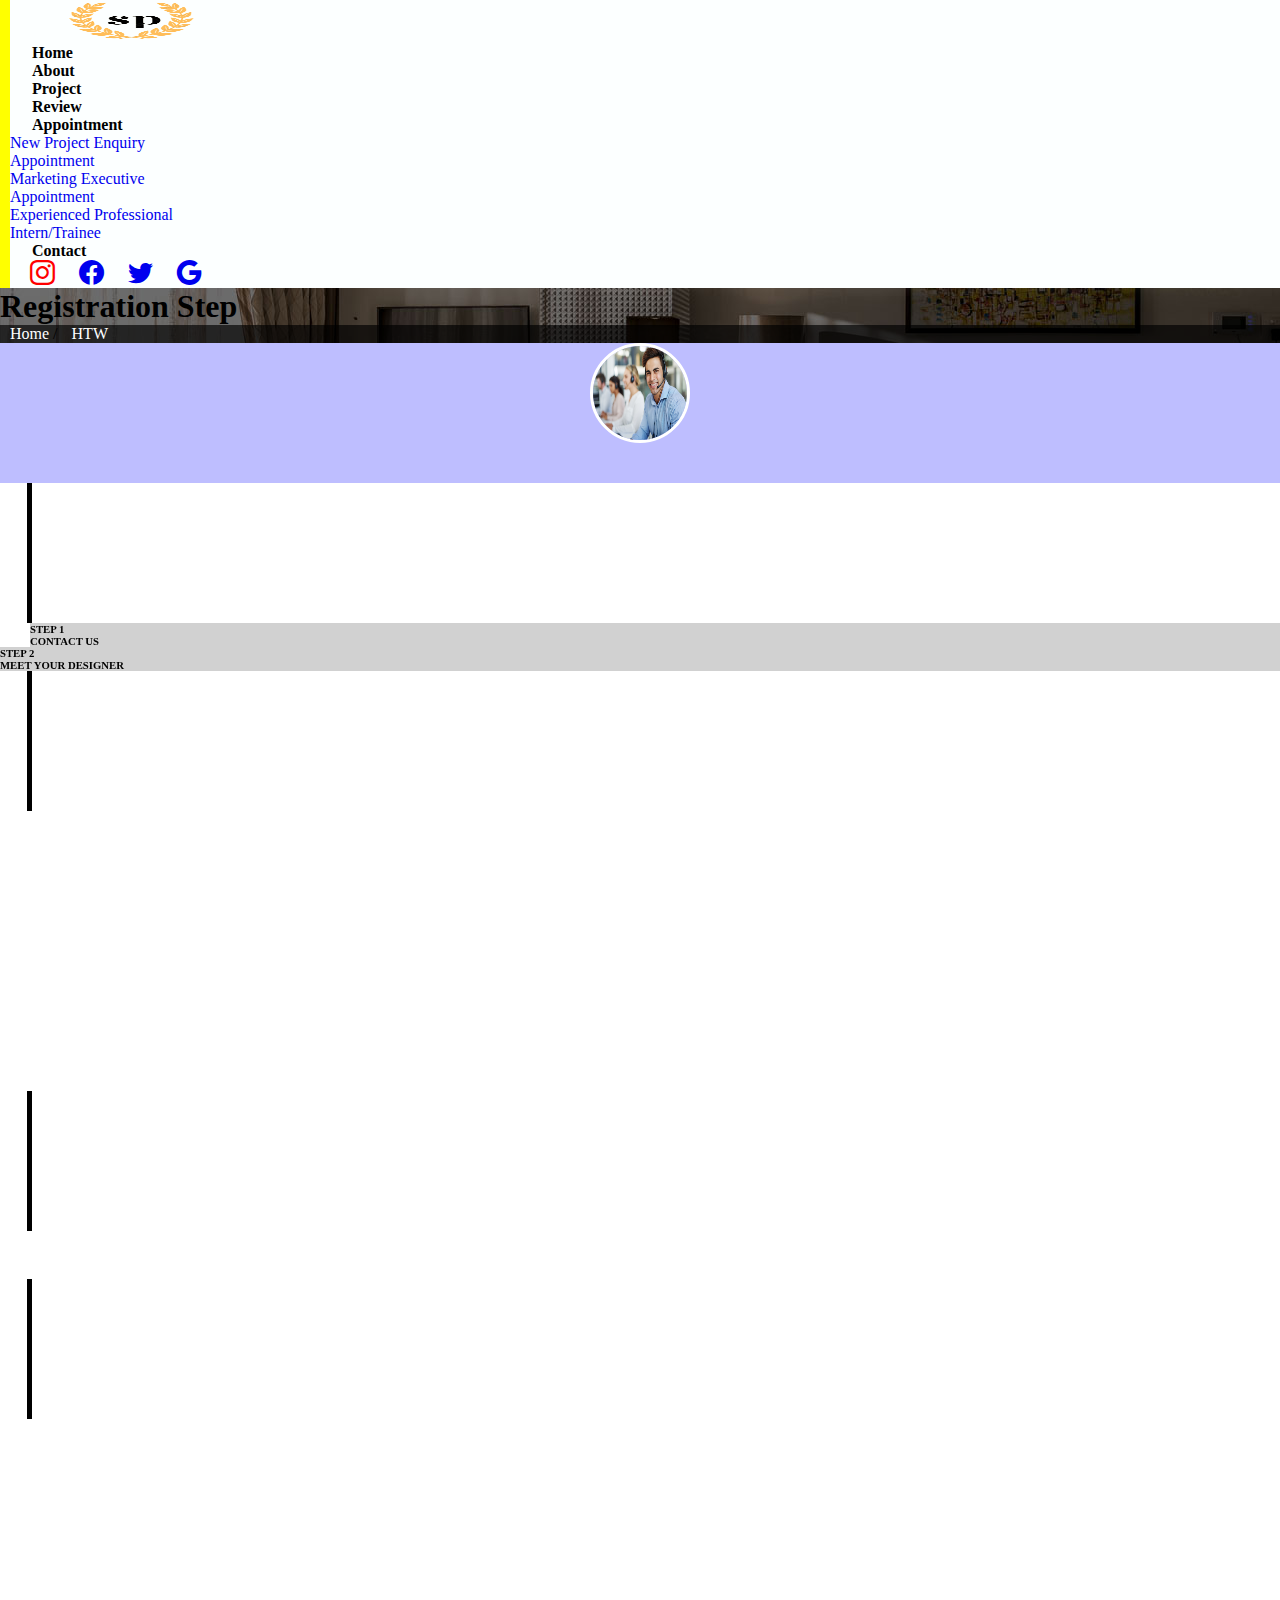
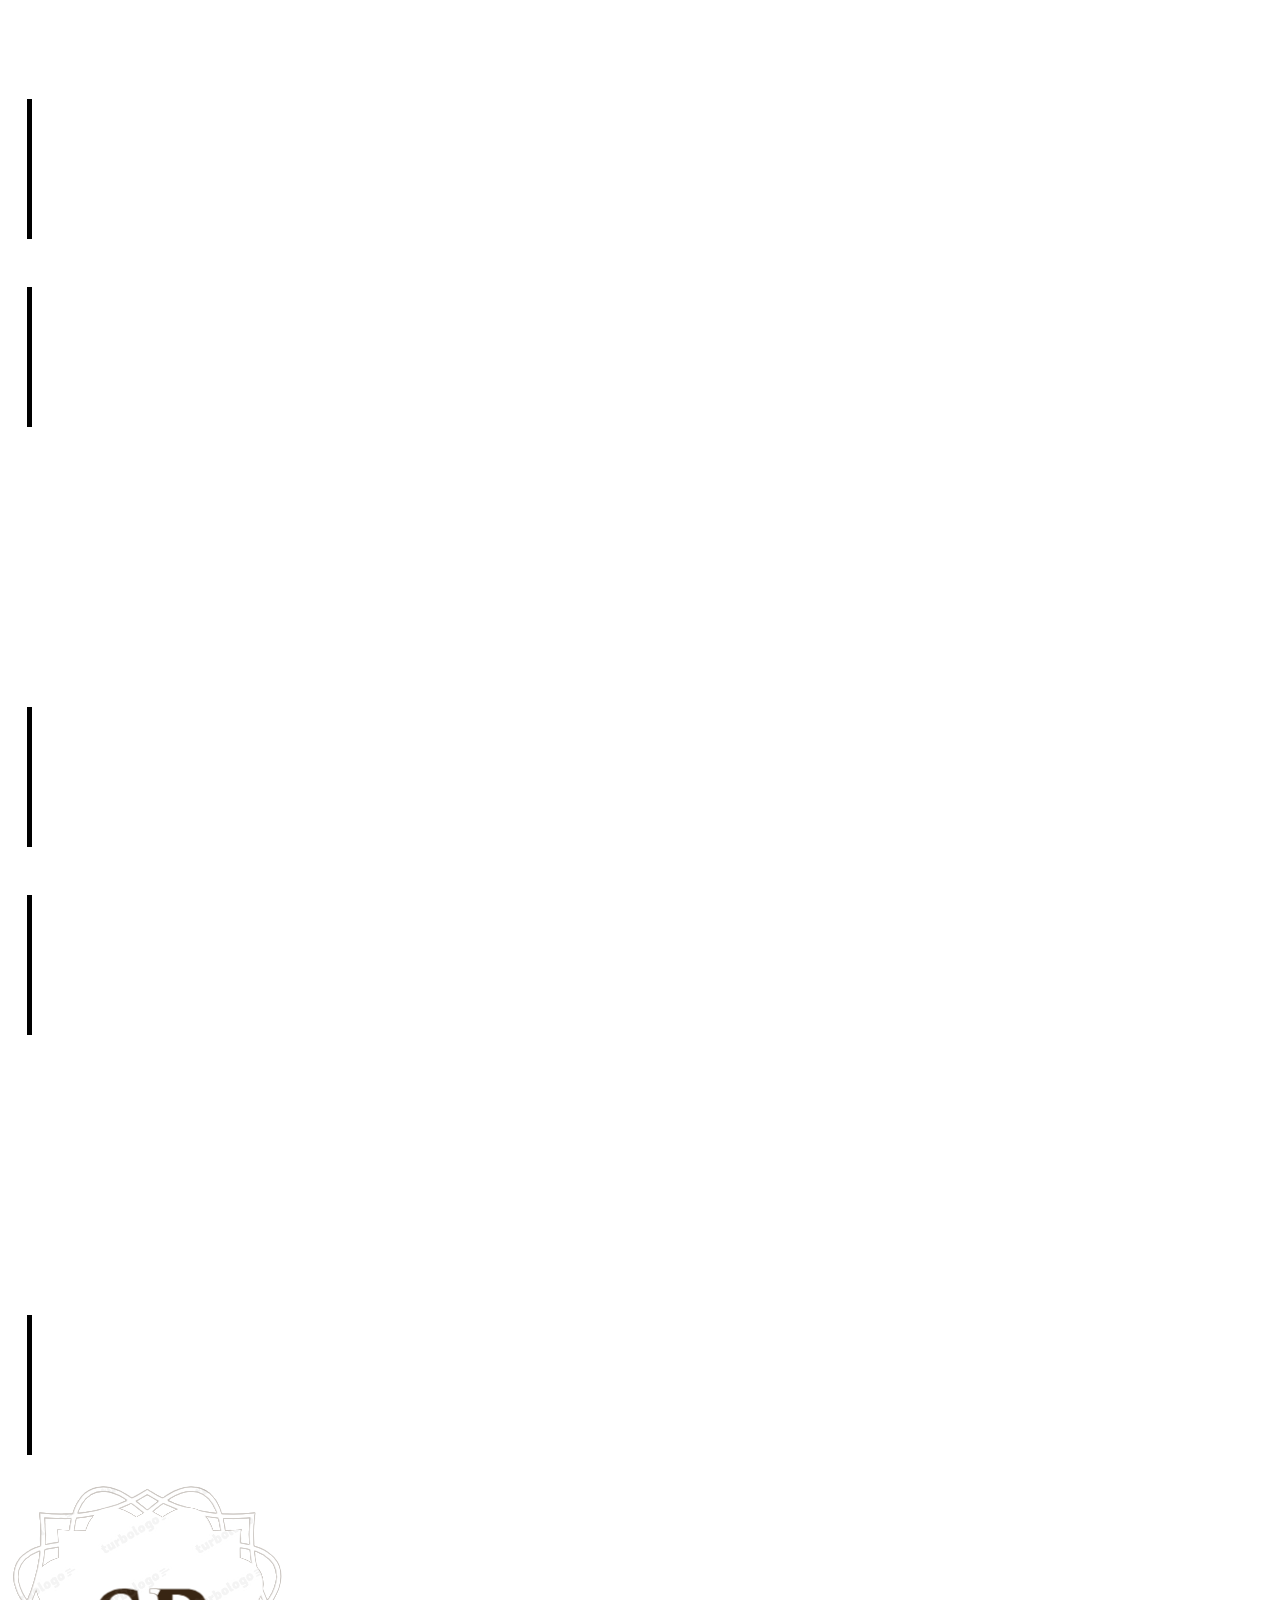
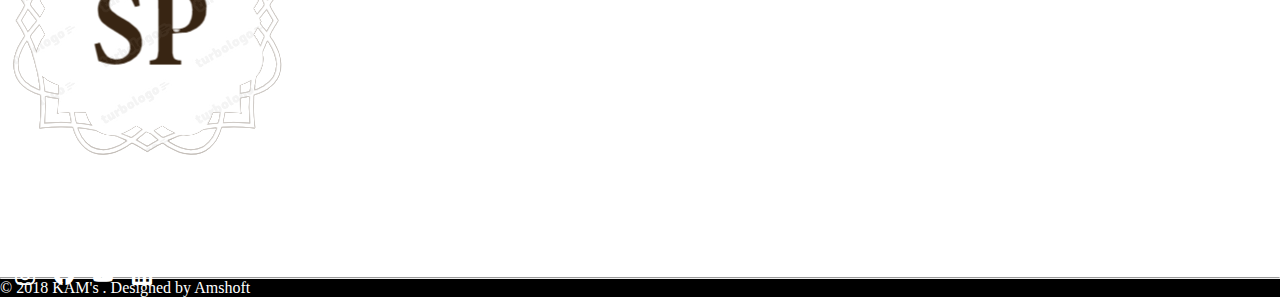
<file: JS-PROJECT1/Html/register.html>
<!DOCTYPE html>
<html lang="en">

<head>
  <meta charset="UTF-8">
  <meta http-equiv="X-UA-Compatible" content="IE=edge">
  <meta name="viewport" content="width=device-width, initial-scale=1.0">
  <title>Iterior Design</title>
  <!-- Bootstrap - 5 Cdn -->
  <link href="https://cdn.jsdelivr.net/npm/bootstrap@5.1.3/dist/css/bootstrap.min.css" rel="stylesheet"
    integrity="sha384-1BmE4kWBq78iYhFldvKuhfTAU6auU8tT94WrHftjDbrCEXSU1oBoqyl2QvZ6jIW3" crossorigin="anonymous">

  <!-- Booststrap icon cdn -->
  <link rel="stylesheet" href="https://cdn.jsdelivr.net/npm/bootstrap-icons@1.8.1/font/bootstrap-icons.css">

  <!-- Custom Css -->
  <link rel="stylesheet" href="../Css/style.css">
  <link rel="stylesheet" href="../Css/review.css">
  <link rel="stylesheet" href="../Css/register.css">

  <!-- Scroll Animation -->
  <link href="https://unpkg.com/aos@2.3.1/dist/aos.css" rel="stylesheet">

  <link rel="shortcut icon" href="../Img/log.png" type="image/x-icon">
</head>

<body>
  <!-- Navbar section -->
  <section class="sticky-top">
    <nav class="navbar navbar-expand-lg navbar-light  shadow   ">
      <div class="container-fluid">
        <a class="navbar-brand" href="#"><img src="../Img/log.png" alt="" class="logo"></a>
        <button class="navbar-toggler" type="button" data-bs-toggle="collapse" data-bs-target="#navbarSupportedContent"
          aria-controls="navbarSupportedContent" aria-expanded="false" aria-label="Toggle navigation">
          <span class="navbar-toggler-icon"></span>
        </button>
        <div class="collapse navbar-collapse " id="navbarSupportedContent">
          <ul class="navbar-nav mx-auto  mb-lg-0">
            <li class="nav-item">
              <a class="nav-link text-primary" href="index.html">Home</a>
            </li>
            <li class="nav-item">
              <a class="nav-link" href="Abou1.html">About</a>
            </li>
            <li class="nav-item">
              <a class="nav-link" href="Project.html">Project</a>
            </li>

            <li class="nav-item">
              <a class="nav-link" href="Rivew.html">Review</a>
            </li>
            <li class="nav-item dropdown">
              <a class="nav-link " href="#" id="navbarDropdown" role="button" data-bs-toggle="dropdown"
                aria-expanded="false">
                Appointment
              </a>
              <ul class="dropdown-menu bg-dark p-4" aria-labelledby="navbarDropdown">
                <li><a class="dropdown-item text-white bg-dark" href="Appoiment.html">New Project Enquiry <br>
                    Appointment</a></li>
                <li><a class="dropdown-item text-white bg-dark mt-2" href="Appoiment1.html">Marketing Executive <br>
                    Appointment</a></li>
              </ul>
            <li class="nav-item dropdown">
              <ul class="dropdown-menu bg-dark p-4" aria-labelledby="navbarDropdown">
                <li><a class="dropdown-item text-white bg-dark" href="#">Experienced Professional</a></li>
                <li><a class="dropdown-item text-white mt-2 bg-dark" href="#">Intern/Trainee</a></li>
              </ul>
            </li>

            <li class="nav-item">
              <a class="nav-link" href="contact.html">Contact</a>
            </li>
            <span>
              <a href="https://www.instagram.com/accounts/login/"><i
                  class="bi bi-instagram nav-icon d-sm-none d-lg-block" style="color: red;"></i></a></span>
            <span><a href="https://www.facebook.com/login/"><i
                  class="bi bi-facebook nav-icon text-primary d-sm-none d-lg-block"></i></a></span>
            <span><a href="https://twitter.com/login?lang=en"><i
                  class="bi bi-twitter nav-icon text-info d-sm-none d-lg-block"></i></a></span>
            <span><a href="https://www.google.co.in/"><i
                  class="bi bi-google nav-icon text-warning d-sm-none d-lg-block"></i></a></span>
          </ul>

        </div>
      </div>
    </nav>
  </section>

  <!-- How to Work Banner -->
  <section>
    <div class="container-fluid review ">
      <div class="row p-5">
        <div class="col-12 text-center mt-5 text-white">
          <h1>Registration Step</h1>
        </div>
        <div class="col-12 bg-dark">

        </div>
      </div>
      <div class="row mt-5">
        <div class="col-12 p-2 rivewlink">
          <span class="ms-5"><a href="index.html">Home</a></span>
          <span class="mx-2 text-white">/</span>
          <span><a href="Rivew.html">HTW</a></span>
        </div>
      </div>
    </div>
  </section>

  <!-- How to Work -->
  <section>
    <div class="container mt-5 overflow-hidden">
      <!-- 1st -->
      <div class="row  justify-content-center">
        <div class="col-md-3 step1 p-3" data-aos="fade-right">
          <img src="../Img/step1.png" alt="">
        </div>
        <div class="col-md-2 box"></div>
        <div class="col-md-3 text-center step11" data-aos="fade-left" style="margin-left: 30px;">
          <h6 class="mt-5">STEP 1</h6>
          <h6>CONTACT US</h6>
        </div>
      </div>

      <!-- 2nd -->

      <div class="row  justify-content-center mt-5">
        <div class="col-md-3 text-center step11" data-aos="fade-right">
          <h6 class="mt-5">STEP 2</h6>
          <h6>MEET YOUR DESIGNER</h6>
        </div>
        <div class="col-md-2 box"></div>
        <div class="col-md-3 step1 p-3" data-aos="fade-left" style="margin-left: 30px;">
          <img src="../Img/step2.jpg" alt="">
        </div>
      </div>

      <!-- 3rd -->
      <div class="row  justify-content-center mt-5">
        <div class="col-md-3 step1 p-3" data-aos="fade-right">
          <img src="../Img/step3.png" alt="">
        </div>
        <div class="col-md-2 box"></div>
        <div class="col-md-3 text-center step11" data-aos="fade-left" style="margin-left: 30px;">
          <h6 class="mt-5">STEP 3</h6>
          <h6>GET TO KNOW YOUR FEES</h6>
        </div>
      </div>
      <!-- 4th -->

      <div class="row  justify-content-center mt-5">
        <div class="col-md-3 text-center step11" data-aos="fade-right">
          <h6 class="mt-5">STEP 4</h6>
          <h6>FILL UP THE REGISTRATION FORM</h6>
        </div>
        <div class="col-md-2 box"></div>
        <div class="col-md-3 step1 p-3" data-aos="fade-left" style="margin-left: 30px;">
          <img src="../Img/step4.png" alt="">
        </div>
      </div>

      <!-- 55h -->
      <div class="row  justify-content-center mt-5">
        <div class="col-md-3 step1 p-3" data-aos="fade-right">
          <img src="../Img/step5.png" alt="">
        </div>
        <div class="col-md-2 box"></div>
        <div class="col-md-3 text-center step11" data-aos="fade-left" style="margin-left: 30px;">
          <h6 class="mt-5">STEP 5</h6>
          <h6>SYSTEM ONBORDING COMPLETE</h6>
        </div>
      </div>


      <!-- 6th -->

      <div class="row  justify-content-center mt-5">
        <div class="col-md-3 text-center step11" data-aos="fade-right">
          <h6 class="mt-5">STEP 6</h6>
          <h6>ADVANCE FEES INVOICE GENERATED</h6>
        </div>
        <div class="col-md-2 box"></div>
        <div class="col-md-3 step1 p-3" data-aos="fade-left" style="margin-left: 30px;">
          <img src="../Img/step6.png" alt="">
        </div>
      </div>

      <!-- 7th -->
      <div class="row  justify-content-center mt-5">
        <div class="col-md-3 step1 p-3" data-aos="fade-right">
          <img src="../Img/step7.png" alt="">
        </div>
        <div class="col-md-2 box"></div>
        <div class="col-md-3 text-center step11" data-aos="fade-left" style="margin-left: 30px;">
          <h6 class="mt-5">STEP 7</h6>
          <h6>ADVANCE FEES PAID</h6>
        </div>
      </div>

      <!-- 8th -->

      <div class="row  justify-content-center mt-5">
        <div class="col-md-3 text-center step11" data-aos="fade-right">
          <h6 class="mt-5">STEP 8</h6>
          <h6>PROJECT FOLDER CREATED</h6>
        </div>
        <div class="col-md-2 box"></div>
        <div class="col-md-3 step1 p-3" data-aos="fade-left" style="margin-left: 30px;">
          <img src="../Img/step8.png" alt="">
        </div>
      </div>

      <!-- 9th -->
      <div class="row  justify-content-center mt-5">
        <div class="col-md-3 step1 p-3" data-aos="fade-right">
          <img src="../Img/step9.png" alt="">
        </div>
        <div class="col-md-2 box"></div>
        <div class="col-md-3 text-center step11" data-aos="fade-left" style="margin-left: 30px;">
          <h6 class="mt-5">STEP 9</h6>
          <h6>PROJECT KICKED OFF</h6>
        </div>
      </div>
    </div>
  </section>

  <!-- footer -->
  <section>
    <div class="container-fluid mt-5">
      <div class="row bg-dark p-4">
       <div class=" col-lg-2 mt-4">
         <img src="../Img/log1.png" alt="" class="w-70 h-50">
       </div>
       <div class="col-lg-7 foot mt-4">
         <h4>ADDRESS</h4>
         <p>“Arun park”, Shop No. 6,S.No.33/3, near Aditya Birla hospital,Dattanagar <br>Thergaon, Chinchwad, Pune- 411033.</p>
         <p><span class="text-white"><i class="bi bi-telephone mx-2"></i></span> 020-71177198  | <span class="text-white m"><i class="bi bi-envelope-fill mx-2"></i></span>  inquiry@kamsdesigner.com</p>
       </div>
       <div class=" col-lg-3 foot text-center mb-5 foot1 mt-4">
         <h4>SOCIAL</h4>
         <span class="ficon"><i class="bi bi-instagram ml-2"></i></span>
         <span class="ficon"><i class="bi bi-facebook"></i></span>
         <span class="ficon"><i class="bi bi-youtube"></i></span>
         <span class="ficon"><i class="bi bi-linkedin"></i></span>
       </div>
       <hr class="bg-white">
       </div>
       <div class="row">
       <div class="col-lg-12 pt-3 text-center" style="background-color: black;">
        <p>© 2018 KAM's . Designed by Amshoft</p>
      </div>
      </div>
    </div>
  </div>
  </section>





  <!-- Bootstrap Js Cdn -->
  <script src="https://cdn.jsdelivr.net/npm/bootstrap@5.1.3/dist/js/bootstrap.bundle.min.js"
    integrity="sha384-ka7Sk0Gln4gmtz2MlQnikT1wXgYsOg+OMhuP+IlRH9sENBO0LRn5q+8nbTov4+1p"
    crossorigin="anonymous"></script>

  <!-- Custom js -->
  <script src="../JS/main.js"></script>

  <!-- Animation scroll -->
  <script src="https://unpkg.com/aos@2.3.1/dist/aos.js"></script>



  <script>
    AOS.init();
  </script>

</body>

</html>
</file>
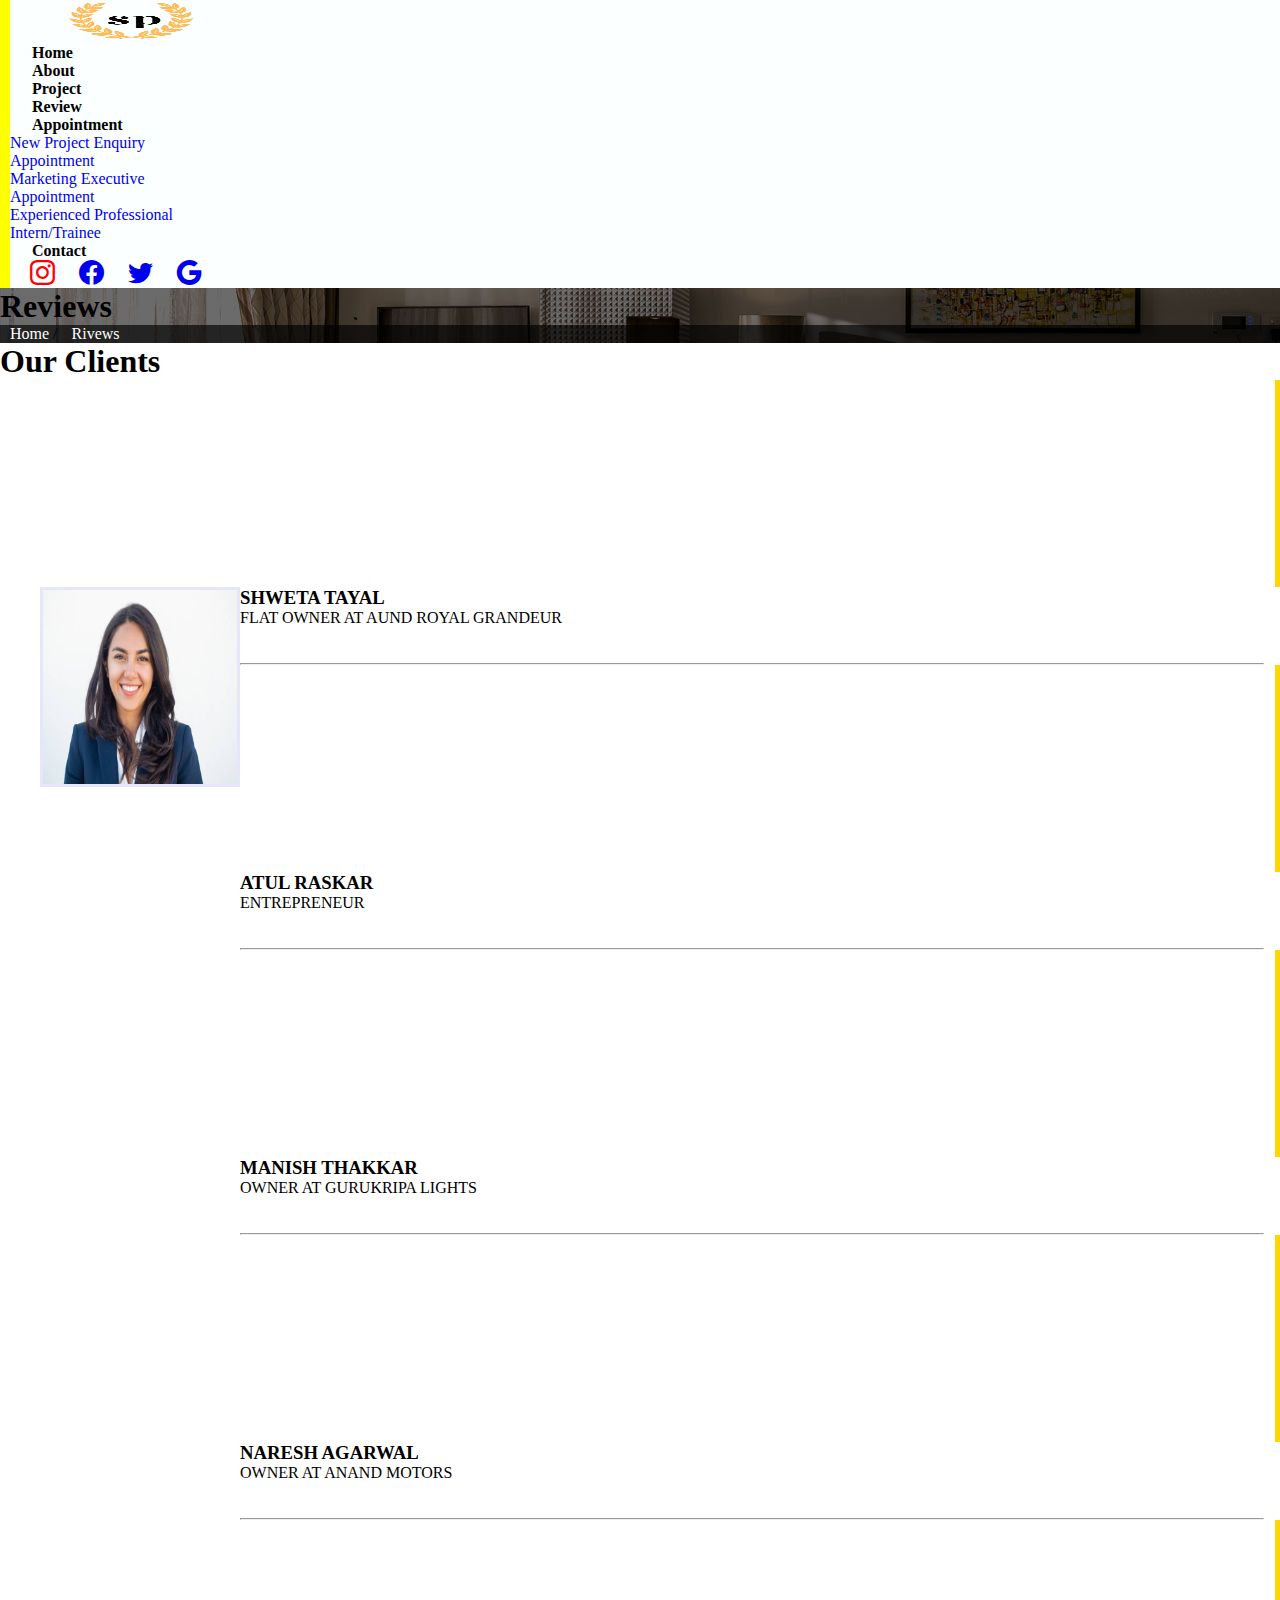
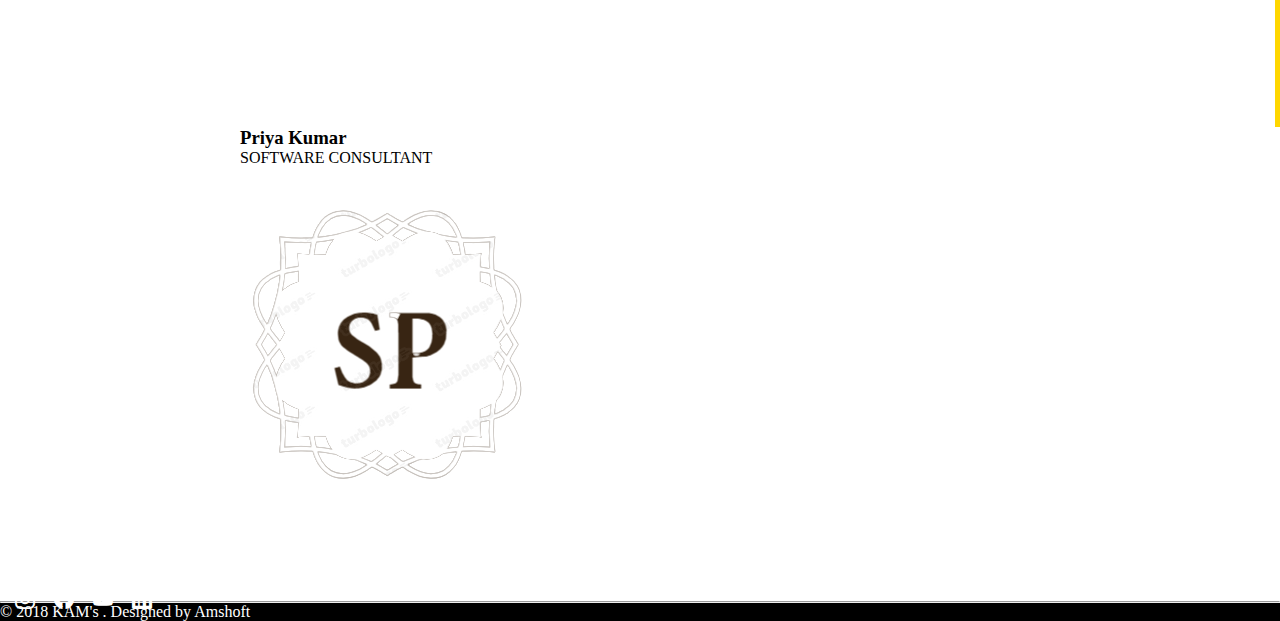
<file: JS-PROJECT1/Html/Rivew.html>
<!DOCTYPE html>
<html lang="en">

<head>
  <meta charset="UTF-8">
  <meta http-equiv="X-UA-Compatible" content="IE=edge">
  <meta name="viewport" content="width=device-width, initial-scale=1.0">
  <title>Iterior Design</title>
  <!-- Bootstrap - 5 Cdn -->
  <link href="https://cdn.jsdelivr.net/npm/bootstrap@5.1.3/dist/css/bootstrap.min.css" rel="stylesheet"
    integrity="sha384-1BmE4kWBq78iYhFldvKuhfTAU6auU8tT94WrHftjDbrCEXSU1oBoqyl2QvZ6jIW3" crossorigin="anonymous">

  <!-- Booststrap icon cdn -->
  <link rel="stylesheet" href="https://cdn.jsdelivr.net/npm/bootstrap-icons@1.8.1/font/bootstrap-icons.css">

  <!-- Custom Css -->
  <link rel="stylesheet" href="../Css/style.css">
  <link rel="stylesheet" href="../Css/review.css">


  <!-- Scroll Animation -->
  <link href="https://unpkg.com/aos@2.3.1/dist/aos.css" rel="stylesheet">

  <link rel="shortcut icon" href="../Img/log.png" type="image/x-icon">

  <!-- Google Font -->
  <link rel="preconnect" href="https://fonts.googleapis.com">
  <link rel="preconnect" href="https://fonts.gstatic.com" crossorigin>
</head>

<body onload="loading()">
  <div id="loading"></div>

  <!-- Navbar section -->
  <section class="sticky-top">
    <nav class="navbar navbar-expand-lg navbar-light     ">
      <div class="container-fluid">
        <a class="navbar-brand" href="#"><img src="../Img/log.png" alt="" class="logo"></a>
        <button class="navbar-toggler" type="button" data-bs-toggle="collapse" data-bs-target="#navbarSupportedContent"
          aria-controls="navbarSupportedContent" aria-expanded="false" aria-label="Toggle navigation">
          <span class="navbar-toggler-icon"></span>
        </button>
        <div class="collapse navbar-collapse " id="navbarSupportedContent">
          <ul class="navbar-nav mx-auto  mb-lg-0">
            <li class="nav-item">
              <a class="nav-link " href="index.html">Home</a>
            </li>
            <li class="nav-item">
              <a class="nav-link" href="Abou1.html">About</a>
            </li>
            <li class="nav-item">
              <a class="nav-link" href="Project.html">Project</a>
            </li>

            <li class="nav-item">
              <a class="nav-link text-primary" href="Rivew.html">Review</a>
            </li>
            <li class="nav-item dropdown">
              <a class="nav-link " href="#" id="navbarDropdown" role="button" data-bs-toggle="dropdown"
                aria-expanded="false">
                Appointment
              </a>
              <ul class="dropdown-menu bg-dark p-4" aria-labelledby="navbarDropdown">
                <li><a class="dropdown-item text-white bg-dark" href="Appoiment.html">New Project Enquiry <br>
                    Appointment</a></li>
                <li><a class="dropdown-item text-white bg-dark mt-2" href="Appoiment1.html">Marketing Executive <br>
                    Appointment</a></li>
              </ul>
            <li class="nav-item dropdown">
              <ul class="dropdown-menu bg-dark p-4" aria-labelledby="navbarDropdown">
                <li><a class="dropdown-item text-white bg-dark" href="#">Experienced Professional</a></li>
                <li><a class="dropdown-item text-white mt-2 bg-dark" href="#">Intern/Trainee</a></li>
              </ul>
            </li>

            <li class="nav-item">
              <a class="nav-link" href="contact.html">Contact</a>
            </li>
            <span>
              <a href="https://www.instagram.com/accounts/login/"><i
                  class="bi bi-instagram nav-icon d-sm-none d-lg-block" style="color: red;"></i></a></span>
            <span><a href="https://www.facebook.com/login/"><i
                  class="bi bi-facebook nav-icon text-primary d-sm-none d-lg-block"></i></a></span>
            <span><a href="https://twitter.com/login?lang=en"><i
                  class="bi bi-twitter nav-icon text-info d-sm-none d-lg-block"></i></a></span>
            <span><a href="https://www.google.co.in/"><i
                  class="bi bi-google nav-icon text-warning d-sm-none d-lg-block"></i></a></span>
          </ul>

        </div>
      </div>
    </nav>
  </section>
  <!-- reviews -->
  <section>
    <div class="container-fluid review ">
      <div class="row p-5">
        <div class="col-12 text-center mt-5 text-white">
          <h1>Reviews</h1>
        </div>
        <div class="col-12 bg-dark">

        </div>
      </div>
      <div class="row mt-5">
        <div class="col-12 p-2 rivewlink">
          <span class="ms-5"><a href="index.html">Home</a></span>
          <span class="mx-2 text-white">/</span>
          <span><a href="Rivew.html"> Rivews</a></span>
        </div>
      </div>
    </div>
  </section>

  <!-- our client -->
  <section>
    <div class="container-fluid">

      <!-- 1st -->
      <div class="row mt-2 p-2 overflow-hidden">
        <div class="col-12 text-center">
          <h1>Our Clients</h1>
        </div>
        <div class="col-md- 3 col-lg-4  mt-5 frame1 text-center">
          <iframe width="90%"  src="https://www.youtube.com/embed/4YSW2o4N0lc" title="YouTube video player"
            frameborder="0"
            allow="accelerometer; autoplay; clipboard-write; encrypted-media; gyroscope; picture-in-picture"
            allowfullscreen class="iframe1 shadow"  data-aos="fade-right"></iframe>
        </div>
        <div class="col-md-3 col-lg-3 mt-4 p-4" >
          <img src="../Img/client3.png" alt="" class="cimg img-fluid" data-aos="fade-left">
        </div>
        <div class="col-md-9 col-lg-5 mt-5 ">
          <h3>SHWETA TAYAL</h3>
          <span>FLAT OWNER AT AUND ROYAL GRANDEUR</span><br>
          <p class="text-dark mt-3">"Had an amazing experience working with Kamal Joshi sir ,his wife and their team.
            They are very co-operative and patient. They designed our home beautifully. They are very helpful ,they
            designed everything according to our budget and our needs.</p>
        </div>
      </div>
      <hr style="width: 80%; margin-left: 10%;">
      <!-- 2nd -->
      <div class="row p-5">
        <div class="col-md- 3 col-lg-4  mt-5 frame1 text-center" >
          <iframe width="90%" src="https://www.youtube.com/embed/4YSW2o4N0lc" title="YouTube video player"
            frameborder="0"
            allow="accelerometer; autoplay; clipboard-write; encrypted-media; gyroscope; picture-in-picture"
            allowfullscreen class="iframe1 shadow" data-aos="fade-right"></iframe>
        </div>
        <div class="col-md-3 col-lg-3 mt-4 p-4" >
          <img src="../Img/client4.png " alt="" class="cimg img-fluid" data-aos="fade-left">
        </div>
        <div class="col-md-9 col-lg-5 mt-5 ">
          <h3>ATUL RASKAR</h3>
          <span>ENTREPRENEUR</span><br>
          <p class="text-dark mt-3">"Working with Ar. Kamal Joshi has been one of the very best decisions I have made.
            Without Ar. Kamal joshi , I simply would not be able to accomplish everything that I wanted to get done. His
            vast expertise and creativity</p>
        </div>
      </div>
      <hr style="width: 80%; margin-left: 10%;">
      <!-- 3rd -->
      <div class="row mt-2 p-5">
        <div class="col-md- 3 col-lg-4  mt-5 frame1 text-center" >
          <iframe width="90%" src="https://www.youtube.com/embed/4YSW2o4N0lc" title="YouTube video player"
            frameborder="0"
            allow="accelerometer; autoplay; clipboard-write; encrypted-media; gyroscope; picture-in-picture"
            allowfullscreen class="iframe1 shadow" data-aos="fade-right"></iframe>
        </div>
        <div class="col-md-3 col-lg-3 mt-4 p-4" >
          <img src="../Img/client5.png" alt="" class="cimg img-fluid"data-aos="fade-left">
        </div>
        <div class="col-md-9 col-lg-5 mt-5 ">
          <h3>MANISH THAKKAR</h3>
          <span>OWNER AT GURUKRIPA LIGHTS</span><br>
          <p class="text-dark mt-3">"Hello KAM'S DESIGNER ZONE , I am one person who is not atall tech savvy, but your
            wonderful work has compelled me to come online and write a review for your beautiful and when I finally did
            it was unrecognisable, it was angelic.</p>
        </div>
      </div>
      <hr style="width: 80%; margin-left: 10%;">
      <!-- 4th -->
      <div class="row mt-2 p-5">
        <div class="col-md- 3 col-lg-4  mt-5 frame1 text-center">
          <iframe width="90%" src="https://www.youtube.com/embed/4YSW2o4N0lc" title="YouTube video player"
            frameborder="0"
            allow="accelerometer; autoplay; clipboard-write; encrypted-media; gyroscope; picture-in-picture"
            allowfullscreen class="iframe1 shadow"  data-aos="fade-right"></iframe>
        </div>
        <div class="col-md-3 col-lg-3 mt-4 p-4" >
          <img src="../Img/client6.jpg" alt="" class="cimg img-fluid" data-aos="fade-left">
        </div>
        <div class="col-md-9 col-lg-5 mt-5 ">
          <h3>NARESH AGARWAL</h3>
          <span>OWNER AT ANAND MOTORS</span><br>
          <p class="text-dark mt-3">""Kamal Joshi Sir had done our interiors of our flat at mahindra Pimpri.. We are
            really satisfied by him and would recommend everyone.. We have given a lot of references to Most importantly
            he does not claim any commission from anybody..</p>
        </div>
      </div>
      <hr style="width: 80%; margin-left: 10%;">
      <!-- 5th -->
      <div class="row mt-2 p-5">
        <div class="col-md- 3 col-lg-4  mt-5 frame1 text-center" >
          <iframe width="90%" src="https://www.youtube.com/embed/4YSW2o4N0lc" title="YouTube video player"
            frameborder="0"
            allow="accelerometer; autoplay; clipboard-write; encrypted-media; gyroscope; picture-in-picture"
            allowfullscreen class="iframe1 shadow" data-aos="fade-right"></iframe>
        </div>
        <div class="col-md-3 col-lg-3 mt-4 p-4" >
          <img src="../Img/client7.jpg" alt="" class="cimg img-fluid" data-aos="fade-left">
        </div>
        <div class="col-md-9 col-lg-5 mt-5 ">
          <h3>Priya Kumar</h3>
          <span>SOFTWARE CONSULTANT</span><br>
          <p class="text-dark mt-3">"When it was started with designing of our home, we almost consulted 4-5 architects
            for design and interior. But after visiting Kamal sir’s site and reviewing feedback from their clients we
            decided to give this project.</p>
        </div>
      </div>
    </div>
    </div>
  </section>

  <!-- footer -->
  <section>
    <div class="container-fluid">
      <div class="row bg-dark p-4">
        <div class=" col-lg-2 mt-4">
          <img src="../Img/log1.png" alt="" class="w-70 h-50">
        </div>
        <div class="col-lg-7 foot mt-4">
          <h4>ADDRESS</h4>
          <p>“Arun park”, Shop No. 6,S.No.33/3, near Aditya Birla hospital,Dattanagar <br>Thergaon, Chinchwad, Pune-
            411033.</p>
          <p><span class="text-white"><i class="bi bi-telephone mx-2"></i></span> 020-71177198 | <span
              class="text-white m"><i class="bi bi-envelope-fill mx-2"></i></span> inquiry@kamsdesigner.com</p>
        </div>
        <div class=" col-lg-3 foot text-center mb-5 foot1 mt-4">
          <h4>SOCIAL</h4>
          <span class="ficon"><i class="bi bi-instagram ml-2"></i></span>
          <span class="ficon"><i class="bi bi-facebook"></i></span>
          <span class="ficon"><i class="bi bi-youtube"></i></span>
          <span class="ficon"><i class="bi bi-linkedin"></i></span>
        </div>
        <hr class="bg-white">
      </div>
      <div class="row">
        <div class="col-lg-12 pt-3 text-center" style="background-color: black;">
          <p>© 2018 KAM's . Designed by Amshoft</p>
        </div>
      </div>
    </div>
    </div>
  </section>



  <!-- Bootstrap Js Cdn -->
  <script src="https://cdn.jsdelivr.net/npm/bootstrap@5.1.3/dist/js/bootstrap.bundle.min.js"
    integrity="sha384-ka7Sk0Gln4gmtz2MlQnikT1wXgYsOg+OMhuP+IlRH9sENBO0LRn5q+8nbTov4+1p"
    crossorigin="anonymous"></script>
  <!-- Animation scroll -->
  <script src="https://unpkg.com/aos@2.3.1/dist/aos.js"></script>
  <script>
    AOS.init();
  </script>
  <script src="../JS/main.js"></script>
</body>

</html>
</file>
<file: JS-PROJECT1/Css/style.css>
*{
   margin: 0;
   padding: 0;
   box-sizing: border-box;
   /* font-family: 'Trebuchet MS', 'Lucida Sans Unicode', 'Lucida Grande', 'Lucida Sans', Arial, sans-serif */
}
#loading{

width: 100%;
position: fixed;
z-index: 99999;
height: 100vh;
background: #fff url('../Img/load.gif') no-repeat center;
background-size: 400px 400px;
}

/* navbar section */
.navbar{
   background-color: #fcffff;
}
a{
   text-decoration: none;
}
.logo{
   margin-left: 50px;
   width: 140px;
   height: 40px;
}
.navbar-light .navbar-nav .nav-link {
   font-weight: 500;
   color: black;
   margin-left:22px;
   font-weight: 600;
}
.navbar-light .navbar-nav .nav-link:hover{
   color: blue;
  
}
.navbar-light .navbar-nav .nav-link:hover .carrers-drop{
   display:block !important;
}

.nav-icon{
   margin-top: 3px;
   margin-left: 20px;
   font-size: 25px;
   cursor: pointer;
}

.carrers-drop{
   position: absolute;
   top: 69px;
   right: 211px;
   background-color: black;
   padding:25px;
   display: none;
}
.carrers-drop li{
   list-style-type: none;
}
.carrers-drop li a{
   color: white !important;
   margin-top: 4px;
}
.dropdown-item:hover{
  color: yellow !important;
}
 .navbar-toggler{
    border: none;
}
.navbar-toggler:focus{
   box-shadow: none;
} 
.navbar-light .navbar-toggler-icon {
   background-image: url(../Img/menu1.png);
   width: 80px;
}
.navbar{

   border-left: 10px solid yellow;
}


/* slider */

.slider_img1{
   height: 680px;
   width: 100%;
   background-position: center;
   background-size: 100% 100%;
   background-repeat: no-repeat;
   background-image: url(../Img/s1.jpg);
}
.slider_img2{
   height: 680px;
   width: 100%;
   background-position: center;
   background-size: 100% 100%;
   background-repeat: no-repeat;
   background-image: url(../Img/slide3.png);
}
.slider_img3{
   height: 680px;
   width: 100%;
   background-position: center;
   background-size: 100% 100%;
   background-repeat: no-repeat;
   background-image: url(../Img/s2.jpg);
}
/* slider text */
.slider_conternt{
   height: 680px;
   width: 100%;
   background-position: cover;
   background-repeat: no-repeat;
   background-size: 100% 100%;
   background-color: rgb(215, 211, 220,0);
   position: absolute;

}
.slider_conternt h2{
   font-size: 41px;
   font-weight: 700;
   color: white;
   margin: 0 auto;
   margin-top: 300px;
}
.carousel-indicators [data-bs-target] {
   width: 12px;
   height: 12px;
  border-radius: 50%;
}

/* Design service */

.design h3,p{
    font-weight: bold;
}
iframe{
   border: 3px solid #00d0ff;
}

.design-info{
   font-weight:500;
   line-height:35px;
}
.btn-know{
   background-color: #00ffaadc;
   color: black;
   padding: 12px;
   width: 228px;
   border-radius: 38px;
   font-size: 15px;
   font-weight: 600;
}
.btn-know:hover{
   border: 1px solid red;
   background-color: white;
   
}
.right-arrow i{
   color: black;
   font-size: 30px;
}

/* letest Project */

.project h6{
   font-size: 14px;
   color: #999;

   font-weight: 400;
}
.pimg{
   overflow: hidden;
   height:300px;
}
.pimg img{
  transition: all 1s ease-in-out;
}
.pimg img:hover{
   transform: scale(1.2);
}
#pbtn{
   border:1px solid black;
   width: 150px;
   height: 40px;
   font-size: 14px;
}

/* statistics */

.statistics{
   background-color: #a7e3ff2b;
}
.record{
   background-color: #ffffff1f;
}
.record p{
   color: darkslateblue;
   margin-top: 15px;
}

/* our offering */

.offer_content {
   color: rgb(61, 53, 53);
   font-size: 14px;
   line-height: 2.5;
}

/* our client */

.client{
  background-image: url(../Img/client.png);
  height:auto;
  background-size: cover;
}
.client iframe{
   border:none;  
}
.client1 p{
   font-weight: normal;
   line-height: 30px;
}
.bi-quote{
   font-size: 30px;
   margin-right: 10px;
}
.client img{
   border: 2px solid white;
}

/* Blog */

.blog_date{
   color: #999;
   font-weight: 400;
}

.blog_para{
   font-size:16px;
   color: rgb(82, 75, 75);
   font-weight: 400;
}
.blog{
   overflow: hidden;

}
.blog img{
  transition: all 1s ease-in-out;
}
.blog img:hover{
   transform: scale(1.2);
}



/* footer */
.footimg{
   background-image: url(../Img/foot1.png);
   background-size: 100% 100%;
}

.foot h4,p{
   color: white;
   font-weight: normal;
}

.ficon i{
   color: white;
    margin-left: 15px;
    position: relative;
    top: 10px;
    font-size: 20px;
}
.ficon i:hover{
   cursor: pointer;
   color: rgb(0, 255, 234);
}

/* Animation effect */
[data-aos][data-aos][data-aos-duration="400"], body[data-aos-duration="400"] [data-aos] {
   transition-duration: 2s !important;
}

/* Footer Media query */
@media(max-width:991px){
   .foot1{
      margin-top: 20px;
   }
   .ficon i{
      margin-right: 10px;
   }
 }
</file>
<file: JS-PROJECT1/Css/About.css>
.aboutbanner{
   background-image: url("../Img/review.png");
   height:auto;
}

.aboutlink{
   background-color: rgba(0, 0, 0, 0.658);
   }
   .aboutlink a{
      color: white;
      text-decoration: none;
      margin-left: 10px;
      
   }
   .aboutlink a:hover{
      color: gold;
      text-decoration: underline;
   }
   .hpara{
      line-height: 30px;
   }


/* our story */

.our_story{
   background-image: url(../Img/about2.png);

}
 .our_text{
   font-size: 45px;
  position: relative;
  top: 40%;
}
/* value */
.value_img{
   height: 80px;
   width: 70px;
   margin: 0 auto;
}

/* our project */
.our_pro{
   background-image: url(../Img/about3.png);
}
.our_pro img{
   width:350px;
   height:230px;
}


















/* .about_body h3{
   color: #fff;
    font-family: hypatia-sans-pro;
    font-size: 50px;
    font-weight: 400;
    line-height: 250px;
}
.about_return{
   background-color:rgb(16 11 11 / 28%);
   margin-top: -30px;
}
.about_return h5,a{
   color: white;
   margin-left: 50px;
   font-family: sans-serif;
   text-decoration: none;
}
.about_return h5,a:hover{
   color: white;
} */
</file>
<file: JS-PROJECT1/Css/Appoiment.css>
*{
    box-sizing: border-box;
 }
 /* Appoiment */
 .aprequest{
    padding-left: 60px;
    padding-top: 30px;
 }
 .apform{
    background-color: #8080801f;
    color:black;
    font-weight: 500;
 }
 .apbox{
    width: 240px;
    padding: 7px;
    border: none;
    background-color: transparent;
    border-bottom: 1px solid black;
    outline: none;
 }
 .apbox option{
    font-size: 16px;
    color: black;
    font-weight: normal;    
 }


 .apform p{
    color: black;
    font-size: 13px;
    margin-top:10px;
 }
 .lasthr{
    width: 95%;
    margin-left: 2%;
 }
 .form1{
    border-top: 7px solid white;
    display: none;
    
 }

 input{
    border: none;
    background-color: transparent;
    border-bottom: 1px solid black;
    outline: none;
    width: 253px;
 }
 .form1 select{
    border: none;
    background-color: transparent;
    outline: none;
    border-bottom: 1px solid black;
    width: 250px;
   
 }
 .form1 label{
    font-size: 14px;
    font-weight: 500;
 }
 .sbtn:hover{
       background-color: rgb(53, 53, 53);
       color: white;
 }
</file>
<file: JS-PROJECT1/Css/review.css>
.review{
   background-image: url("../Img/review.png");
   height:auto;
}
.rivewlink{
background-color: rgba(0, 0, 0, 0.658);
}
.rivewlink a{
   color: white;
   text-decoration: none;
   margin-left: 10px;
   
}
.rivewlink a:hover{
   color: gold;
   text-decoration: underline;
}
.iframe1{
   border: none;
   height: 200px;

}
.frame1{
   border-right: 5px solid gold;
   height:207px;
}
.cimg{
   width: 200px;
   height: 200px;
   border: 3px solid lavender;
   margin-left: 40px;
   float: left;
   background-position: center;
  
}
</file>
<file: JS-PROJECT1/Css/project.css>
.project1{
   background-image: url(../Img/pro1.png);
   height: 200px;
   background-size: cover;
   background-repeat: no-repeat
  
}
.project2{
   background-image: url(../Img/pro2.png);
   height: 200px;
   background-size: cover;
    background-repeat: no-repeat;

}
.project3{
   background-image: url(../Img/pro3.png);
   height: 200px;
   background-size: cover;
    background-repeat: no-repeat;

}
.project4{
   background-image: url(../Img/pro4.png);
   height: 200px;
   background-size: cover;
    background-repeat: no-repeat;
}
.project5{
   background-image: url(../Img/pro5.png);
   height: 200px;
   background-size: cover;
    background-repeat: no-repeat;

  
}
.project6{
   background-image: url(../Img/pro6.png);
   height: 200px;
   background-size: cover;
    background-repeat: no-repeat;

}
.project7{
   background-image: url(../Img/pro7.png);
   height: 200px;
   background-size: cover;
    background-repeat: no-repeat;

}
.project8{
   background-image: url(../Img/pro8.png);
   height: 200px;
   background-size: cover;
    background-repeat: no-repeat;
}
.project9{
   background-image: url(../Img/pro9.png);
   height: 200px;
    background-repeat: no-repeat;
   background-size: cover;
}
.project10{
   background-image: url(../Img/pro10.png);
   height: 200px;
    background-repeat: no-repeat;
   background-size: cover;
}
.project11{
   background-image: url(../Img/pro11.png);
   height: 200px;
    background-repeat: no-repeat;
   background-size: cover;
}
.project12{
   background-image: url(../Img/pro12.png);
   height: 200px;
   background-size: cover;
   background-repeat: no-repeat;
}
.subp1{
   background-color: rgba(0, 0, 0, 0.678);
   width: 100%;
   height:100%;
   float: left;
   text-align: center;
   color: white;
   border-bottom: 4px solid gold;
   border-top: 4px solid gold;
   display:none;
   padding: 10px;
 
}
.Po:hover .subp1{
   display: inline-block;
}
h4{
   font-size: 20px;
}
</file>
<file: JS-PROJECT1/Css/register.css>
.step1 img{
   width: 100px;
   height: 100px;
   border-radius: 50%;
   border: 3px solid white;
}
.step1{
   background-color: rgba(0, 0, 255, 0.253);
   height: 140px;
   text-align: center;
}
.box{
   width:32px;
   height: 140px;
   border-right: 5px solid black;
}
.step11{
   background-color: rgba(192, 192, 192, 0.726);
   height:auto;
}
</file>
